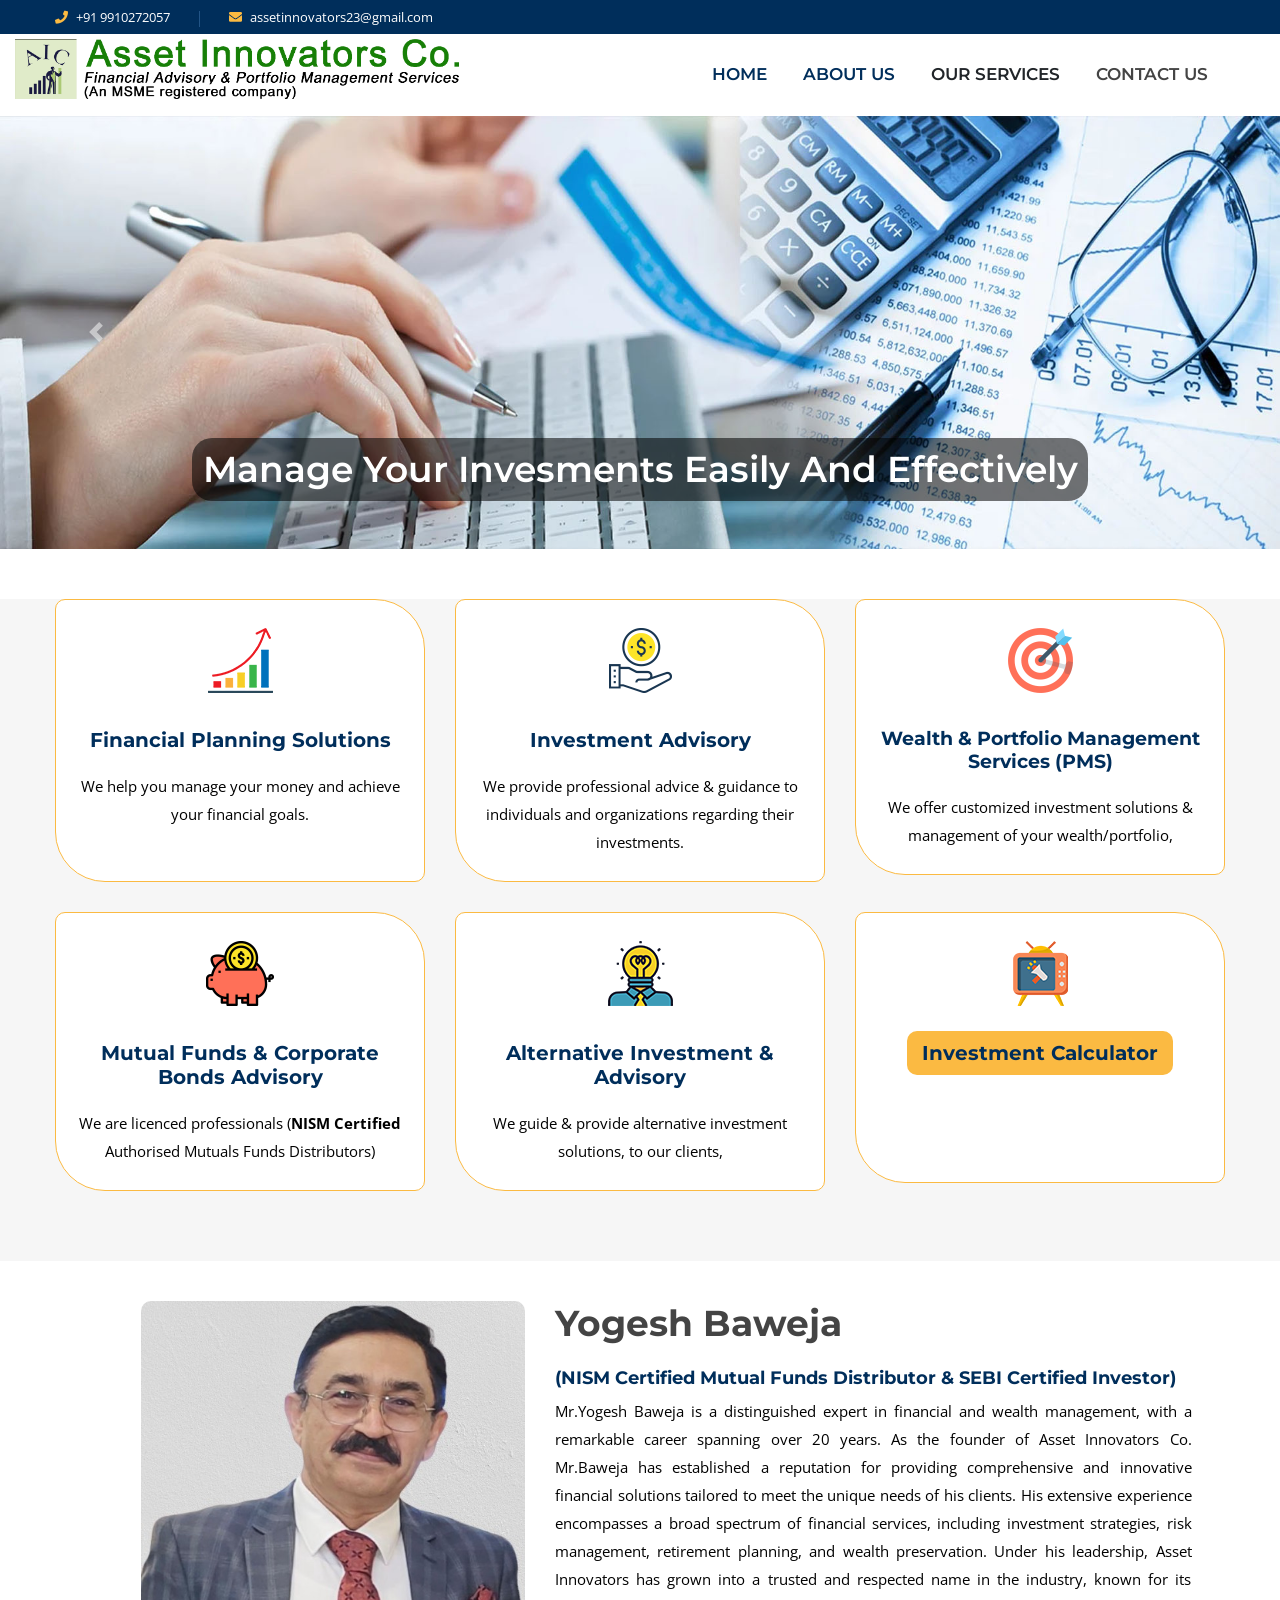
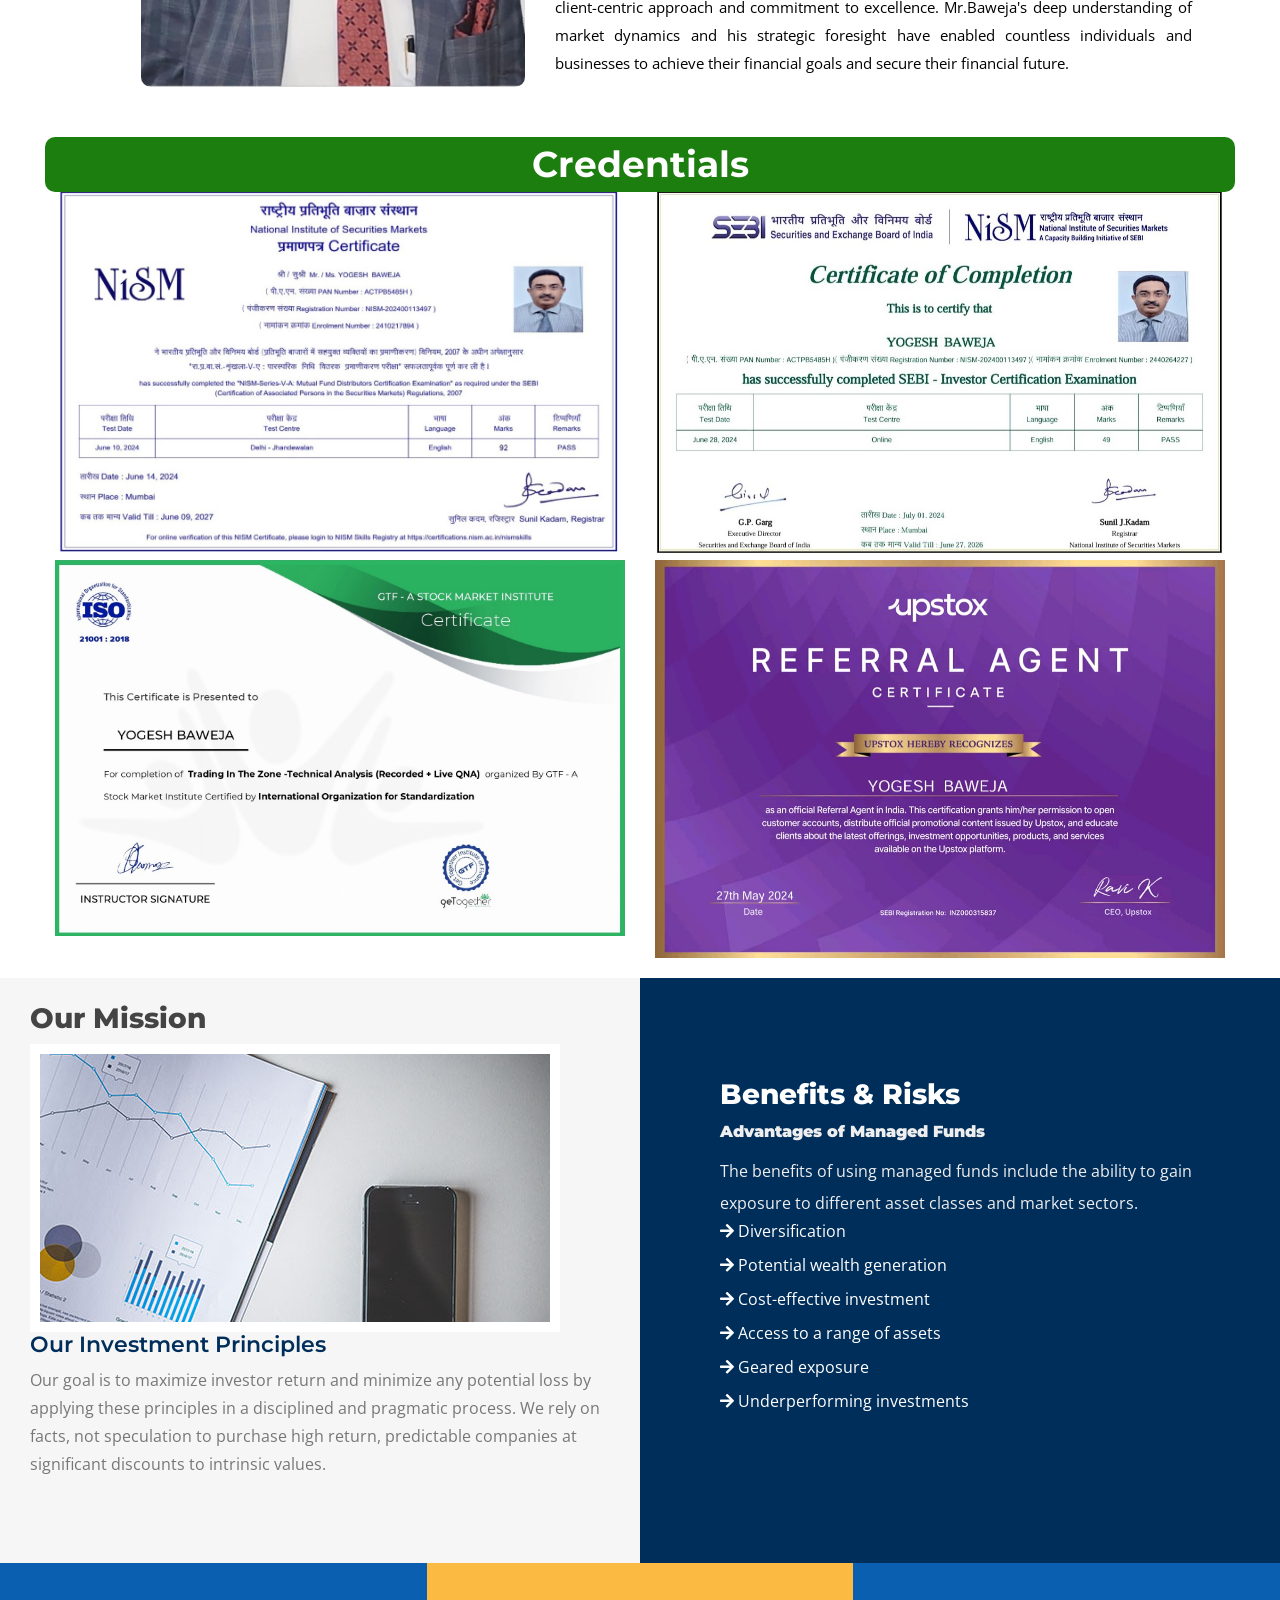
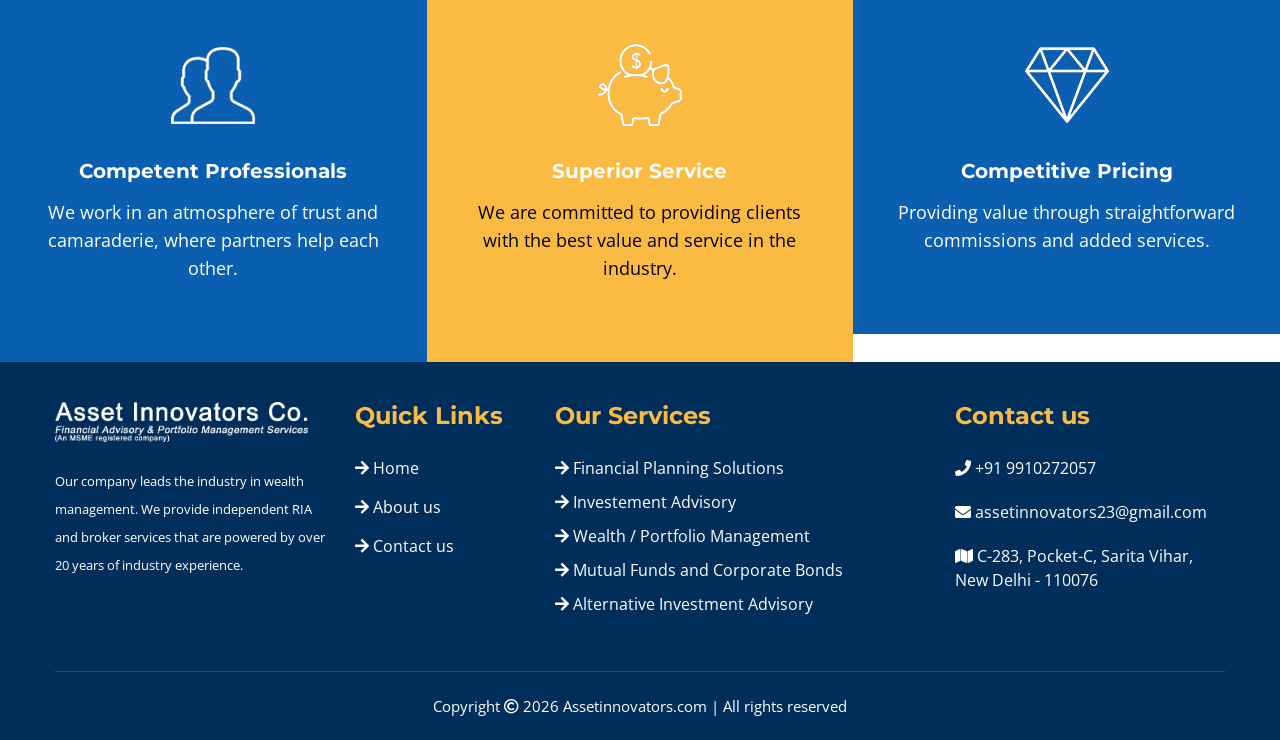
<file: index.html>
<!doctype html>
<html class="no-js" lang="">
<head>
        <meta charset="utf-8">
        <meta http-equiv="x-ua-compatible" content="ie=edge">
        <title>Asset Innovators Co. </title>
        <meta name="description" content="">
        <meta name="viewport" content="width=device-width, initial-scale=1">

        <link rel="manifest" href="https://devsnews.com/template/alochona/alochona/site.webmanifest/">
		<link rel="shortcut icon" type="image/x-icon" href="img/favicon.png">
        <!-- Place favicon.ico in the root directory -->

		<!-- CSS here -->
        <link rel="stylesheet" href="css/bootstrap.min.css">
        <link rel="stylesheet" href="css/owl.carousel.min.css">
        <link rel="stylesheet" href="css/animate.min.css">
        <link rel="stylesheet" href="css/meanmenu.css">
        <link rel="stylesheet" href="css/magnific-popup.css">
        <link rel="stylesheet" href="css/fontawesome-all.min.css">
        <link rel="stylesheet" href="css/slick.css">
        <link rel="stylesheet" href="css/default.css">
        <link rel="stylesheet" href="css/style.css">
        <link rel="stylesheet" href="css/responsive.css">
        <style>
        .logo-fixed {
    height:60px;
  }
  .contact-info span {
    color: #000;
    font-size: 19px;
    font-weight: 700;
}
  .img-cef1{height:360px}
  .img-cef2{height:400px}
            @media only screen and (max-width: 768px) {
  .logo-fixed {
    height:34px;
  }
  .img-cef1{
  height: 220px;
  }
  .img-cef2{height: 216px;}
  .services-text p{font-size: 24px; line-height: 35px;}
  .breadcrumb-area {
        padding: 50px 0;
    }
}
        </style>
    </head>
    <body>
		<header>
			<!-- header-top-area-start -->
			<div class="header-top-area theme-bg">
				<div class="container">
					<div class="row">
						<div class="col-xl-8 col-lg-8 col-md-8 col-sm-12">
							<ul class="header-wrapper">
								<li>
									<div class="header-icon">
										<i class="fas fa-phone"></i>
									</div>
									<div class="header-text">
										<a href="index.html#">+91 9910272057</a>
									</div>
								</li>
								<li>
									<div class="header-icon">
										<i class="fas fa-envelope"></i>
									</div>
									<div class="header-text">
										<a href="mailto:assetinnovators23@gmail.com"><span class="__cf_email__" data-cfemail="91e2e4e1e1fee3e5d1f6fcf0f8fdbff2fefc">assetinnovators23@gmail.com</span></a>
									</div>
								</li>
								<!-- <li>
									<div class="header-icon">
										<i class="fas fa-envelope"></i>
									</div>
									<div class="header-text">
										<a href="mailto:info@assetinnovators.com"><span class="__cf_email__" data-cfemail="91e2e4e1e1fee3e5d1f6fcf0f8fdbff2fefc">info@assetinnovators.com</span></a>
									</div>
								</li> -->
							</ul>
						</div>
						<!-- <div class="col-xl-4 col-lg-4 col-md-4 col-sm-12">
							<div class="header-right-wrapper">
								<ul class="headers-icon">
									<li><a href="index.html#"><i class="fab fa-facebook-f"></i></a></li>
									<li><a href="index.html#"><i class="fab fa-twitter"></i></a></li> -->
									<!-- <li><a href="#"><i class="fab fa-google-plus-g"></i></a></li> -->
									<!-- <li><a href="#"><i class="fab fa-pinterest-p"></i></a></li> -->
									<!-- <li><a href="index.html#"><i class="fab fa-instagram"></i></a></li>
								</ul>
							</div>
						</div> -->
					</div>
				</div>
			</div>
			<!-- header-top-area-end -->
			<div class="header-menu">
				<div class="container-fluid">
					<div class="row">
						<!--<div class="col-xl-1 col-lg-1">-->
						<!--	<div class="logo">-->
						<!--		<a href="index.php"><img style="height:70px;" src="img/logo/l-logo.jpeg" alt="" /></a>-->
						<!--	</div>-->
						<!--</div>-->
						<div class="col-xl-6 col-lg-6">
							<div class="logo">
								<a href="index.html"><img class="logo-fixed" src="img/logo/logo1.png" alt="" /></a>
							</div>
						</div>
						<div class="col-xl-6 col-lg-6">
                           <div class="main-menu text-center">
                               <nav id="mobile-menu">
                                   <ul>
                                       <li class="active"><a href="index.html">home</a></li>
                                       <li class="active"><a href="about.html">About us</a></li>
										<li><a>Our Services</a>
											<ul class="submenu">
												<li>
													<a href="financial-planning-solutions.html">Financial Planning Solutions</a>
												</li>
												<li>
													<a href="investement-advisory.html">Investement Advisory</a>
												</li>
												<li>
													<a href="wealth-portfolio-management.html">Wealth / Portfolio Management </a>
												</li>
												<li>
													<a href="mutual-funds-and-corporate-bonds.html">Mutual Funds and Corporate Bonds </a>
												</li>
												<li>
													<a href="alternative-investment-advisory.html">Alternative Investment Advisory</a>
												</li>
											</ul>
										</li>
										<!--<li><a href="#">Case Study</a> </li>-->
										<li><a href="contact.html">contact us</a> </li>
                                   </ul>
                               </nav>
						   </div>
							<div class="mobile-menu"></div>
                       </div>
					</div>
				</div>
			</div>
		</header>
		<!-- header-end --><style>
	/*.carousel-item{min-height:300px; background:#ccc; }*/
</style>
		<!-- slider-area-start -->
		<div class="slider-area">
			<div id="carousel2_indicator" class="carousel slide carousel-fade" data-ride="carousel">
  <div class="carousel-inner">
    <div class="carousel-item active">
      <img class="d-block w-100" src="img/slider/slider11.jpg" alt="First slide">
      <article class="carousel-caption d-none d-md-block">
	    <h1 style="color:#fff; font-weight: 600; background-color:#0000008a; border-radius:20px; padding:10px 0px;"> Manage Your Invesments Easily And Effectively </h1>
	    
	  </article> 
    </div>
    <div class="carousel-item">
      <img class="d-block w-100" src="img/slider/slider2.jpg" alt="Second slide">
      <article class="carousel-caption d-none d-md-block">
	    <!-- <h1 style="color:#fbba42; font-weight: 600;">Manage Your Invesments Easily And Effectively</h1> -->
	  </article> 
    </div>
   <div class="carousel-item">
      <img class="d-block w-100" src="img/slider/slider3.jpg" alt="Third slide">
      <article class="carousel-caption d-none d-md-block">
	    <!--<h5>Third slide label</h5>-->
	  </article> 
    </div>
    <div class="carousel-item">
      <img class="d-block w-100" src="img/slider/slider4.jpg" alt="Third slide">
      <article class="carousel-caption d-none d-md-block">
	    <!--<h5>Third slide label</h5>-->
	  </article> 
    </div>
  </div>
  <a class="carousel-control-prev" href="index.html#carousel2_indicator" role="button" data-slide="prev">
    <span class="carousel-control-prev-icon" aria-hidden="true"></span>
    <span class="sr-only">Previous</span>
  </a>
  <a class="carousel-control-next" href="index.html#carousel2_indicator" role="button" data-slide="next">
    <span class="carousel-control-next-icon" aria-hidden="true"></span>
    <span class="sr-only">Next</span>
  </a>
</div>
		</div>
		<!-- slider-area-end -->
		<!-- experience-area-start -->
		<!--<div class="experience-area yellow-bg pt-20">-->
		<!--	<div class="container">-->
		<!--		<div class="row">-->
		<!--			<div class="col-xl-8 col-lg-9 col-md-8">-->
		<!--				<div class="experience-text mb-20">-->
		<!--					<h2>Needs experience business consultant?</h2>-->
		<!--				</div>-->
		<!--			</div>-->
		<!--			<div class="col-xl-4 col-lg-3 col-md-4">-->
		<!--				<div class="experience-button text-md-right mb-20">-->
		<!--					<a class="btn" href="#">contact us <i class="fas fa-long-arrow-alt-right"></i></a>-->
		<!--				</div>-->
		<!--			</div>-->
		<!--		</div>-->
		<!--	</div>-->
		<!--</div>-->
		<!-- experience-area-end -->
		<!-- services-area-start -->
		<div class="services-area pb-40 gray-bg">
			<div class="container">
				<div class="section-title text-center mb-50">
					<!--<h1>We Provides Best Services</h1>-->
					<!--<p> Nullam varius turpis et commodo pharetra est eros bibendum elitnec luctus magna felis sollicitudin mauris. Integer mauris eu nibh euismod graviduis tellus etvulp utate vehicula.</p>-->
				</div>
				<div class="row">
					<div class="col-xl-4 col-lg-4 col-md-6 col-sm-12">
						<div class="services-wrapper text-center mb-30">
							<div class="services-img">
								<img src="img/service/1.png" alt="" />
							</div>
							<div class="services-text">
								<h4><a href="financial-planning-solutions.html">Financial Planning Solutions</a></h4>
								<p>We help you manage your money and achieve your financial goals.</p>
								<p>&nbsp;</p>
							</div>
						</div>
					</div>
					<div class="col-xl-4 col-lg-4 col-md-6 col-sm-12">
						<div class="services-wrapper text-center mb-30">
							<div class="services-img">
								<img src="img/service/2.png" alt="" />
							</div>
							<div class="services-text">
								<h4><a href="investement-advisory.html">Investment Advisory</a></h4>
								<p>We provide professional advice & guidance to individuals and organizations regarding their investments. </p>
							</div>
						</div>
					</div>
					<div class="col-xl-4 col-lg-4 col-md-6 col-sm-12">
						<div class="services-wrapper text-center mb-30">
							<div class="services-img">
								<img src="img/service/3.png" alt="" />
							</div>
							<div class="services-text">
								<h4 style="font-size: 19px;"><a href="wealth-portfolio-management.html">Wealth & Portfolio Management Services (PMS)</a></h4>
								<p>We offer customized investment solutions & management of your wealth/portfolio, </p>
							</div>
						</div>
					</div>
					<div class="col-xl-4 col-lg-4 col-md-6 col-sm-12">
						<div class="services-wrapper text-center mb-30">
							<div class="services-img">
								<img src="img/service/4.png" alt="" />
							</div>
							<div class="services-text">
								<h4><a href="mutual-funds-and-corporate-bonds.html">Mutual Funds & Corporate Bonds Advisory</a></h4>
								<p>We are licenced professionals (<strong>NISM Certified</strong> Authorised Mutuals Funds Distributors)</p>
							</div>
						</div>
					</div>
					<div class="col-xl-4 col-lg-4 col-md-6 col-sm-12">
						<div class="services-wrapper text-center mb-30">
							<div class="services-img">
								<img src="img/service/5.png" alt="" />
							</div>
							<div class="services-text">
								<h4><a href="alternative-investment-advisory.html">Alternative Investment & Advisory</a></h4>
								<p>We guide & provide alternative investment solutions, to our clients,</p>
							</div>
						</div>
					</div>
					<div class="col-xl-4 col-lg-4 col-md-6 col-sm-12">
						<div class="services-wrapper text-center mb-30">
							<div class="services-img">
								<img src="img/service/6.png" alt="" />
							</div>
							<div class="services-text">
								<h4><a href="calculator.html" style="background-color:#fbba42; padding:10px 15px; border-radius:10px;">Investment Calculator</a></h4>
								<br>
								<br>
								<br>
								<!-- <p>We guide & provide alternative investment solutions, to our clients,</p> -->
							</div>
						</div>
					</div>
				</div>
			</div>
		</div>
		<!-- services-area-end -->
		<div class="build-area pt-40 pb-20">
			<div class="container">
				<div class="row">
					<div class="col-xl-5 col-lg-5 col-md-5 col-sm-12">
						<div class="build-img mb-30">
							<img class="img-fluid" src="img/bg/founder-6.jpg" style="border-radius: 10px;" alt="" />
						</div>
					</div>
					<div class="col-xl-7 col-lg-7 col-md-7 col-sm-12">
						<div class="build-wrapper single-wrapper mb-30">
							<div class="build-text">
								<h3>Yogesh Baweja</h3>
								<h5 style="font-weight: 700;">(NISM Certified Mutual Funds Distributor & SEBI Certified Investor)</h5>
								<p style="text-align: justify;">Mr.Yogesh Baweja is a distinguished expert in financial and wealth management, with a remarkable career spanning over 20 years. As the founder of Asset Innovators Co. Mr.Baweja has established a reputation for providing comprehensive and innovative financial solutions tailored to meet the unique needs of his clients. His extensive experience encompasses a broad spectrum of financial services, including investment strategies, risk management, retirement planning, and wealth preservation. Under his leadership, Asset Innovators has grown into a trusted and respected name in the industry, known for its client-centric approach and commitment to excellence. Mr.Baweja's deep understanding of market dynamics and his strategic foresight have enabled countless individuals and businesses to achieve their financial goals and secure their financial future.</p>
							</div>
						</div>
					</div>
				</div>
			</div>
		</div>
		<!-- we-are-area-start -->
		<!-- we-are-area-end -->
		<!-- business-area-start -->
		<!--<div class="business-area pt-105 pb-110" style="background-image:url(img/bg/bg2.jpg)">-->
		<!--	<div class="container">-->
		<!--		<div class="row">-->
		<!--			<div class="col-xl-12">-->
		<!--				<div class="business-wrapper">-->
		<!--					<div class="business-text text-center">-->
		<!--						<p style="font-weight: 600;">We want to build & manage your investment <br> growth successfully !!</p>-->
		<!--						<span>Yogesh Baweja</span>-->
		<!--						<div class="single-wrapper">-->
		<!--					<div class="build-text">-->
		<!--						<a href="#" style="color:#fff;">Get In Touch <i class="fas fa-long-arrow-alt-right"></i></a>-->
		<!--					</div>-->
		<!--				</div>-->
		<!--					</div>-->
		<!--				</div>-->
		<!--			</div>-->
		<!--		</div>-->
		<!--	</div>-->
		<!--</div>-->
		<!-- business-area-end -->
		<div class="recent-project-area pb-20">
			<div class="container">
				<div class="row">
				    	<div class="col-xl-12 col-lg-12 col-md-12 col-sm-12" style="padding-right: 5px; padding-left:5px;">
						<div class="build-text">
								<h3 style="text-align:center; color: #fff; background-color:#1D7E10; margin:0px 0px; padding:5px 0px; border-radius:10px">Credentials</h3>
							</div>
					</div>
					
					<div class="col-xl-6 col-lg-6 col-md-6 col-sm-12" style="">
						<div>
							<img class="img-fluid img-cef1" src="img/bg/cf2.jpeg" style="" alt="" />
						</div>
					</div>
					<div class="col-xl-6 col-lg-6 col-md-6 col-sm-12" style="">
						<div>
							<img class="img-fluid" src="img/bg/cf4.jpeg" style="height:100%" alt="" />
						</div>
					</div>
					<div class="col-xl-6 col-lg-6 col-md-6 col-sm-12" style="">
						<div>
							<img class="img-fluid" src="img/bg/GTF%20CERTIFICATE_page-0001.jpg" style="" alt="" />
						</div>
					</div>
					<div class="col-xl-6 col-lg-6 col-md-6 col-sm-12" style="">
						<div>
							<img class="img-fluid" src="img/bg/cf1.jpeg" style="height:100%" alt="" />
						</div>
					</div>
					
					
				</div>
			</div>
		</div>
		
		<!-- recent-project-area-strat -->
		<div class="clients-say-area  gray-bg">
			<div class="row no-gutters">
				<div class="col-xl-6 col-lg-6">
					<div class="clients-say-wrapper">
						<div class="clients-say-title">
							<br>
							
							
							<h1>Our Mission</h1>
							<img class="img-fluid" style="border:10px solid #fff;" src="img/bg/about-1-510x268.jpg" alt="" />
							<h4 style="font-weight:600">Our Investment Principles</h4>
							<p>Our goal is to maximize investor return and minimize any potential loss by applying these principles in a disciplined and pragmatic process. We rely on facts, not speculation to purchase high return, predictable companies at significant discounts to intrinsic values.</p>
						</div>
						
					</div>
				</div>
				<div class="col-xl-6 col-lg-6">
					<div class="request-wrapper requests-wrapper bg-black">
						<div class="request-text">
							<h1>Benefits & Risks</h1>
							<h4 class="discuss"><strong>Advantages of Managed Funds</strong></h4>
							<p>The benefits of using managed funds include the ability to gain exposure to different asset classes and market sectors.</p>
							<ul class="list-marked">
                                    <li style="padding-bottom: 10px;" class="text-white"><i class="fa fa-arrow-right" aria-hidden="true"></i> Diversification</li>
                                    <li style="padding-bottom: 10px;" class="text-white"><i class="fa fa-arrow-right" aria-hidden="true"></i> Potential wealth generation</li>
                                    <li style="padding-bottom: 10px;" class="text-white"><i class="fa fa-arrow-right" aria-hidden="true"></i> Cost-effective investment</li>
                                    <li style="padding-bottom: 10px;" class="text-white"><i class="fa fa-arrow-right" aria-hidden="true"></i> Access to a range of assets</li>
                                    <li style="padding-bottom: 10px;" class="text-white"><i class="fa fa-arrow-right" aria-hidden="true"></i> Geared exposure</li>
                                    <li style="padding-bottom: 10px;" class="text-white"><i class="fa fa-arrow-right" aria-hidden="true"></i> Underperforming investments</li>
                                </ul>
						</div>
					</div>
				</div>
			</div>
		</div>
		
	
	
		<!-- news-area-start -->
		<div class="featureds-area">
			<div class="featureds-inner">
				<div class="featureds-item">
					<div class="featureds-wrapper text-center ">
						<div class="featureds-img">
							<img src="img/featured/01.png" alt="" />
						</div>
						<div class="featureds-text">
							<h4>Competent Professionals</h4>
							<p style="color:#fff; font-size: 18px;">We work in an atmosphere of trust and camaraderie, where partners help each other. </p>
						</div>
					</div>
				</div>
				<div class="featureds-item">
					<div class="featureds-wrapper text-center ">
						<div class="featureds-img">
							<img src="img/featured/02.png" alt="" />
						</div>
						<div class="featureds-text">
							<h4>Superior Service</h4>
							<p style="color:#000; font-size: 18px;">We are committed to providing clients with the best value and service in the industry.</p>
						</div>
					</div>
				</div>
				<div class="featureds-item">
					<div class="featureds-wrapper text-center ">
						<div class="featureds-img">
							<img src="img/featured/03.png" alt="" />
						</div>
						<div class="featureds-text">
							<h4>Competitive Pricing</h4>
							<p style="color:#fff; font-size: 18px;">Providing value through straightforward commissions and added services.</p>
						</div>
					</div>
				</div>
			</div>
		</div>
		<!-- news-area-end -->
		
		<!-- brand-area-end -->
		<!-- footer-start -->
		<footer>
			<div class="footer-top-area theme-bg pt-40">
				<div class="container">
					<div class="footer-border pb-15">
						<div class="row">
						<div class="col-xl-3 col-lg-3 col-md-6 col-sm-12">
							<div class="footer-wrapper mb-30">
								<div class="footer-logo">
									<a href="index.html#"><img style="height: 40px;" src="img/logo/logo-white.png" alt="" /></a>
								</div>
								<div class="footer-text">
									<p style="color:#fff !important;">Our company leads the industry in wealth management. We provide independent RIA and broker services that are powered by over 20 years of industry experience.</p>
								</div>
								<!-- <ul class="footer-icon">
									<li><a href="index.html#"><i class="fab fa-facebook-f"></i></a></li>
									<li><a href="index.html#"><i class="fab fa-instagram"></i></a></li>
									<li><a href="index.html#"><i class="fab fa-twitter"></i></a></li>
								</ul> -->
							</div>
						</div>
						<div class="col-xl-2 col-lg-2 col-md-6 col-sm-12">
							<div class="footer-wrapper mb-30">
								<h3 class="footer-title">Quick Links</h3>
								<ul class="recent-menu">
									<li style="margin-bottom: 15px;"><a style="color:#fff" href="index.html"><i class="fa fa-arrow-right" aria-hidden="true"></i> Home</a></li>
									<li style="margin-bottom: 15px;"><a style="color:#fff" href="about.html"><i class="fa fa-arrow-right" aria-hidden="true"></i> About us</a></li>
								
									<li style="margin-bottom: 15px;"><a style="color:#fff" href="contact.html"><i class="fa fa-arrow-right" aria-hidden="true"></i> Contact us</a></li>
								</ul>
							</div>
						</div>
						<div class="col-xl-4 col-lg-34 col-md-6 col-sm-12">
							<div class="footer-wrapper mb-30">
								<h3 class="footer-title">Our Services</h3>
								<ul class="recent-menu">
												<li style="margin-bottom: 10px;">
													<a style="color:#fff" href="financial-planning-solutions.html"><i class="fa fa-arrow-right" aria-hidden="true"></i> Financial Planning Solutions</a>
												</li>
												<li style="margin-bottom: 10px;">
													<a style="color:#fff" href="investement-advisory.html"><i class="fa fa-arrow-right" aria-hidden="true"></i> Investement Advisory</a>
												</li>
												<li style="margin-bottom: 10px;">
													<a style="color:#fff" href="wealth-portfolio-management.html"><i class="fa fa-arrow-right" aria-hidden="true"></i> Wealth / Portfolio Management </a>
												</li>
												<li style="margin-bottom: 10px;">
													<a style="color:#fff" href="mutual-funds-and-corporate-bonds.html"><i class="fa fa-arrow-right" aria-hidden="true"></i> Mutual Funds and Corporate Bonds </a>
												</li>
												<li style="margin-bottom: 10px;">
													<a style="color:#fff" href="alternative-investment-advisory.html"><i class="fa fa-arrow-right" aria-hidden="true"></i> Alternative Investment Advisory</a>
												</li>
											</ul>
							</div>
						</div>
						<div class="col-xl-3 col-lg-3 col-md-6 col-sm-12">
							<div class="footer-wrapper mb-30">
								<h3 class="footer-title">Contact us</h3>
								<div class="subscribe-text">
									<ul class="recent-menu">
										<li style="color:#fff"><i class="fa fa-phone" aria-hidden="true"></i> +91 9910272057</li>
										<li style="color:#fff"><i class="fa fa-envelope" aria-hidden="true"></i> assetinnovators23@gmail.com</li>
										<!-- <li style="color:#fff"><i class="fa fa-envelope" aria-hidden="true"></i> info@assetinnovators.com</li> -->
										<li style="color:#fff"><i class="fa fa-map" aria-hidden="true"></i> C-283, Pocket-C, Sarita Vihar, <br>New Delhi - 110076</li>
									</ul>
								</div>
							</div>
						</div>
					</div>
					</div>
					
					<div class="footer-bottom-area pt-20 pb-20">
						<div class="row">
							<div class="col-xl-12">
								<div class="copyright text-center">
									<p>Copyright <i class="far fa-copyright"></i> 2026 Assetinnovators.com | All rights reserved </a></p>
								</div>
							</div>
						</div>
					</div>
				</div>
			</div>
		</footer>
		<!-- footer-end -->


		<!-- JS here -->
        <script src="js/vendor/modernizr-3.5.0.min.js"></script>
        <script src="js/vendor/jquery-1.12.4.min.js"></script>
        <script src="js/popper.min.js"></script>
        <script src="js/bootstrap.min.js"></script>
        <script src="js/jquery.meanmenu.js"></script>
        <script src="js/owl.carousel.min.js"></script>
        <script src="js/isotope.pkgd.min.js"></script>
        <script src="js/waypoints.min.js"></script>
        <script src="js/jquery.counterup.min.js"></script>
        <script src="js/jquery.nice-select.min.js"></script>
        <script src="js/slick.min.js"></script>
        <script src="js/ajax-form.js"></script>
        <script src="js/jquery.easypiechart.min.js"></script>
        <script src="js/wow.min.js"></script>
        <script src="js/jquery.scrollUp.min.js"></script>
        <script src="js/imagesloaded.pkgd.min.js"></script>
        <script src="js/jquery.magnific-popup.min.js"></script>
        <script src="js/plugins.js"></script>
        <script src="js/main.js"></script>
    </body>
</html>
<script>
    var url = 'https://wati-integration-service.clare.ai/ShopifyWidget/shopifyWidget.js?78440';
    var s = document.createElement('script');
    s.type = 'text/javascript';
    s.async = true;
    s.src = url;
    var options = {
  "enabled":true,
  "chatButtonSetting":{
      "backgroundColor":"#4dc247",
      "ctaText":"",
      "borderRadius":"25",
      "marginLeft":"10",
      "marginBottom":"20",
      "marginRight":"50",
      "position":"left"
  },
  "brandSetting":{
      "brandName":"Assetinnovators",
      "brandSubTitle":"Typically replies instantly",
      "brandImg":"https://assetinnovators.com/img/favicon.png",
      "welcomeText":"Hi there!\nHow can I help you?",
      "messageText":"Hello, I have a question about {{page_link}}",
      "backgroundColor":"#48cc24",
      "ctaText":"Start Chat",
      "borderRadius":"25",
      "autoShow":false,
      "phoneNumber":"919910272057"
  }
};
    s.onload = function() {
        CreateWhatsappChatWidget(options);
    };
    var x = document.getElementsByTagName('script')[0];
    x.parentNode.insertBefore(s, x);
</script>


		<script src="https://unpkg.com/swiper/swiper-bundle.min.js"></script>
<script>
    var swiper = new Swiper('.swiper-container', {
        loop: true,
        autoplay: {
            delay: 3000,
            disableOnInteraction: false,
        },
        pagination: {
            el: '.swiper-pagination',
            clickable: true,
        },
        navigation: {
            nextEl: '.swiper-button-next',
            prevEl: '.swiper-button-prev',
        },
    });
</script>
</file>
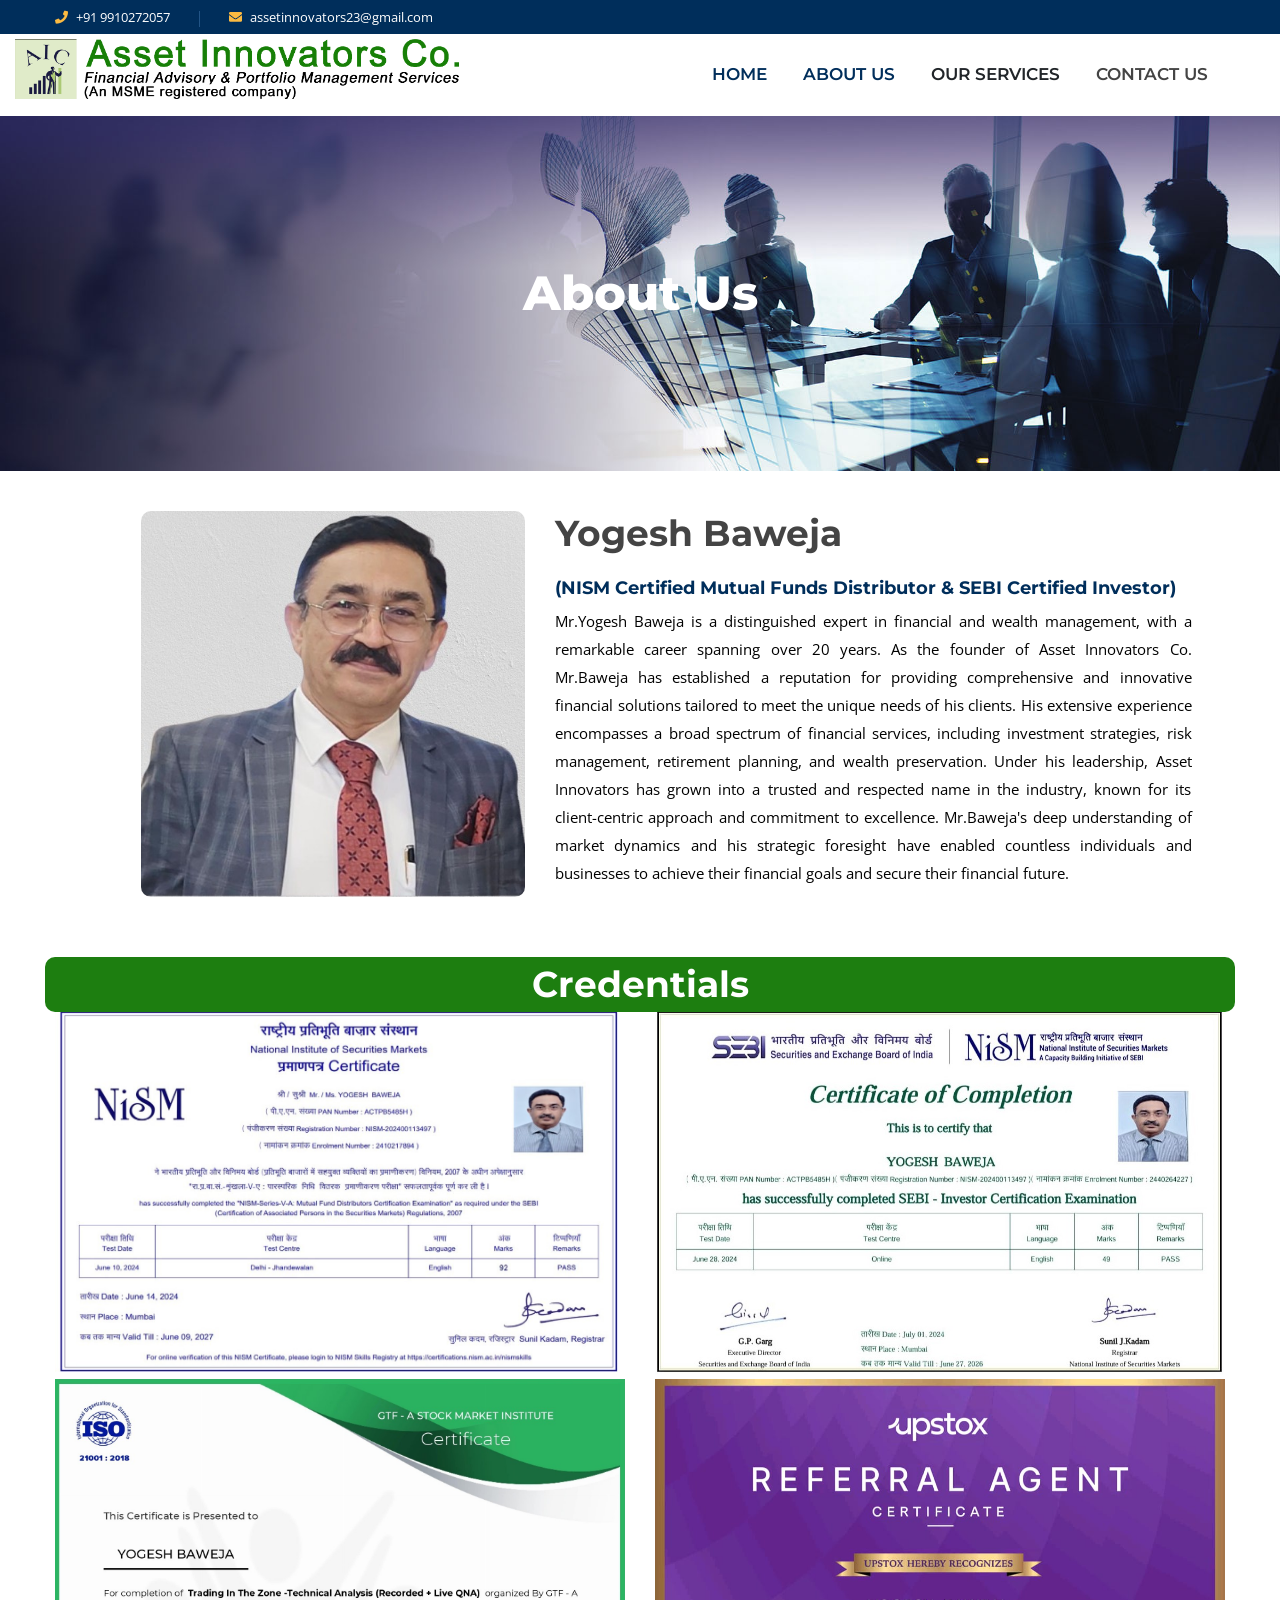
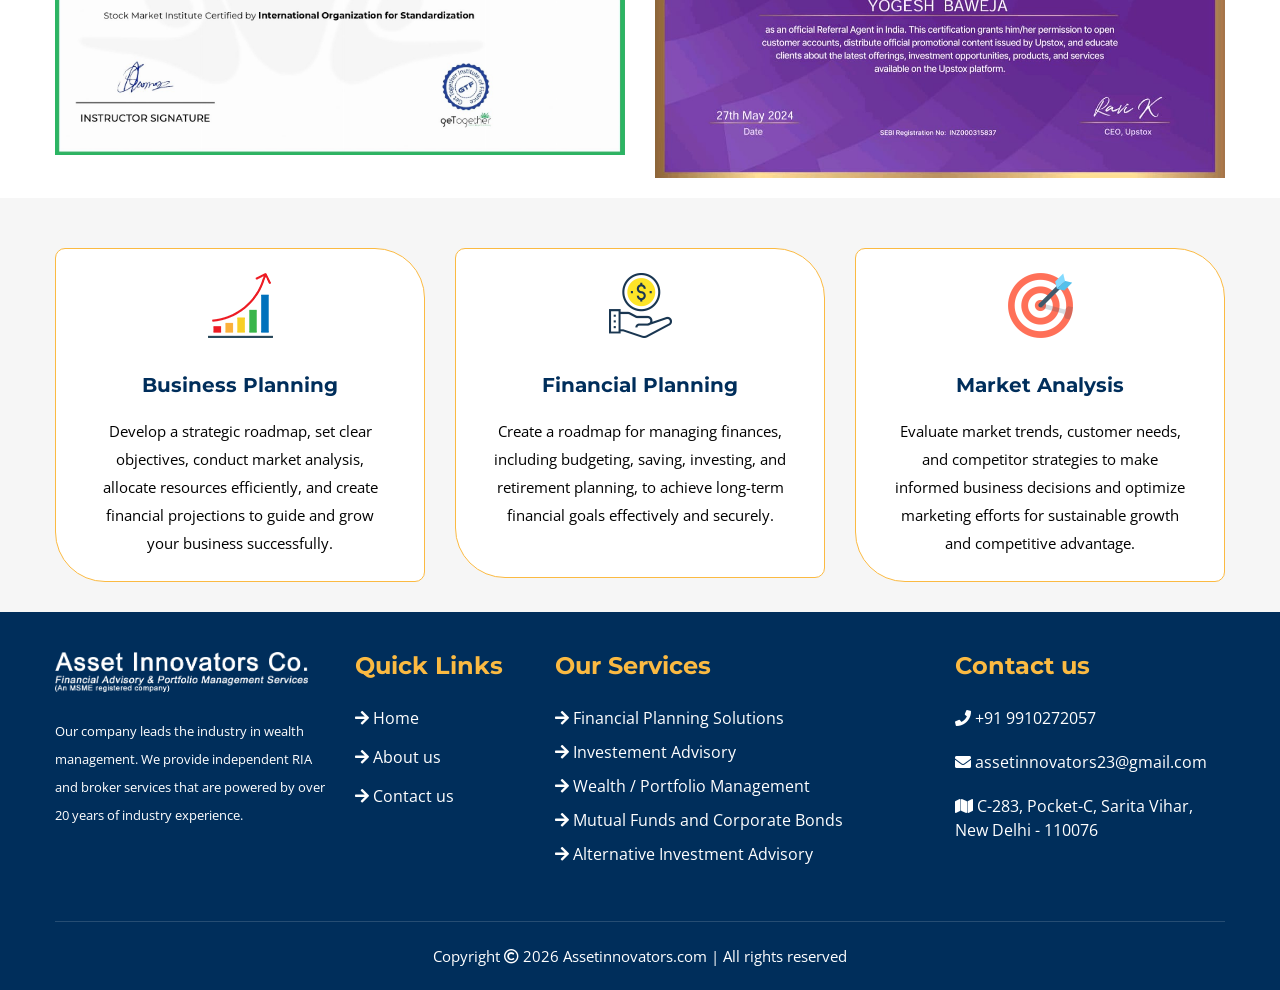
<file: about.html>
<!doctype html>
<html class="no-js" lang="">
<head>
        <meta charset="utf-8">
        <meta http-equiv="x-ua-compatible" content="ie=edge">
        <title>Asset Innovators Co. </title>
        <meta name="description" content="">
        <meta name="viewport" content="width=device-width, initial-scale=1">

        <link rel="manifest" href="https://devsnews.com/template/alochona/alochona/site.webmanifest/">
		<link rel="shortcut icon" type="image/x-icon" href="img/favicon.png">
        <!-- Place favicon.ico in the root directory -->

		<!-- CSS here -->
        <link rel="stylesheet" href="css/bootstrap.min.css">
        <link rel="stylesheet" href="css/owl.carousel.min.css">
        <link rel="stylesheet" href="css/animate.min.css">
        <link rel="stylesheet" href="css/meanmenu.css">
        <link rel="stylesheet" href="css/magnific-popup.css">
        <link rel="stylesheet" href="css/fontawesome-all.min.css">
        <link rel="stylesheet" href="css/slick.css">
        <link rel="stylesheet" href="css/default.css">
        <link rel="stylesheet" href="css/style.css">
        <link rel="stylesheet" href="css/responsive.css">
        <style>
        .logo-fixed {
    height:60px;
  }
  .contact-info span {
    color: #000;
    font-size: 19px;
    font-weight: 700;
}
  .img-cef1{height:360px}
  .img-cef2{height:400px}
            @media only screen and (max-width: 768px) {
  .logo-fixed {
    height:34px;
  }
  .img-cef1{
  height: 220px;
  }
  .img-cef2{height: 216px;}
  .services-text p{font-size: 24px; line-height: 35px;}
  .breadcrumb-area {
        padding: 50px 0;
    }
}
        </style>
    </head>
    <body>
		<header>
			<!-- header-top-area-start -->
			<div class="header-top-area theme-bg">
				<div class="container">
					<div class="row">
						<div class="col-xl-8 col-lg-8 col-md-8 col-sm-12">
							<ul class="header-wrapper">
								<li>
									<div class="header-icon">
										<i class="fas fa-phone"></i>
									</div>
									<div class="header-text">
										<a href="about.html#">+91 9910272057</a>
									</div>
								</li>
								<li>
									<div class="header-icon">
										<i class="fas fa-envelope"></i>
									</div>
									<div class="header-text">
										<a href="mailto:assetinnovators23@gmail.com"><span class="__cf_email__" data-cfemail="91e2e4e1e1fee3e5d1f6fcf0f8fdbff2fefc">assetinnovators23@gmail.com</span></a>
									</div>
								</li>
								<!-- <li>
									<div class="header-icon">
										<i class="fas fa-envelope"></i>
									</div>
									<div class="header-text">
										<a href="mailto:info@assetinnovators.com"><span class="__cf_email__" data-cfemail="91e2e4e1e1fee3e5d1f6fcf0f8fdbff2fefc">info@assetinnovators.com</span></a>
									</div>
								</li> -->
							</ul>
						</div>
						<!-- <div class="col-xl-4 col-lg-4 col-md-4 col-sm-12">
							<div class="header-right-wrapper">
								<ul class="headers-icon"> -->
									<!-- <li><a href="about.html#"><i class="fab fa-facebook-f"></i></a></li> -->
									<!-- <li><a href="about.html#"><i class="fab fa-twitter"></i></a></li> -->
									<!-- <li><a href="#"><i class="fab fa-google-plus-g"></i></a></li> -->
									<!-- <li><a href="#"><i class="fab fa-pinterest-p"></i></a></li> -->
									<!-- <li><a href="about.html#"><i class="fab fa-instagram"></i></a></li> -->
								<!-- </ul>
							</div>
						</div> -->
					</div>
				</div>
			</div>
			<!-- header-top-area-end -->
			<div class="header-menu">
				<div class="container-fluid">
					<div class="row">
						<!--<div class="col-xl-1 col-lg-1">-->
						<!--	<div class="logo">-->
						<!--		<a href="index.php"><img style="height:70px;" src="img/logo/l-logo.jpeg" alt="" /></a>-->
						<!--	</div>-->
						<!--</div>-->
						<div class="col-xl-6 col-lg-6">
							<div class="logo">
								<a href="index.html"><img class="logo-fixed" src="img/logo/logo1.png" alt="" /></a>
							</div>
						</div>
						<div class="col-xl-6 col-lg-6">
                           <div class="main-menu text-center">
                               <nav id="mobile-menu">
                                   <ul>
                                       <li class="active"><a href="index.html">home</a></li>
                                       <li class="active"><a href="about.html">About us</a></li>
										<li><a>Our Services</a>
											<ul class="submenu">
												<li>
													<a href="financial-planning-solutions.html">Financial Planning Solutions</a>
												</li>
												<li>
													<a href="investement-advisory.html">Investement Advisory</a>
												</li>
												<li>
													<a href="wealth-portfolio-management.html">Wealth / Portfolio Management </a>
												</li>
												<li>
													<a href="mutual-funds-and-corporate-bonds.html">Mutual Funds and Corporate Bonds </a>
												</li>
												<li>
													<a href="alternative-investment-advisory.html">Alternative Investment Advisory</a>
												</li>
											</ul>
										</li>
										<!--<li><a href="#">Case Study</a> </li>-->
										<li><a href="contact.html">contact us</a> </li>
                                   </ul>
                               </nav>
						   </div>
							<div class="mobile-menu"></div>
                       </div>
					</div>
				</div>
			</div>
		</header>
		<!-- header-end -->		<!-- breadcrumb-area-start -->
		<div class="breadcrumb-area pt-245 pb-245 " style="background-image:url(About-Us-1.jpg)">
			<div class="container">
				<div class="row">
					<div class="col-xl-12">
						<div class="breadcrumb-wrapper text-center">
							<div class="breadcrumb-text">
							<h1>About Us</h1>
							</div>
						</div>
					</div>
				</div>
			</div>
		</div>
		<!-- breadcrumb-area-start -->
		<!-- build-area-start -->
		<div class="build-area pt-40 pb-10">
			<div class="container">
				<div class="row">
					<div class="col-xl-5 col-lg-5 col-md-5 col-sm-12">
						<div class="build-img mb-30">
							<img class="img-fluid" src="img/bg/founder-6.jpg" style="border-radius: 10px;" alt="" />
						</div>
					</div>
					<div class="col-xl-7 col-lg-7 col-md-7 col-sm-12">
						<div class="build-wrapper single-wrapper mb-30">
							<div class="build-text">
								<h3>Yogesh Baweja</h3>
								<h5 style="font-weight: 700;">(NISM Certified Mutual Funds Distributor & SEBI Certified Investor)</h5>
								<p style="text-align: justify;">Mr.Yogesh Baweja is a distinguished expert in financial and wealth management, with a remarkable career spanning over 20 years. As the founder of Asset Innovators Co. Mr.Baweja has established a reputation for providing comprehensive and innovative financial solutions tailored to meet the unique needs of his clients. His extensive experience encompasses a broad spectrum of financial services, including investment strategies, risk management, retirement planning, and wealth preservation. Under his leadership, Asset Innovators has grown into a trusted and respected name in the industry, known for its client-centric approach and commitment to excellence. Mr.Baweja's deep understanding of market dynamics and his strategic foresight have enabled countless individuals and businesses to achieve their financial goals and secure their financial future.</p>
							</div>
						</div>
					</div>
				</div>
			</div>
		</div>
		<!-- build-area-end -->
			<!-- services-area-end -->
		<div class="recent-project-area pb-20 pt-20">
			<div class="container">
				<div class="row">
				    	<div class="col-xl-12 col-lg-12 col-md-12 col-sm-12" style="padding-right: 5px; padding-left:5px;">
						<div class="build-text">
								<h3 style="text-align:center; color: #fff; background-color:#1D7E10; margin:0px 0px; padding:5px 0px; border-radius:10px">Credentials</h3>
							</div>
					</div>
					
					<div class="col-xl-6 col-lg-6 col-md-6 col-sm-12" style="">
						<div>
							<img class="img-fluid img-cef1" src="img/bg/cf2.jpeg" style="" alt="" />
						</div>
					</div>
					<div class="col-xl-6 col-lg-6 col-md-6 col-sm-12" style="">
						<div>
							<img class="img-fluid" src="img/bg/cf4.jpeg" style="height:100%" alt="" />
						</div>
					</div>
					<div class="col-xl-6 col-lg-6 col-md-6 col-sm-12" style="">
						<div>
							<img class="img-fluid" src="img/bg/GTF%20CERTIFICATE_page-0001.jpg" style="" alt="" />
						</div>
					</div>
					<div class="col-xl-6 col-lg-6 col-md-6 col-sm-12" style="">
						<div>
							<img class="img-fluid" src="img/bg/cf1.jpeg" style="height:100%" alt="" />
						</div>
					</div>
					
					
				</div>
			</div>
		</div>

		<!-- services-area-start -->
		<div class="services-area pt-50 gray-bg">
			<div class="container">
				<div class="row">
					<div class="col-xl-4 col-lg-4 col-md-4 col-sm-12">
						<div class="services-wrapper single-service text-center mb-30">
							<div class="services-img"><br>
								<img src="img/service/1.png" alt="" />
							</div>
							<div class="services-text">
								<h4>Business Planning</h4>
								<p>Develop a strategic roadmap, set clear objectives, conduct market analysis, allocate resources efficiently, and create financial projections to guide and grow your business successfully.</p><br>
							</div>
						</div>
					</div>
					<div class="col-xl-4 col-lg-4 col-md-4 col-sm-12">
						<div class="services-wrapper single-service text-center mb-30">
							<div class="services-img"><br>
								<img src="img/service/2.png" alt="" />
							</div>
							<div class="services-text">
								<h4>Financial Planning</h4>
								<p>Create a roadmap for managing finances, including budgeting, saving, investing, and retirement planning, to achieve long-term financial goals effectively and securely.</p><br><br>
							</div>
						</div>
					</div>
					<div class="col-xl-4 col-lg-4 col-md-4 col-sm-12">
						<div class="services-wrapper single-service text-center mb-30">
							<div class="services-img"><br>
								<img src="img/service/3.png" alt="" />
							</div>
							<div class="services-text">
								<h4>Market Analysis</h4>
								<p>Evaluate market trends, customer needs, and competitor strategies to make informed business decisions and optimize marketing efforts for sustainable growth and competitive advantage. </p><br>
							</div>
						</div>
					</div>
				</div>
			</div>
		</div>
	
		<!-- footer-start -->
		<footer>
			<div class="footer-top-area theme-bg pt-40">
				<div class="container">
					<div class="footer-border pb-15">
						<div class="row">
						<div class="col-xl-3 col-lg-3 col-md-6 col-sm-12">
							<div class="footer-wrapper mb-30">
								<div class="footer-logo">
									<a href="about.html#"><img style="height: 40px;" src="img/logo/logo-white.png" alt="" /></a>
								</div>
								<div class="footer-text">
									<p style="color:#fff !important;">Our company leads the industry in wealth management. We provide independent RIA and broker services that are powered by over 20 years of industry experience.</p>
								</div>
								<!-- <ul class="footer-icon">
									<li><a href="about.html#"><i class="fab fa-facebook-f"></i></a></li>
									<li><a href="about.html#"><i class="fab fa-instagram"></i></a></li>
									<li><a href="about.html#"><i class="fab fa-twitter"></i></a></li>
								</ul> -->
							</div>
						</div>
						<div class="col-xl-2 col-lg-2 col-md-6 col-sm-12">
							<div class="footer-wrapper mb-30">
								<h3 class="footer-title">Quick Links</h3>
								<ul class="recent-menu">
									<li style="margin-bottom: 15px;"><a style="color:#fff" href="index.html"><i class="fa fa-arrow-right" aria-hidden="true"></i> Home</a></li>
									<li style="margin-bottom: 15px;"><a style="color:#fff" href="about.html"><i class="fa fa-arrow-right" aria-hidden="true"></i> About us</a></li>
								
									<li style="margin-bottom: 15px;"><a style="color:#fff" href="contact.html"><i class="fa fa-arrow-right" aria-hidden="true"></i> Contact us</a></li>
								</ul>
							</div>
						</div>
						<div class="col-xl-4 col-lg-34 col-md-6 col-sm-12">
							<div class="footer-wrapper mb-30">
								<h3 class="footer-title">Our Services</h3>
								<ul class="recent-menu">
												<li style="margin-bottom: 10px;">
													<a style="color:#fff" href="financial-planning-solutions.html"><i class="fa fa-arrow-right" aria-hidden="true"></i> Financial Planning Solutions</a>
												</li>
												<li style="margin-bottom: 10px;">
													<a style="color:#fff" href="investement-advisory.html"><i class="fa fa-arrow-right" aria-hidden="true"></i> Investement Advisory</a>
												</li>
												<li style="margin-bottom: 10px;">
													<a style="color:#fff" href="wealth-portfolio-management.html"><i class="fa fa-arrow-right" aria-hidden="true"></i> Wealth / Portfolio Management </a>
												</li>
												<li style="margin-bottom: 10px;">
													<a style="color:#fff" href="mutual-funds-and-corporate-bonds.html"><i class="fa fa-arrow-right" aria-hidden="true"></i> Mutual Funds and Corporate Bonds </a>
												</li>
												<li style="margin-bottom: 10px;">
													<a style="color:#fff" href="alternative-investment-advisory.html"><i class="fa fa-arrow-right" aria-hidden="true"></i> Alternative Investment Advisory</a>
												</li>
											</ul>
							</div>
						</div>
						<div class="col-xl-3 col-lg-3 col-md-6 col-sm-12">
							<div class="footer-wrapper mb-30">
								<h3 class="footer-title">Contact us</h3>
								<div class="subscribe-text">
									<ul class="recent-menu">
										<li style="color:#fff"><i class="fa fa-phone" aria-hidden="true"></i> +91 9910272057</li>
										<li style="color:#fff"><i class="fa fa-envelope" aria-hidden="true"></i> assetinnovators23@gmail.com</li>
										<!-- <li style="color:#fff"><i class="fa fa-envelope" aria-hidden="true"></i> info@assetinnovators.com</li> -->
										<li style="color:#fff"><i class="fa fa-map" aria-hidden="true"></i> C-283, Pocket-C, Sarita Vihar, <br>New Delhi - 110076</li>
									</ul>
								</div>
							</div>
						</div>
					</div>
					</div>
					
					<div class="footer-bottom-area pt-20 pb-20">
						<div class="row">
							<div class="col-xl-12">
								<div class="copyright text-center">
									<p>Copyright <i class="far fa-copyright"></i> 2026 Assetinnovators.com | All rights reserved </a></p>
								</div>
							</div>
						</div>
					</div>
				</div>
			</div>
		</footer>
		<!-- footer-end -->


		<!-- JS here -->
        <script src="js/vendor/modernizr-3.5.0.min.js"></script>
        <script src="js/vendor/jquery-1.12.4.min.js"></script>
        <script src="js/popper.min.js"></script>
        <script src="js/bootstrap.min.js"></script>
        <script src="js/jquery.meanmenu.js"></script>
        <script src="js/owl.carousel.min.js"></script>
        <script src="js/isotope.pkgd.min.js"></script>
        <script src="js/waypoints.min.js"></script>
        <script src="js/jquery.counterup.min.js"></script>
        <script src="js/jquery.nice-select.min.js"></script>
        <script src="js/slick.min.js"></script>
        <script src="js/ajax-form.js"></script>
        <script src="js/jquery.easypiechart.min.js"></script>
        <script src="js/wow.min.js"></script>
        <script src="js/jquery.scrollUp.min.js"></script>
        <script src="js/imagesloaded.pkgd.min.js"></script>
        <script src="js/jquery.magnific-popup.min.js"></script>
        <script src="js/plugins.js"></script>
        <script src="js/main.js"></script>
    </body>
</html>
<script>
    var url = 'https://wati-integration-service.clare.ai/ShopifyWidget/shopifyWidget.js?78440';
    var s = document.createElement('script');
    s.type = 'text/javascript';
    s.async = true;
    s.src = url;
    var options = {
  "enabled":true,
  "chatButtonSetting":{
      "backgroundColor":"#4dc247",
      "ctaText":"",
      "borderRadius":"25",
      "marginLeft":"10",
      "marginBottom":"20",
      "marginRight":"50",
      "position":"left"
  },
  "brandSetting":{
      "brandName":"Assetinnovators",
      "brandSubTitle":"Typically replies instantly",
      "brandImg":"https://assetinnovators.com/img/favicon.png",
      "welcomeText":"Hi there!\nHow can I help you?",
      "messageText":"Hello, I have a question about {{page_link}}",
      "backgroundColor":"#48cc24",
      "ctaText":"Start Chat",
      "borderRadius":"25",
      "autoShow":false,
      "phoneNumber":"919910272057"
  }
};
    s.onload = function() {
        CreateWhatsappChatWidget(options);
    };
    var x = document.getElementsByTagName('script')[0];
    x.parentNode.insertBefore(s, x);
</script>
</file>
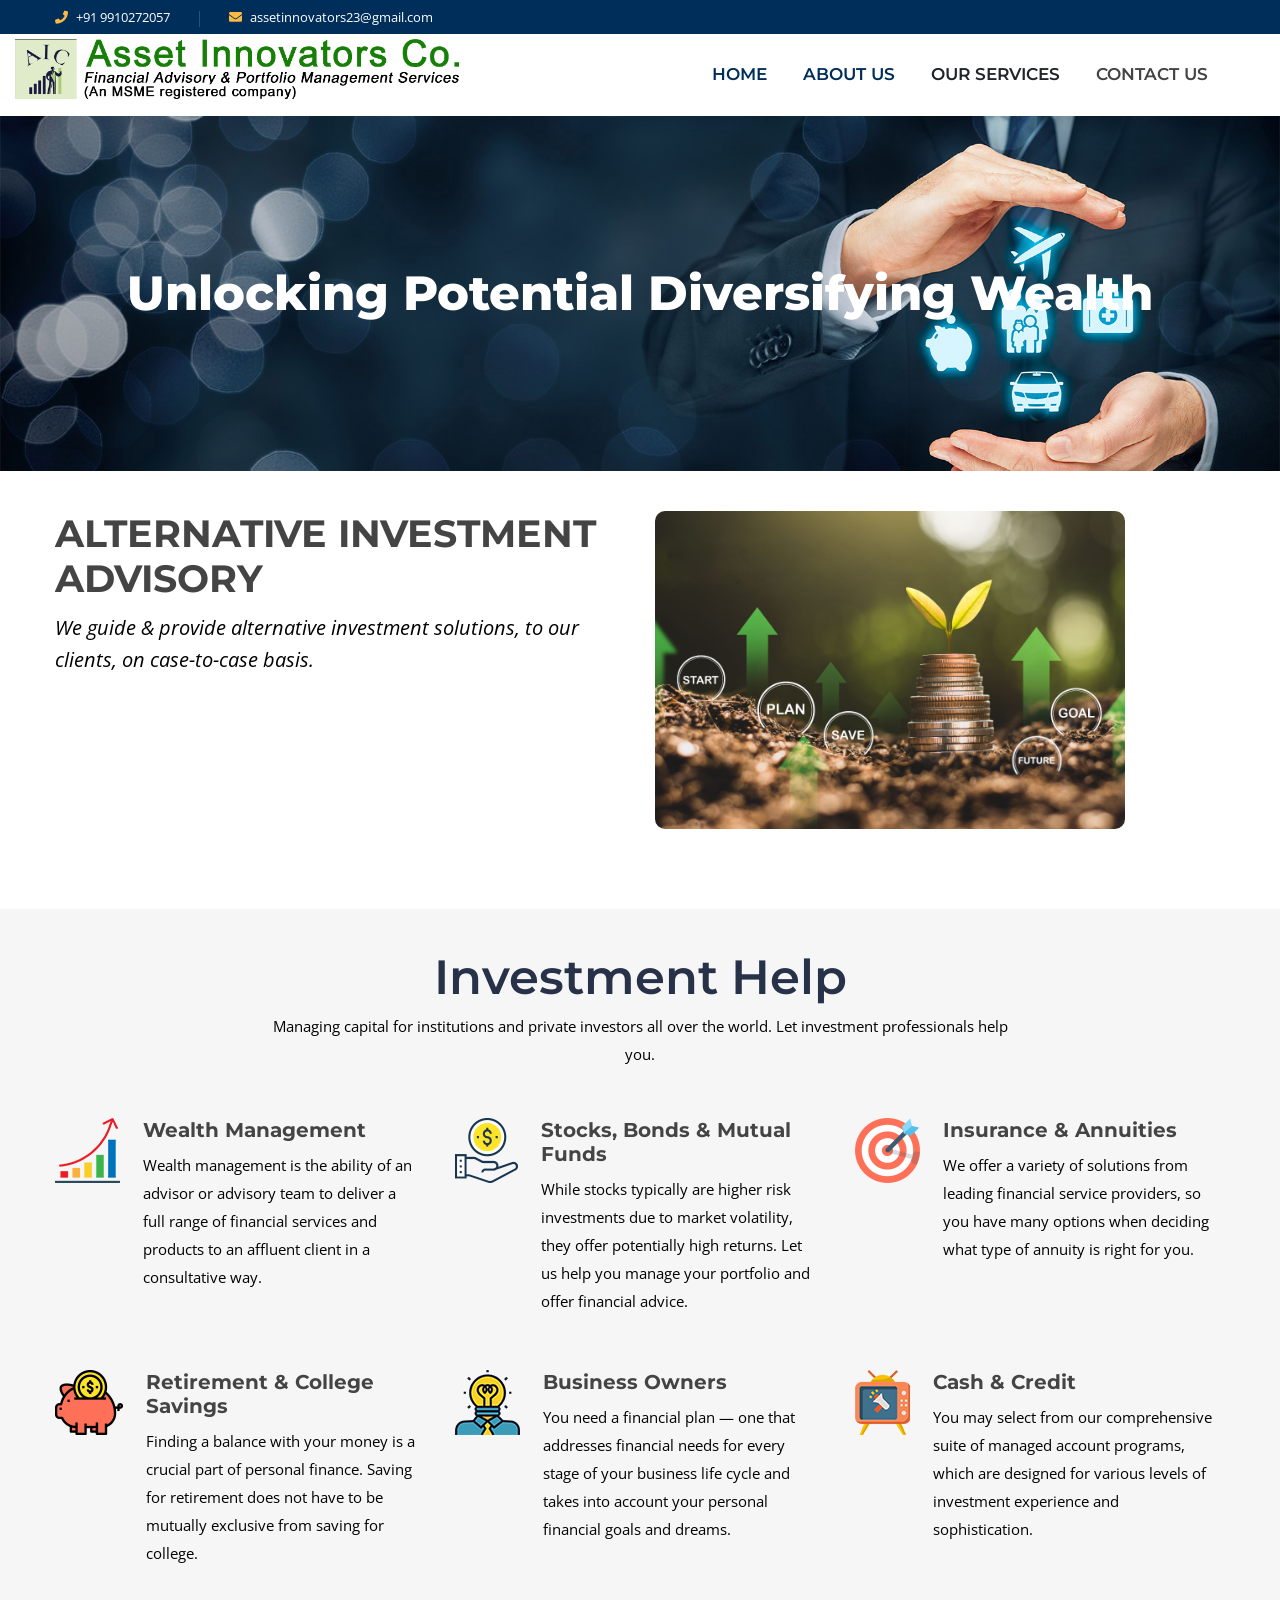
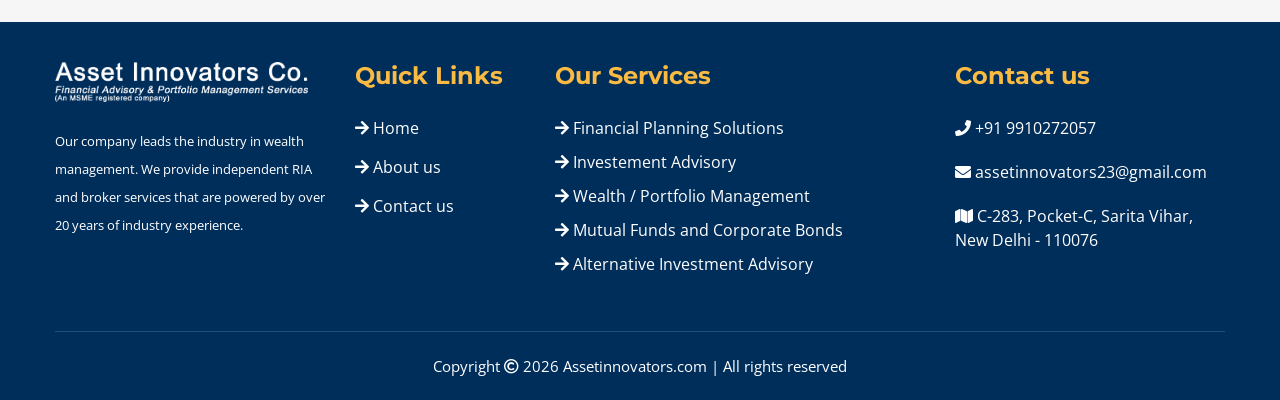
<file: alternative-investment-advisory.html>
<!doctype html>
<html class="no-js" lang="">
<head>
        <meta charset="utf-8">
        <meta http-equiv="x-ua-compatible" content="ie=edge">
        <title>Asset Innovators Co. </title>
        <meta name="description" content="">
        <meta name="viewport" content="width=device-width, initial-scale=1">

        <link rel="manifest" href="https://devsnews.com/template/alochona/alochona/site.webmanifest/">
		<link rel="shortcut icon" type="image/x-icon" href="img/favicon.png">
        <!-- Place favicon.ico in the root directory -->

		<!-- CSS here -->
        <link rel="stylesheet" href="css/bootstrap.min.css">
        <link rel="stylesheet" href="css/owl.carousel.min.css">
        <link rel="stylesheet" href="css/animate.min.css">
        <link rel="stylesheet" href="css/meanmenu.css">
        <link rel="stylesheet" href="css/magnific-popup.css">
        <link rel="stylesheet" href="css/fontawesome-all.min.css">
        <link rel="stylesheet" href="css/slick.css">
        <link rel="stylesheet" href="css/default.css">
        <link rel="stylesheet" href="css/style.css">
        <link rel="stylesheet" href="css/responsive.css">
        <style>
        .logo-fixed {
    height:60px;
  }
  .contact-info span {
    color: #000;
    font-size: 19px;
    font-weight: 700;
}
  .img-cef1{height:360px}
  .img-cef2{height:400px}
            @media only screen and (max-width: 768px) {
  .logo-fixed {
    height:34px;
  }
  .img-cef1{
  height: 220px;
  }
  .img-cef2{height: 216px;}
  .services-text p{font-size: 24px; line-height: 35px;}
  .breadcrumb-area {
        padding: 50px 0;
    }
}
        </style>
    </head>
    <body>
		<header>
			<!-- header-top-area-start -->
			<div class="header-top-area theme-bg">
				<div class="container">
					<div class="row">
						<div class="col-xl-8 col-lg-8 col-md-8 col-sm-12">
							<ul class="header-wrapper">
								<li>
									<div class="header-icon">
										<i class="fas fa-phone"></i>
									</div>
									<div class="header-text">
										<a href="alternative-investment-advisory.html#">+91 9910272057</a>
									</div>
								</li>
								<li>
									<div class="header-icon">
										<i class="fas fa-envelope"></i>
									</div>
									<div class="header-text">
										<a href="mailto:assetinnovators23@gmail.com"><span class="__cf_email__" data-cfemail="91e2e4e1e1fee3e5d1f6fcf0f8fdbff2fefc">assetinnovators23@gmail.com</span></a>
									</div>
								</li>
								<!-- <li>
									<div class="header-icon">
										<i class="fas fa-envelope"></i>
									</div>
									<div class="header-text">
										<a href="mailto:info@assetinnovators.com"><span class="__cf_email__" data-cfemail="91e2e4e1e1fee3e5d1f6fcf0f8fdbff2fefc">info@assetinnovators.com</span></a>
									</div>
								</li> -->
							</ul>
						</div>
						<!-- <div class="col-xl-4 col-lg-4 col-md-4 col-sm-12">
							<div class="header-right-wrapper">
								<ul class="headers-icon">
									<li><a href="alternative-investment-advisory.html#"><i class="fab fa-facebook-f"></i></a></li>
									<li><a href="alternative-investment-advisory.html#"><i class="fab fa-twitter"></i></a></li> -->
									<!-- <li><a href="#"><i class="fab fa-google-plus-g"></i></a></li> -->
									<!-- <li><a href="#"><i class="fab fa-pinterest-p"></i></a></li> -->
									<!-- <li><a href="alternative-investment-advisory.html#"><i class="fab fa-instagram"></i></a></li>
								</ul>
							</div>
						</div> -->
					</div>
				</div>
			</div>
			<!-- header-top-area-end -->
			<div class="header-menu">
				<div class="container-fluid">
					<div class="row">
						<!--<div class="col-xl-1 col-lg-1">-->
						<!--	<div class="logo">-->
						<!--		<a href="index.php"><img style="height:70px;" src="img/logo/l-logo.jpeg" alt="" /></a>-->
						<!--	</div>-->
						<!--</div>-->
						<div class="col-xl-6 col-lg-6">
							<div class="logo">
								<a href="index.html"><img class="logo-fixed" src="img/logo/logo1.png" alt="" /></a>
							</div>
						</div>
						<div class="col-xl-6 col-lg-6">
                           <div class="main-menu text-center">
                               <nav id="mobile-menu">
                                   <ul>
                                       <li class="active"><a href="index.html">home</a></li>
                                       <li class="active"><a href="about.html">About us</a></li>
										<li><a>Our Services</a>
											<ul class="submenu">
												<li>
													<a href="financial-planning-solutions.html">Financial Planning Solutions</a>
												</li>
												<li>
													<a href="investement-advisory.html">Investement Advisory</a>
												</li>
												<li>
													<a href="wealth-portfolio-management.html">Wealth / Portfolio Management </a>
												</li>
												<li>
													<a href="mutual-funds-and-corporate-bonds.html">Mutual Funds and Corporate Bonds </a>
												</li>
												<li>
													<a href="alternative-investment-advisory.html">Alternative Investment Advisory</a>
												</li>
											</ul>
										</li>
										<!--<li><a href="#">Case Study</a> </li>-->
										<li><a href="contact.html">contact us</a> </li>
                                   </ul>
                               </nav>
						   </div>
							<div class="mobile-menu"></div>
                       </div>
					</div>
				</div>
			</div>
		</header>
		<!-- header-end --><style type="text/css">
	.service-details-text p {
    margin-bottom: 5px;
}
h5{font-weight: 600;}
</style>
		<!-- breadcrumb-area-start -->
		<div class="breadcrumb-area pt-245 pb-245 " style="background-image:url(img/bg/banner2.jpg)">
			<div class="container">
				<div class="row">
					<div class="col-xl-12">
						<div class="breadcrumb-wrapper text-center">
							<div class="breadcrumb-text">
							<h1>Unlocking Potential Diversifying Wealth</h1>
							</div>
							
						</div>
					</div>
				</div>
			</div>
		</div>
		<!-- breadcrumb-area-start -->
		<!-- services-details-area-start -->
		<div class="services-details-area pt-40 pb-40">
			<div class="container">
				<div class="row">
					
					<div class="col-xl-6 col-lg-6">
						<div class="service-details-wrapper">
							<div class="service-details-text">
								<h3>ALTERNATIVE INVESTMENT ADVISORY</h3>
								<p style="font-size:20px; margin-bottom:10px"><i>We guide & provide alternative investment solutions, to our clients, on case-to-case basis.</i></p>

								

							</div>
						</div>
					</div>
					<div class="col-xl-5 col-lg-5 mb-30">
						<div class="widget mb-10">
						<img class="img-fluid" style="border-radius:10px;" src="aia.jpg"/>
						</div>
						
					</div>
				</div>
			</div>
		</div>
		
		
		
		
		<div class="services-area pt-40 gray-bg">
			<div class="container">
				<div class="section-title section2-title text-center mb-50">
					<h1>Investment Help</h1>
					<p>Managing capital for institutions and private investors all over the world. Let investment professionals help you.</p>
				</div>
				<div class="row">
					<div class="col-xl-4 col-lg-4 col-md-6 col-sm-12">
						<div class="services2-wrapper mb-55">
							<div class="services-2-img">
								<img src="img/service/1.png" alt="" />
							</div>
							<div class="services-text services-2-text">
								<h4>Wealth Management</h4>
								<p>Wealth management is the ability of an advisor or advisory team to deliver a full range of financial services and products to an affluent client in a consultative way.</p>
							</div>
						</div>
					</div>
					<div class="col-xl-4 col-lg-4 col-md-6 col-sm-12">
						<div class="services2-wrapper mb-55">
							<div class="services-2-img">
								<img src="img/service/2.png" alt="" />
							</div>
							<div class="services-text services-2-text">
								<h4>Stocks, Bonds & Mutual Funds</h4>
								<p>While stocks typically are higher risk investments due to market volatility, they offer potentially high returns. Let us help you manage your portfolio and offer financial advice.</p>
							</div>
						</div>
					</div>
					<div class="col-xl-4 col-lg-4 col-md-6 col-sm-12">
						<div class="services2-wrapper mb-55">
							<div class="services-2-img">
								<img src="img/service/3.png" alt="" />
							</div>
							<div class="services-text services-2-text">
								<h4>Insurance & Annuities</h4>
								<p>We offer a variety of solutions from leading financial service providers, so you have many options when deciding what type of annuity is right for you.</p>
							</div>
						</div>
					</div>
					<div class="col-xl-4 col-lg-4 col-md-6 col-sm-12">
						<div class="services2-wrapper mb-55">
							<div class="services-2-img">
								<img src="img/service/4.png" alt="" />
							</div>
							<div class="services-text services-2-text">
								<h4>Retirement & College Savings</h4>
								<p>Finding a balance with your money is a crucial part of personal finance. Saving for retirement does not have to be mutually exclusive from saving for college.</p>
							</div>
						</div>
					</div>
					<div class="col-xl-4 col-lg-4 col-md-6 col-sm-12">
						<div class="services2-wrapper mb-55">
							<div class="services-2-img">
								<img src="img/service/5.png" alt="" />
							</div>
							<div class="services-text services-2-text">
								<h4>Business Owners</h4>
								<p>You need a financial plan — one that addresses financial needs for every stage of your business life cycle and takes into account your personal financial goals and dreams.</p>
							</div>
						</div>
					</div>
					<div class="col-xl-4 col-lg-4 col-md-6 col-sm-12">
						<div class="services2-wrapper mb-55">
							<div class="services-2-img">
								<img src="img/service/6.png" alt="" />
							</div>
							<div class="services-text services-2-text">
								<h4>Cash & Credit</h4>
								<p>You may select from our comprehensive suite of managed account programs, which are designed for various levels of investment experience and sophistication.</p>
							</div>
						</div>
					</div>
				</div>
			</div>
		</div>

		<!-- footer-start -->
		<footer>
			<div class="footer-top-area theme-bg pt-40">
				<div class="container">
					<div class="footer-border pb-15">
						<div class="row">
						<div class="col-xl-3 col-lg-3 col-md-6 col-sm-12">
							<div class="footer-wrapper mb-30">
								<div class="footer-logo">
									<a href="alternative-investment-advisory.html#"><img style="height: 40px;" src="img/logo/logo-white.png" alt="" /></a>
								</div>
								<div class="footer-text">
									<p style="color:#fff !important;">Our company leads the industry in wealth management. We provide independent RIA and broker services that are powered by over 20 years of industry experience.</p>
								</div>
								<!-- <ul class="footer-icon">
									<li><a href="alternative-investment-advisory.html#"><i class="fab fa-facebook-f"></i></a></li>
									<li><a href="alternative-investment-advisory.html#"><i class="fab fa-instagram"></i></a></li>
									<li><a href="alternative-investment-advisory.html#"><i class="fab fa-twitter"></i></a></li>
								</ul> -->
							</div>
						</div>
						<div class="col-xl-2 col-lg-2 col-md-6 col-sm-12">
							<div class="footer-wrapper mb-30">
								<h3 class="footer-title">Quick Links</h3>
								<ul class="recent-menu">
									<li style="margin-bottom: 15px;"><a style="color:#fff" href="index.html"><i class="fa fa-arrow-right" aria-hidden="true"></i> Home</a></li>
									<li style="margin-bottom: 15px;"><a style="color:#fff" href="about.html"><i class="fa fa-arrow-right" aria-hidden="true"></i> About us</a></li>
								
									<li style="margin-bottom: 15px;"><a style="color:#fff" href="contact.html"><i class="fa fa-arrow-right" aria-hidden="true"></i> Contact us</a></li>
								</ul>
							</div>
						</div>
						<div class="col-xl-4 col-lg-34 col-md-6 col-sm-12">
							<div class="footer-wrapper mb-30">
								<h3 class="footer-title">Our Services</h3>
								<ul class="recent-menu">
												<li style="margin-bottom: 10px;">
													<a style="color:#fff" href="financial-planning-solutions.html"><i class="fa fa-arrow-right" aria-hidden="true"></i> Financial Planning Solutions</a>
												</li>
												<li style="margin-bottom: 10px;">
													<a style="color:#fff" href="investement-advisory.html"><i class="fa fa-arrow-right" aria-hidden="true"></i> Investement Advisory</a>
												</li>
												<li style="margin-bottom: 10px;">
													<a style="color:#fff" href="wealth-portfolio-management.html"><i class="fa fa-arrow-right" aria-hidden="true"></i> Wealth / Portfolio Management </a>
												</li>
												<li style="margin-bottom: 10px;">
													<a style="color:#fff" href="mutual-funds-and-corporate-bonds.html"><i class="fa fa-arrow-right" aria-hidden="true"></i> Mutual Funds and Corporate Bonds </a>
												</li>
												<li style="margin-bottom: 10px;">
													<a style="color:#fff" href="alternative-investment-advisory.html"><i class="fa fa-arrow-right" aria-hidden="true"></i> Alternative Investment Advisory</a>
												</li>
											</ul>
							</div>
						</div>
						<div class="col-xl-3 col-lg-3 col-md-6 col-sm-12">
							<div class="footer-wrapper mb-30">
								<h3 class="footer-title">Contact us</h3>
								<div class="subscribe-text">
									<ul class="recent-menu">
										<li style="color:#fff"><i class="fa fa-phone" aria-hidden="true"></i> +91 9910272057</li>
										<li style="color:#fff"><i class="fa fa-envelope" aria-hidden="true"></i> assetinnovators23@gmail.com</li>
										<!-- <li style="color:#fff"><i class="fa fa-envelope" aria-hidden="true"></i> info@assetinnovators.com</li> -->
										<li style="color:#fff"><i class="fa fa-map" aria-hidden="true"></i> C-283, Pocket-C, Sarita Vihar, <br>New Delhi - 110076</li>
									</ul>
								</div>
							</div>
						</div>
					</div>
					</div>
					
					<div class="footer-bottom-area pt-20 pb-20">
						<div class="row">
							<div class="col-xl-12">
								<div class="copyright text-center">
									<p>Copyright <i class="far fa-copyright"></i> 2026 Assetinnovators.com | All rights reserved </a></p>
								</div>
							</div>
						</div>
					</div>
				</div>
			</div>
		</footer>
		<!-- footer-end -->


		<!-- JS here -->
        <script src="js/vendor/modernizr-3.5.0.min.js"></script>
        <script src="js/vendor/jquery-1.12.4.min.js"></script>
        <script src="js/popper.min.js"></script>
        <script src="js/bootstrap.min.js"></script>
        <script src="js/jquery.meanmenu.js"></script>
        <script src="js/owl.carousel.min.js"></script>
        <script src="js/isotope.pkgd.min.js"></script>
        <script src="js/waypoints.min.js"></script>
        <script src="js/jquery.counterup.min.js"></script>
        <script src="js/jquery.nice-select.min.js"></script>
        <script src="js/slick.min.js"></script>
        <script src="js/ajax-form.js"></script>
        <script src="js/jquery.easypiechart.min.js"></script>
        <script src="js/wow.min.js"></script>
        <script src="js/jquery.scrollUp.min.js"></script>
        <script src="js/imagesloaded.pkgd.min.js"></script>
        <script src="js/jquery.magnific-popup.min.js"></script>
        <script src="js/plugins.js"></script>
        <script src="js/main.js"></script>
    </body>
</html>
<script>
    var url = 'https://wati-integration-service.clare.ai/ShopifyWidget/shopifyWidget.js?78440';
    var s = document.createElement('script');
    s.type = 'text/javascript';
    s.async = true;
    s.src = url;
    var options = {
  "enabled":true,
  "chatButtonSetting":{
      "backgroundColor":"#4dc247",
      "ctaText":"",
      "borderRadius":"25",
      "marginLeft":"10",
      "marginBottom":"20",
      "marginRight":"50",
      "position":"left"
  },
  "brandSetting":{
      "brandName":"Assetinnovators",
      "brandSubTitle":"Typically replies instantly",
      "brandImg":"https://assetinnovators.com/img/favicon.png",
      "welcomeText":"Hi there!\nHow can I help you?",
      "messageText":"Hello, I have a question about {{page_link}}",
      "backgroundColor":"#48cc24",
      "ctaText":"Start Chat",
      "borderRadius":"25",
      "autoShow":false,
      "phoneNumber":"919910272057"
  }
};
    s.onload = function() {
        CreateWhatsappChatWidget(options);
    };
    var x = document.getElementsByTagName('script')[0];
    x.parentNode.insertBefore(s, x);
</script>
</file>
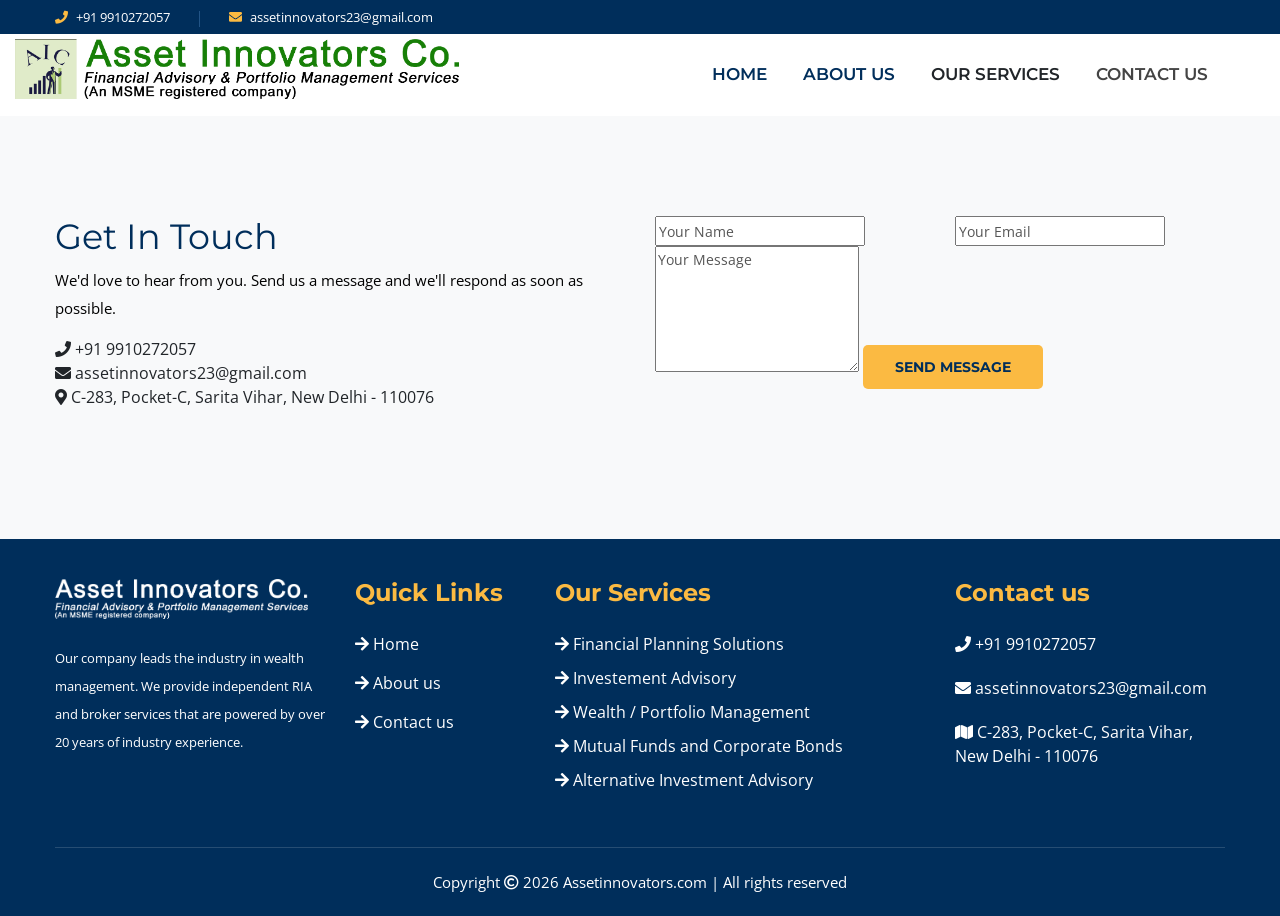
<file: contact.html>
<!doctype html>
<html class="no-js" lang="">
<head>
        <meta charset="utf-8">
        <meta http-equiv="x-ua-compatible" content="ie=edge">
        <title>Contact Us - Asset Innovators Co. </title>
        <meta name="description" content="">
        <meta name="viewport" content="width=device-width, initial-scale=1">

        <link rel="manifest" href="https://devsnews.com/template/alochona/alochona/site.webmanifest/">
		<link rel="shortcut icon" type="image/x-icon" href="img/favicon.png">
        <!-- Place favicon.ico in the root directory -->

		<!-- CSS here -->
        <link rel="stylesheet" href="css/bootstrap.min.css">
        <link rel="stylesheet" href="css/owl.carousel.min.css">
        <link rel="stylesheet" href="css/animate.min.css">
        <link rel="stylesheet" href="css/meanmenu.css">
        <link rel="stylesheet" href="css/magnific-popup.css">
        <link rel="stylesheet" href="css/fontawesome-all.min.css">
        <link rel="stylesheet" href="css/slick.css">
        <link rel="stylesheet" href="css/default.css">
        <link rel="stylesheet" href="css/style.css">
        <link rel="stylesheet" href="css/responsive.css">
        <style>
        .logo-fixed {
    height:60px;
  }
  .contact-info span {
    color: #000;
    font-size: 19px;
    font-weight: 700;
}
  .img-cef1{height:360px}
  .img-cef2{height:400px}
            @media only screen and (max-width: 768px) {
  .logo-fixed {
    height:34px;
  }
  .img-cef1{
  height: 220px;
  }
  .img-cef2{height: 216px;}
  .services-text p{font-size: 24px; line-height: 35px;}
  .breadcrumb-area {
        padding: 50px 0;
    }
}
        </style>
    </head>
    <body>
		<header>
			<!-- header-top-area-start -->
			<div class="header-top-area theme-bg">
				<div class="container">
					<div class="row">
						<div class="col-xl-8 col-lg-8 col-md-8 col-sm-12">
							<ul class="header-wrapper">
								<li>
									<div class="header-icon">
										<i class="fas fa-phone"></i>
									</div>
									<div class="header-text">
										<a href="index.html#">+91 9910272057</a>
									</div>
								</li>
								<li>
									<div class="header-icon">
										<i class="fas fa-envelope"></i>
									</div>
									<div class="header-text">
										<a href="mailto:assetinnovators23@gmail.com"><span class="__cf_email__" data-cfemail="91e2e4e1e1fee3e5d1f6fcf0f8fdbff2fefc">assetinnovators23@gmail.com</span></a>
									</div>
								</li>
								<!-- <li>
									<div class="header-icon">
										<i class="fas fa-envelope"></i>
									</div>
									<div class="header-text">
										<a href="mailto:info@assetinnovators.com"><span class="__cf_email__" data-cfemail="91e2e4e1e1fee3e5d1f6fcf0f8fdbff2fefc">info@assetinnovators.com</span></a>
									</div>
								</li> -->
							</ul>
						</div>
						<!-- <div class="col-xl-4 col-lg-4 col-md-4 col-sm-12">
							<div class="header-right-wrapper">
								<ul class="headers-icon">
									<li><a href="index.html#"><i class="fab fa-facebook-f"></i></a></li>
									<li><a href="index.html#"><i class="fab fa-twitter"></i></a></li> -->
									<!-- <li><a href="#"><i class="fab fa-google-plus-g"></i></a></li> -->
									<!-- <li><a href="#"><i class="fab fa-pinterest-p"></i></a></li> -->
									<!-- <li><a href="index.html#"><i class="fab fa-instagram"></i></a></li>
								</ul>
							</div>
						</div> -->
					</div>
				</div>
			</div>
			<!-- header-top-area-end -->
			<div class="header-menu">
				<div class="container-fluid">
					<div class="row">
						<!--<div class="col-xl-1 col-lg-1">-->
						<!--	<div class="logo">-->
						<!--		<a href="index.php"><img style="height:70px;" src="img/logo/l-logo.jpeg" alt="" /></a>-->
						<!--	</div>-->
						<!--</div>-->
						<div class="col-xl-6 col-lg-6">
							<div class="logo">
								<a href="index.html"><img class="logo-fixed" src="img/logo/logo1.png" alt="" /></a>
							</div>
						</div>
						<div class="col-xl-6 col-lg-6">
                           <div class="main-menu text-center">
                               <nav id="mobile-menu">
                                   <ul>
                                       <li class="active"><a href="index.html">home</a></li>
                                       <li class="active"><a href="about.html">About us</a></li>
										<li><a>Our Services</a>
											<ul class="submenu">
												<li>
													<a href="financial-planning-solutions.html">Financial Planning Solutions</a>
												</li>
												<li>
													<a href="investement-advisory.html">Investement Advisory</a>
												</li>
												<li>
													<a href="wealth-portfolio-management.html">Wealth / Portfolio Management </a>
												</li>
												<li>
													<a href="mutual-funds-and-corporate-bonds.html">Mutual Funds and Corporate Bonds </a>
												</li>
												<li>
													<a href="alternative-investment-advisory.html">Alternative Investment Advisory</a>
												</li>
											</ul>
										</li>
										<!--<li><a href="#">Case Study</a> </li>-->
										<li><a href="contact.html">contact us</a> </li>
                                   </ul>
                               </nav>
						   </div>
							<div class="mobile-menu"></div>
                       </div>
					</div>
				</div>
			</div>
		</header>
		<!-- header-end --><style>
	/*.carousel-item{min-height:300px; background:#ccc; }*/
</style>
		<!-- contact-area-start -->
		<div class="contact-area pt-100 pb-100" style="background-color: #f8f9fa;">
			<div class="container">
				<div class="row">
					<div class="col-xl-6 col-lg-6 col-md-6 col-sm-12">
						<div class="contact-wrapper mb-30">
							<h2>Get In Touch</h2>
							<p>We'd love to hear from you. Send us a message and we'll respond as soon as possible.</p>
							<div class="contact-info">
								<ul>
									<li><i class="fas fa-phone"></i> +91 9910272057</li>
									<li><i class="fas fa-envelope"></i> assetinnovators23@gmail.com</li>
									<!-- <li><i class="fas fa-envelope"></i> info@assetinnovators.com</li> -->
									<li><i class="fas fa-map-marker-alt"></i> C-283, Pocket-C, Sarita Vihar, New Delhi - 110076</li>
								</ul>
							</div>
						</div>
					</div>
					<div class="col-xl-6 col-lg-6 col-md-6 col-sm-12">
						<div class="contact-form-wrapper">
							<form id="contact-form" action="https://formspree.io/f/YOUR_FORM_ID" method="POST">
								<div class="row">
									<div class="col-md-6">
										<input type="text" name="name" placeholder="Your Name" required>
									</div>
									<div class="col-md-6">
										<input type="email" name="email" placeholder="Your Email" required>
									</div>
								</div>
								<textarea name="message" placeholder="Your Message" rows="5" required></textarea>
								<button type="submit" class="btn">Send Message</button>
							</form>
							<div class="ajax-response"></div>
						</div>
					</div>
				</div>
			</div>
		</div>
		<!-- contact-area-end -->
		<!-- brand-area-end -->
		<!-- footer-start -->
		<footer>
			<div class="footer-top-area theme-bg pt-40">
				<div class="container">
					<div class="footer-border pb-15">
						<div class="row">
						<div class="col-xl-3 col-lg-3 col-md-6 col-sm-12">
							<div class="footer-wrapper mb-30">
								<div class="footer-logo">
									<a href="index.html#"><img style="height: 40px;" src="img/logo/logo-white.png" alt="" /></a>
								</div>
								<div class="footer-text">
									<p style="color:#fff !important;">Our company leads the industry in wealth management. We provide independent RIA and broker services that are powered by over 20 years of industry experience.</p>
								</div>
								<!-- <ul class="footer-icon">
									<li><a href="index.html#"><i class="fab fa-facebook-f"></i></a></li>
									<li><a href="index.html#"><i class="fab fa-instagram"></i></a></li>
									<li><a href="index.html#"><i class="fab fa-twitter"></i></a></li>
								</ul> -->
							</div>
						</div>
						<div class="col-xl-2 col-lg-2 col-md-6 col-sm-12">
							<div class="footer-wrapper mb-30">
								<h3 class="footer-title">Quick Links</h3>
								<ul class="recent-menu">
									<li style="margin-bottom: 15px;"><a style="color:#fff" href="index.html"><i class="fa fa-arrow-right" aria-hidden="true"></i> Home</a></li>
									<li style="margin-bottom: 15px;"><a style="color:#fff" href="about.html"><i class="fa fa-arrow-right" aria-hidden="true"></i> About us</a></li>
								
									<li style="margin-bottom: 15px;"><a style="color:#fff" href="contact.html"><i class="fa fa-arrow-right" aria-hidden="true"></i> Contact us</a></li>
								</ul>
							</div>
						</div>
						<div class="col-xl-4 col-lg-34 col-md-6 col-sm-12">
							<div class="footer-wrapper mb-30">
								<h3 class="footer-title">Our Services</h3>
								<ul class="recent-menu">
												<li style="margin-bottom: 10px;">
													<a style="color:#fff" href="financial-planning-solutions.html"><i class="fa fa-arrow-right" aria-hidden="true"></i> Financial Planning Solutions</a>
												</li>
												<li style="margin-bottom: 10px;">
													<a style="color:#fff" href="investement-advisory.html"><i class="fa fa-arrow-right" aria-hidden="true"></i> Investement Advisory</a>
												</li>
												<li style="margin-bottom: 10px;">
													<a style="color:#fff" href="wealth-portfolio-management.html"><i class="fa fa-arrow-right" aria-hidden="true"></i> Wealth / Portfolio Management </a>
												</li>
												<li style="margin-bottom: 10px;">
													<a style="color:#fff" href="mutual-funds-and-corporate-bonds.html"><i class="fa fa-arrow-right" aria-hidden="true"></i> Mutual Funds and Corporate Bonds </a>
												</li>
												<li style="margin-bottom: 10px;">
													<a style="color:#fff" href="alternative-investment-advisory.html"><i class="fa fa-arrow-right" aria-hidden="true"></i> Alternative Investment Advisory</a>
												</li>
											</ul>
							</div>
						</div>
						<div class="col-xl-3 col-lg-3 col-md-6 col-sm-12">
							<div class="footer-wrapper mb-30">
								<h3 class="footer-title">Contact us</h3>
								<div class="subscribe-text">
									<ul class="recent-menu">
										<li style="color:#fff"><i class="fa fa-phone" aria-hidden="true"></i> +91 9910272057</li>
										<li style="color:#fff"><i class="fa fa-envelope" aria-hidden="true"></i> assetinnovators23@gmail.com</li>
										<!-- <li style="color:#fff"><i class="fa fa-envelope" aria-hidden="true"></i> info@assetinnovators.com</li> -->
										<li style="color:#fff"><i class="fa fa-map" aria-hidden="true"></i> C-283, Pocket-C, Sarita Vihar, <br>New Delhi - 110076</li>
									</ul>
								</div>
							</div>
						</div>
					</div>
					</div>
					
					<div class="footer-bottom-area pt-20 pb-20">
						<div class="row">
							<div class="col-xl-12">
								<div class="copyright text-center">
									<p>Copyright <i class="far fa-copyright"></i> 2026 Assetinnovators.com | All rights reserved </a></p>
								</div>
							</div>
						</div>
					</div>
				</div>
			</div>
		</footer>
		<!-- footer-end -->


		<!-- JS here -->
        <script src="js/vendor/modernizr-3.5.0.min.js"></script>
        <script src="js/vendor/jquery-1.12.4.min.js"></script>
        <script src="js/popper.min.js"></script>
        <script src="js/bootstrap.min.js"></script>
        <script src="js/jquery.meanmenu.js"></script>
        <script src="js/owl.carousel.min.js"></script>
        <script src="js/isotope.pkgd.min.js"></script>
        <script src="js/waypoints.min.js"></script>
        <script src="js/jquery.counterup.min.js"></script>
        <script src="js/jquery.nice-select.min.js"></script>
        <script src="js/slick.min.js"></script>
        <script src="js/ajax-form.js"></script>
        <script src="js/jquery.easypiechart.min.js"></script>
        <script src="js/wow.min.js"></script>
        <script src="js/jquery.scrollUp.min.js"></script>
        <script src="js/imagesloaded.pkgd.min.js"></script>
        <script src="js/jquery.magnific-popup.min.js"></script>
        <script src="js/plugins.js"></script>
        <script src="js/main.js"></script>
    </body>
</html>
<script>
    var url = 'https://wati-integration-service.clare.ai/ShopifyWidget/shopifyWidget.js?78440';
    var s = document.createElement('script');
    s.type = 'text/javascript';
    s.async = true;
    s.src = url;
    var options = {
  "enabled":true,
  "chatButtonSetting":{
      "backgroundColor":"#4dc247",
      "ctaText":"",
      "borderRadius":"25",
      "marginLeft":"10",
      "marginBottom":"20",
      "marginRight":"50",
      "position":"left"
  },
  "brandSetting":{
      "brandName":"Assetinnovators",
      "brandSubTitle":"Typically replies instantly",
      "brandImg":"https://assetinnovators.com/img/favicon.png",
      "welcomeText":"Hi there!\nHow can I help you?",
      "messageText":"Hello, I have a question about {{page_link}}",
      "backgroundColor":"#48cc24",
      "ctaText":"Start Chat",
      "borderRadius":"25",
      "autoShow":false,
      "phoneNumber":"919910272057"
  }
};
    s.onload = function() {
        CreateWhatsappChatWidget(options);
    };
    var x = document.getElementsByTagName('script')[0];
    x.parentNode.insertBefore(s, x);
</script>


		<script src="https://unpkg.com/swiper/swiper-bundle.min.js"></script>
<script>
    var swiper = new Swiper('.swiper-container', {
        loop: true,
        autoplay: {
            delay: 3000,
            disableOnInteraction: false,
        },
        pagination: {
            el: '.swiper-pagination',
            clickable: true,
        },
        navigation: {
            nextEl: '.swiper-button-next',
            prevEl: '.swiper-button-prev',
        },
    });
</script>
</file>
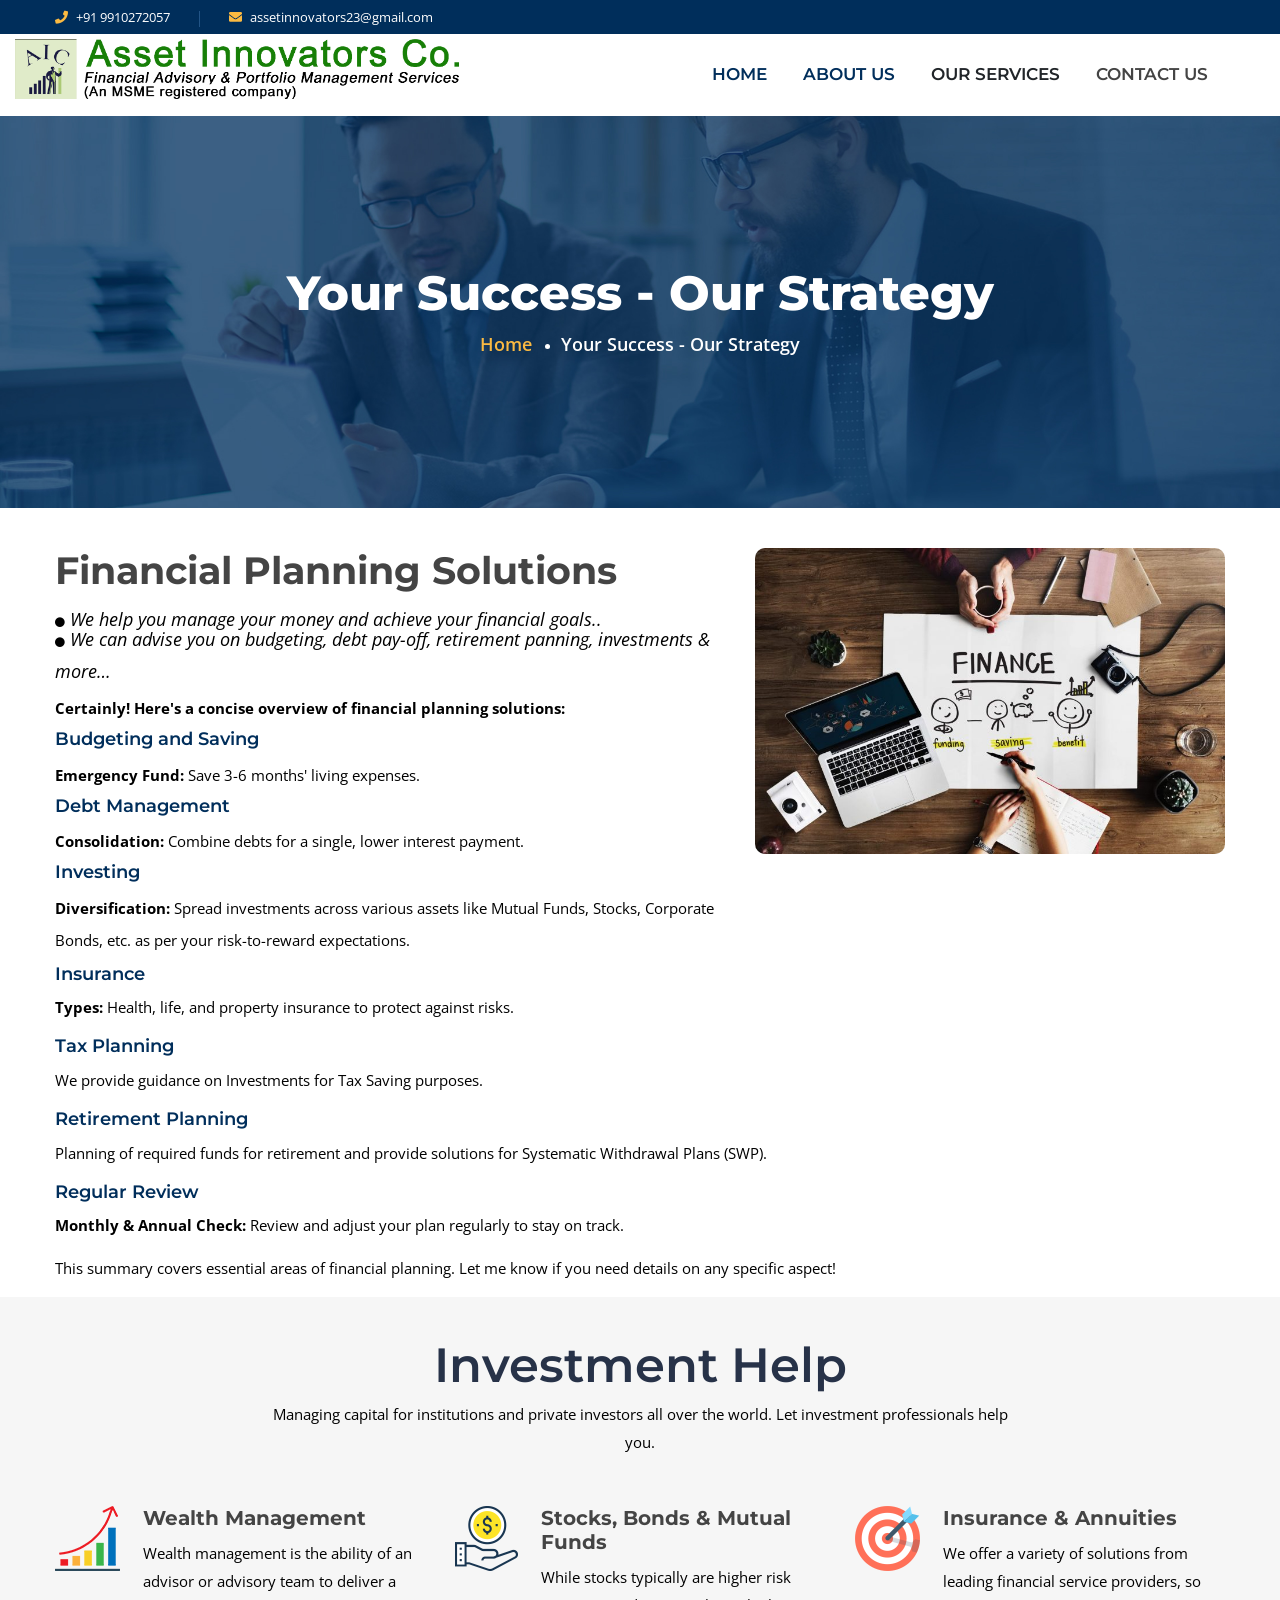
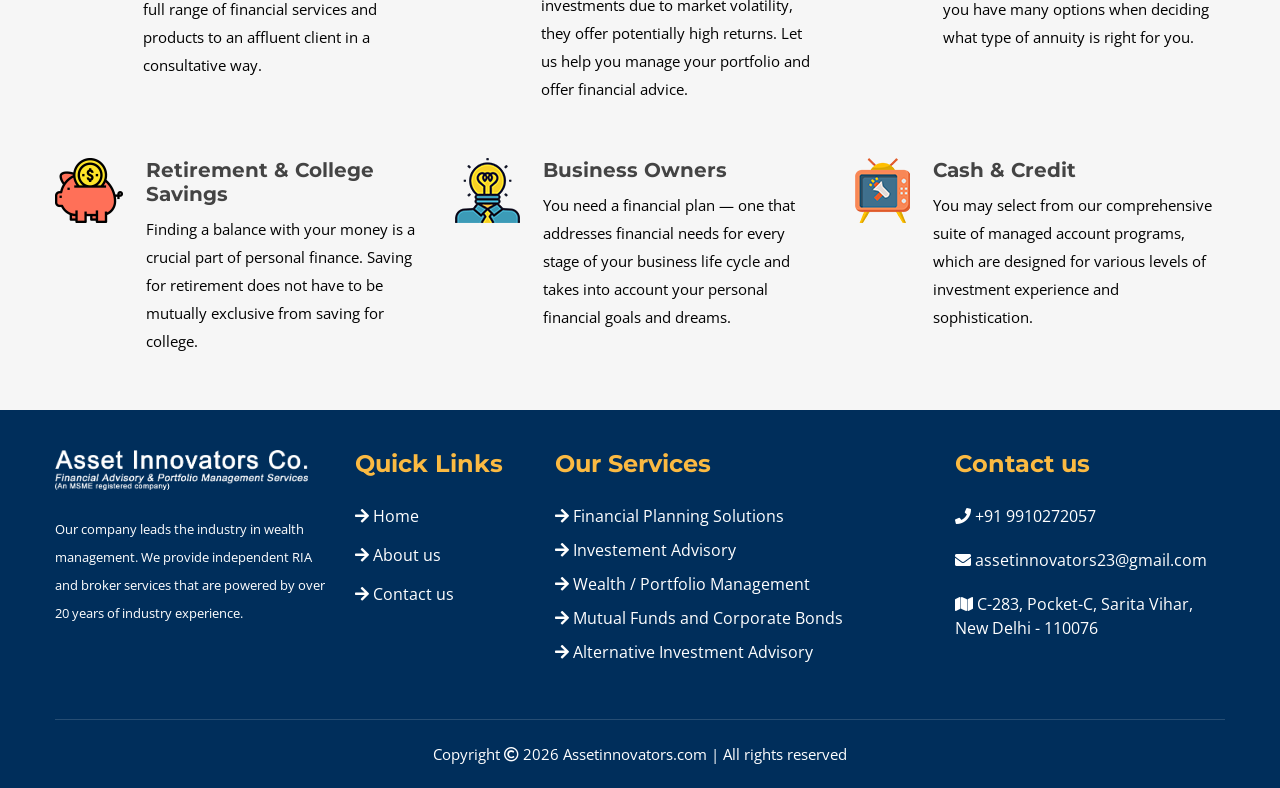
<file: financial-planning-solutions.html>
<!doctype html>
<html class="no-js" lang="">
<head>
        <meta charset="utf-8">
        <meta http-equiv="x-ua-compatible" content="ie=edge">
        <title>Asset Innovators Co. </title>
        <meta name="description" content="">
        <meta name="viewport" content="width=device-width, initial-scale=1">

        <link rel="manifest" href="https://devsnews.com/template/alochona/alochona/site.webmanifest/">
		<link rel="shortcut icon" type="image/x-icon" href="img/favicon.png">
        <!-- Place favicon.ico in the root directory -->

		<!-- CSS here -->
        <link rel="stylesheet" href="css/bootstrap.min.css">
        <link rel="stylesheet" href="css/owl.carousel.min.css">
        <link rel="stylesheet" href="css/animate.min.css">
        <link rel="stylesheet" href="css/meanmenu.css">
        <link rel="stylesheet" href="css/magnific-popup.css">
        <link rel="stylesheet" href="css/fontawesome-all.min.css">
        <link rel="stylesheet" href="css/slick.css">
        <link rel="stylesheet" href="css/default.css">
        <link rel="stylesheet" href="css/style.css">
        <link rel="stylesheet" href="css/responsive.css">
        <style>
        .logo-fixed {
    height:60px;
  }
  .contact-info span {
    color: #000;
    font-size: 19px;
    font-weight: 700;
}
  .img-cef1{height:360px}
  .img-cef2{height:400px}
            @media only screen and (max-width: 768px) {
  .logo-fixed {
    height:34px;
  }
  .img-cef1{
  height: 220px;
  }
  .img-cef2{height: 216px;}
  .services-text p{font-size: 24px; line-height: 35px;}
  .breadcrumb-area {
        padding: 50px 0;
    }
}
        </style>
    </head>
    <body>
		<header>
			<!-- header-top-area-start -->
			<div class="header-top-area theme-bg">
				<div class="container">
					<div class="row">
						<div class="col-xl-8 col-lg-8 col-md-8 col-sm-12">
							<ul class="header-wrapper">
								<li>
									<div class="header-icon">
										<i class="fas fa-phone"></i>
									</div>
									<div class="header-text">
										<a href="financial-planning-solutions.html#">+91 9910272057</a>
									</div>
								</li>
								<li>
									<div class="header-icon">
										<i class="fas fa-envelope"></i>
									</div>
									<div class="header-text">
										<a href="mailto:assetinnovators23@gmail.com"><span class="__cf_email__" data-cfemail="91e2e4e1e1fee3e5d1f6fcf0f8fdbff2fefc">assetinnovators23@gmail.com</span></a>
									</div>
								</li>
								<!-- <li>
									<div class="header-icon">
										<i class="fas fa-envelope"></i>
									</div>
									<div class="header-text">
										<a href="mailto:info@assetinnovators.com"><span class="__cf_email__" data-cfemail="91e2e4e1e1fee3e5d1f6fcf0f8fdbff2fefc">info@assetinnovators.com</span></a>
									</div>
								</li> -->
							</ul>
						</div>
						<!-- <div class="col-xl-4 col-lg-4 col-md-4 col-sm-12">
							<div class="header-right-wrapper">
								<ul class="headers-icon">
									<li><a href="financial-planning-solutions.html#"><i class="fab fa-facebook-f"></i></a></li>
									<li><a href="financial-planning-solutions.html#"><i class="fab fa-twitter"></i></a></li> -->
									<!-- <li><a href="#"><i class="fab fa-google-plus-g"></i></a></li> -->
									<!-- <li><a href="#"><i class="fab fa-pinterest-p"></i></a></li> -->
									<!-- <li><a href="financial-planning-solutions.html#"><i class="fab fa-instagram"></i></a></li>
								</ul>
							</div>
						</div> -->
					</div>
				</div>
			</div>
			<!-- header-top-area-end -->
			<div class="header-menu">
				<div class="container-fluid">
					<div class="row">
						<!--<div class="col-xl-1 col-lg-1">-->
						<!--	<div class="logo">-->
						<!--		<a href="index.php"><img style="height:70px;" src="img/logo/l-logo.jpeg" alt="" /></a>-->
						<!--	</div>-->
						<!--</div>-->
						<div class="col-xl-6 col-lg-6">
							<div class="logo">
								<a href="index.html"><img class="logo-fixed" src="img/logo/logo1.png" alt="" /></a>
							</div>
						</div>
						<div class="col-xl-6 col-lg-6">
                           <div class="main-menu text-center">
                               <nav id="mobile-menu">
                                   <ul>
                                       <li class="active"><a href="index.html">home</a></li>
                                       <li class="active"><a href="about.html">About us</a></li>
										<li><a>Our Services</a>
											<ul class="submenu">
												<li>
													<a href="financial-planning-solutions.html">Financial Planning Solutions</a>
												</li>
												<li>
													<a href="investement-advisory.html">Investement Advisory</a>
												</li>
												<li>
													<a href="wealth-portfolio-management.html">Wealth / Portfolio Management </a>
												</li>
												<li>
													<a href="mutual-funds-and-corporate-bonds.html">Mutual Funds and Corporate Bonds </a>
												</li>
												<li>
													<a href="alternative-investment-advisory.html">Alternative Investment Advisory</a>
												</li>
											</ul>
										</li>
										<!--<li><a href="#">Case Study</a> </li>-->
										<li><a href="contact.html">contact us</a> </li>
                                   </ul>
                               </nav>
						   </div>
							<div class="mobile-menu"></div>
                       </div>
					</div>
				</div>
			</div>
		</header>
		<!-- header-end --><style type="text/css">
	.service-details-text p {
    margin-bottom: 5px;
}
h5{font-weight: 600;}
</style>
		<!-- breadcrumb-area-start -->
		<div class="breadcrumb-area pt-245 pb-245 " style="background-image:url(img/bg/bg9.jpg)">
			<div class="container">
				<div class="row">
					<div class="col-xl-12">
						<div class="breadcrumb-wrapper text-center">
							<div class="breadcrumb-text">
							<h1>Your Success - Our Strategy</h1>
							</div>
							<div class="breadcrumb-menu mt-20">
								<ul>
									<li><a href="index.html">home</a></li>
									<li><span>Your Success - Our Strategy</span></li>
								</ul>
							</div>
						</div>
					</div>
				</div>
			</div>
		</div>
		<!-- breadcrumb-area-start -->
		<!-- services-details-area-start -->
		<div class="services-details-area pt-40">
			<div class="container">
				<div class="row">
					
					<div class="col-xl-7 col-lg-7">
						<div class="service-details-wrapper">
							<!-- <div class="row">
								<div class="col-xl-12 col-lg-12 col-md-12">
									<div class="service-details-img">
										<img src="img/service/4.jpg" alt="" />
									</div>
								</div>
							</div> -->
							<div class="service-details-text">
								<h3>Financial Planning Solutions</h3>
								<p style="margin-bottom:-12px; font-size:18px"><i><i style="font-size:10px;" class="fa fa-circle" aria-hidden="true"></i>
 We help you manage your money and achieve your financial goals..</i></p>
								<p style="font-size:18px"><i><i style="font-size:10px;" class="fa fa-circle" aria-hidden="true"></i>
 We can advise you on budgeting, debt pay-off, retirement panning, investments & more…</i></p>
								<p><strong>Certainly! Here's a concise overview of financial planning solutions:</strong></p>


								<h5>Budgeting and Saving</h5>
			
								<p><strong>Emergency Fund:</strong> Save 3-6 months' living expenses.</p>
									<h5>Debt Management</h5>
							
								<p><strong>Consolidation:</strong> Combine debts for a single, lower interest payment.</p>
								<h5>Investing</h5>
							
								<p><strong>Diversification:</strong> Spread investments across various assets like Mutual Funds, Stocks, Corporate Bonds, etc. as per your risk-to-reward expectations. </p>
							</div>
						</div>
					</div>
					<div class="col-xl-5 col-lg-5 pull-right">
						<div class="widget mb-10">
						<img style="border-radius:10px" class="img-fluid" src="fp.jpg"/>
						</div>
					</div>
						<div class="col-xl-12 col-lg-12">
						<div class="service-details-wrapper">
							<div style="margin-top:-30px">
								<h5>Insurance</h5>
								<p><strong>Types:</strong> Health, life, and property insurance to protect against risks.</p>
								<h5>Tax Planning</h5>
								<p>We provide guidance on Investments for Tax Saving purposes. </p>
								
							
								<h5>Retirement Planning</h5>
								<p>Planning of required funds for retirement and provide solutions for Systematic Withdrawal Plans (SWP). </p>
							
								
								
							
								
								<h5>Regular Review</h5>
								<p><strong>Monthly & Annual Check:</strong> Review and adjust your plan regularly to stay on track.</p>
								<p>This summary covers essential areas of financial planning. Let me know if you need details on any specific aspect!</p>
							</div>
						</div>
					</div>
				</div>
			</div>
		</div>
		<!-- services-details-area-end -->
		
		<div class="services-area gray-bg pt-40">
			<div class="container">
				<div class="section-title section2-title text-center mb-50">
					<h1>Investment Help</h1>
					<p>Managing capital for institutions and private investors all over the world. Let investment professionals help you.</p>
				</div>
				<div class="row">
					<div class="col-xl-4 col-lg-4 col-md-6 col-sm-12">
						<div class="services2-wrapper mb-55">
							<div class="services-2-img">
								<img src="img/service/1.png" alt="" />
							</div>
							<div class="services-text services-2-text">
								<h4>Wealth Management</h4>
								<p>Wealth management is the ability of an advisor or advisory team to deliver a full range of financial services and products to an affluent client in a consultative way.</p>
							</div>
						</div>
					</div>
					<div class="col-xl-4 col-lg-4 col-md-6 col-sm-12">
						<div class="services2-wrapper mb-55">
							<div class="services-2-img">
								<img src="img/service/2.png" alt="" />
							</div>
							<div class="services-text services-2-text">
								<h4>Stocks, Bonds & Mutual Funds</h4>
								<p>While stocks typically are higher risk investments due to market volatility, they offer potentially high returns. Let us help you manage your portfolio and offer financial advice.</p>
							</div>
						</div>
					</div>
					<div class="col-xl-4 col-lg-4 col-md-6 col-sm-12">
						<div class="services2-wrapper mb-55">
							<div class="services-2-img">
								<img src="img/service/3.png" alt="" />
							</div>
							<div class="services-text services-2-text">
								<h4>Insurance & Annuities</h4>
								<p>We offer a variety of solutions from leading financial service providers, so you have many options when deciding what type of annuity is right for you.</p>
							</div>
						</div>
					</div>
					<div class="col-xl-4 col-lg-4 col-md-6 col-sm-12">
						<div class="services2-wrapper mb-55">
							<div class="services-2-img">
								<img src="img/service/4.png" alt="" />
							</div>
							<div class="services-text services-2-text">
								<h4>Retirement & College Savings</h4>
								<p>Finding a balance with your money is a crucial part of personal finance. Saving for retirement does not have to be mutually exclusive from saving for college.</p>
							</div>
						</div>
					</div>
					<div class="col-xl-4 col-lg-4 col-md-6 col-sm-12">
						<div class="services2-wrapper mb-55">
							<div class="services-2-img">
								<img src="img/service/5.png" alt="" />
							</div>
							<div class="services-text services-2-text">
								<h4>Business Owners</h4>
								<p>You need a financial plan — one that addresses financial needs for every stage of your business life cycle and takes into account your personal financial goals and dreams.</p>
							</div>
						</div>
					</div>
					<div class="col-xl-4 col-lg-4 col-md-6 col-sm-12">
						<div class="services2-wrapper mb-55">
							<div class="services-2-img">
								<img src="img/service/6.png" alt="" />
							</div>
							<div class="services-text services-2-text">
								<h4>Cash & Credit</h4>
								<p>You may select from our comprehensive suite of managed account programs, which are designed for various levels of investment experience and sophistication.</p>
							</div>
						</div>
					</div>
				</div>
			</div>
		</div>

		<!-- footer-start -->
		<footer>
			<div class="footer-top-area theme-bg pt-40">
				<div class="container">
					<div class="footer-border pb-15">
						<div class="row">
						<div class="col-xl-3 col-lg-3 col-md-6 col-sm-12">
							<div class="footer-wrapper mb-30">
								<div class="footer-logo">
									<a href="financial-planning-solutions.html#"><img style="height: 40px;" src="img/logo/logo-white.png" alt="" /></a>
								</div>
								<div class="footer-text">
									<p style="color:#fff !important;">Our company leads the industry in wealth management. We provide independent RIA and broker services that are powered by over 20 years of industry experience.</p>
								</div>
								<!-- <ul class="footer-icon">
									<li><a href="financial-planning-solutions.html#"><i class="fab fa-facebook-f"></i></a></li>
									<li><a href="financial-planning-solutions.html#"><i class="fab fa-instagram"></i></a></li>
									<li><a href="financial-planning-solutions.html#"><i class="fab fa-twitter"></i></a></li>
								</ul> -->
							</div>
						</div>
						<div class="col-xl-2 col-lg-2 col-md-6 col-sm-12">
							<div class="footer-wrapper mb-30">
								<h3 class="footer-title">Quick Links</h3>
								<ul class="recent-menu">
									<li style="margin-bottom: 15px;"><a style="color:#fff" href="index.html"><i class="fa fa-arrow-right" aria-hidden="true"></i> Home</a></li>
									<li style="margin-bottom: 15px;"><a style="color:#fff" href="about.html"><i class="fa fa-arrow-right" aria-hidden="true"></i> About us</a></li>
								
									<li style="margin-bottom: 15px;"><a style="color:#fff" href="contact.html"><i class="fa fa-arrow-right" aria-hidden="true"></i> Contact us</a></li>
								</ul>
							</div>
						</div>
						<div class="col-xl-4 col-lg-34 col-md-6 col-sm-12">
							<div class="footer-wrapper mb-30">
								<h3 class="footer-title">Our Services</h3>
								<ul class="recent-menu">
												<li style="margin-bottom: 10px;">
													<a style="color:#fff" href="financial-planning-solutions.html"><i class="fa fa-arrow-right" aria-hidden="true"></i> Financial Planning Solutions</a>
												</li>
												<li style="margin-bottom: 10px;">
													<a style="color:#fff" href="investement-advisory.html"><i class="fa fa-arrow-right" aria-hidden="true"></i> Investement Advisory</a>
												</li>
												<li style="margin-bottom: 10px;">
													<a style="color:#fff" href="wealth-portfolio-management.html"><i class="fa fa-arrow-right" aria-hidden="true"></i> Wealth / Portfolio Management </a>
												</li>
												<li style="margin-bottom: 10px;">
													<a style="color:#fff" href="mutual-funds-and-corporate-bonds.html"><i class="fa fa-arrow-right" aria-hidden="true"></i> Mutual Funds and Corporate Bonds </a>
												</li>
												<li style="margin-bottom: 10px;">
													<a style="color:#fff" href="alternative-investment-advisory.html"><i class="fa fa-arrow-right" aria-hidden="true"></i> Alternative Investment Advisory</a>
												</li>
											</ul>
							</div>
						</div>
						<div class="col-xl-3 col-lg-3 col-md-6 col-sm-12">
							<div class="footer-wrapper mb-30">
								<h3 class="footer-title">Contact us</h3>
								<div class="subscribe-text">
									<ul class="recent-menu">
										<li style="color:#fff"><i class="fa fa-phone" aria-hidden="true"></i> +91 9910272057</li>
										<li style="color:#fff"><i class="fa fa-envelope" aria-hidden="true"></i> assetinnovators23@gmail.com</li>
										<!-- <li style="color:#fff"><i class="fa fa-envelope" aria-hidden="true"></i> info@assetinnovators.com</li> -->
										<li style="color:#fff"><i class="fa fa-map" aria-hidden="true"></i> C-283, Pocket-C, Sarita Vihar, <br>New Delhi - 110076</li>
									</ul>
								</div>
							</div>
						</div>
					</div>
					</div>
					
					<div class="footer-bottom-area pt-20 pb-20">
						<div class="row">
							<div class="col-xl-12">
								<div class="copyright text-center">
									<p>Copyright <i class="far fa-copyright"></i> 2026 Assetinnovators.com | All rights reserved </a></p>
								</div>
							</div>
						</div>
					</div>
				</div>
			</div>
		</footer>
		<!-- footer-end -->


		<!-- JS here -->
        <script src="js/vendor/modernizr-3.5.0.min.js"></script>
        <script src="js/vendor/jquery-1.12.4.min.js"></script>
        <script src="js/popper.min.js"></script>
        <script src="js/bootstrap.min.js"></script>
        <script src="js/jquery.meanmenu.js"></script>
        <script src="js/owl.carousel.min.js"></script>
        <script src="js/isotope.pkgd.min.js"></script>
        <script src="js/waypoints.min.js"></script>
        <script src="js/jquery.counterup.min.js"></script>
        <script src="js/jquery.nice-select.min.js"></script>
        <script src="js/slick.min.js"></script>
        <script src="js/ajax-form.js"></script>
        <script src="js/jquery.easypiechart.min.js"></script>
        <script src="js/wow.min.js"></script>
        <script src="js/jquery.scrollUp.min.js"></script>
        <script src="js/imagesloaded.pkgd.min.js"></script>
        <script src="js/jquery.magnific-popup.min.js"></script>
        <script src="js/plugins.js"></script>
        <script src="js/main.js"></script>
    </body>
</html>
<script>
    var url = 'https://wati-integration-service.clare.ai/ShopifyWidget/shopifyWidget.js?78440';
    var s = document.createElement('script');
    s.type = 'text/javascript';
    s.async = true;
    s.src = url;
    var options = {
  "enabled":true,
  "chatButtonSetting":{
      "backgroundColor":"#4dc247",
      "ctaText":"",
      "borderRadius":"25",
      "marginLeft":"10",
      "marginBottom":"20",
      "marginRight":"50",
      "position":"left"
  },
  "brandSetting":{
      "brandName":"Assetinnovators",
      "brandSubTitle":"Typically replies instantly",
      "brandImg":"https://assetinnovators.com/img/favicon.png",
      "welcomeText":"Hi there!\nHow can I help you?",
      "messageText":"Hello, I have a question about {{page_link}}",
      "backgroundColor":"#48cc24",
      "ctaText":"Start Chat",
      "borderRadius":"25",
      "autoShow":false,
      "phoneNumber":"919910272057"
  }
};
    s.onload = function() {
        CreateWhatsappChatWidget(options);
    };
    var x = document.getElementsByTagName('script')[0];
    x.parentNode.insertBefore(s, x);
</script>
</file>
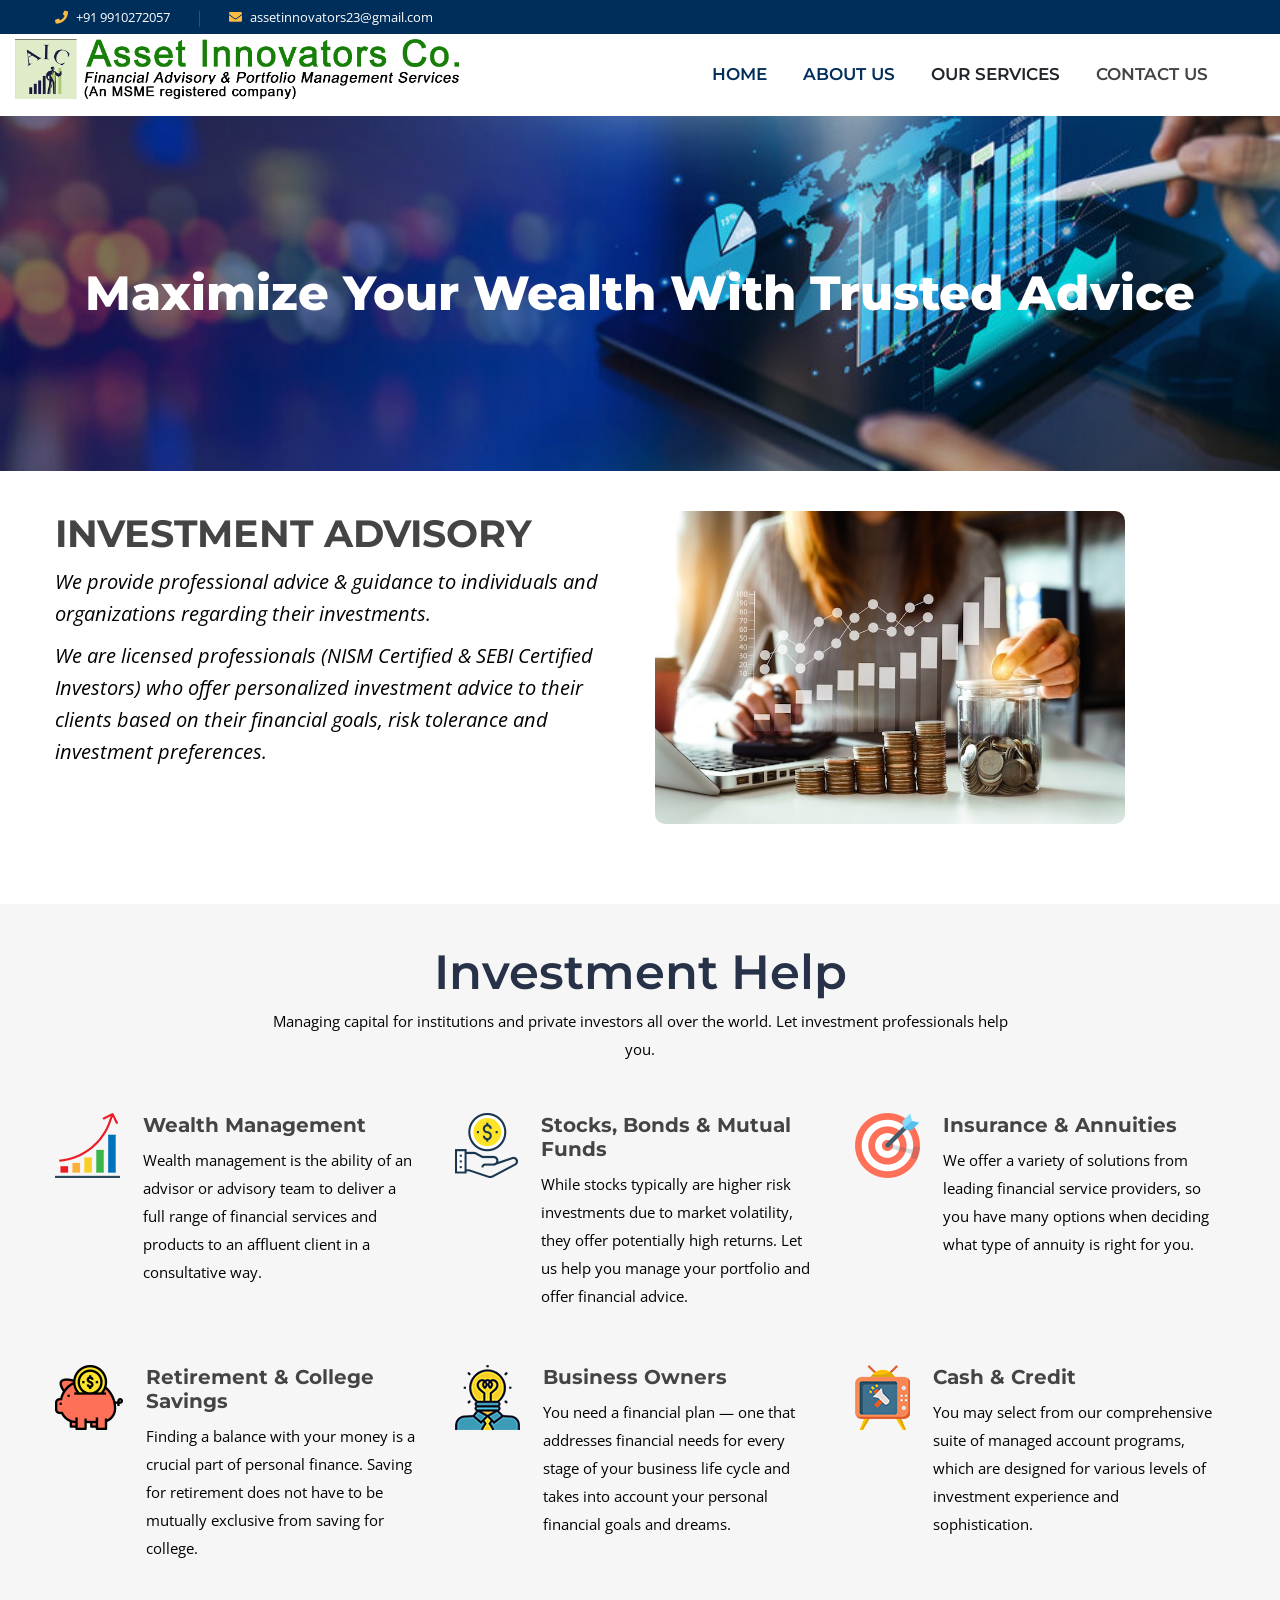
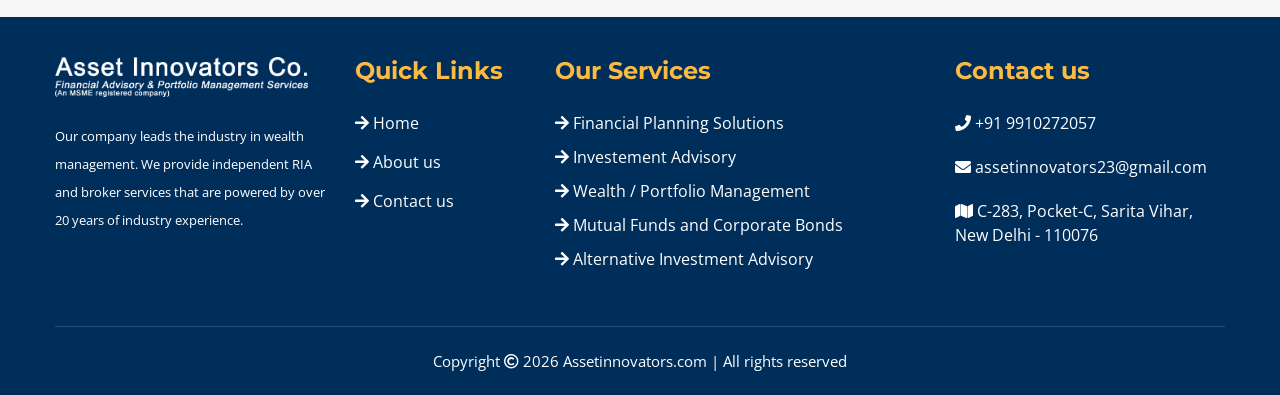
<file: investement-advisory.html>
<!doctype html>
<html class="no-js" lang="">
<head>
        <meta charset="utf-8">
        <meta http-equiv="x-ua-compatible" content="ie=edge">
        <title>Asset Innovators Co. </title>
        <meta name="description" content="">
        <meta name="viewport" content="width=device-width, initial-scale=1">

        <link rel="manifest" href="https://devsnews.com/template/alochona/alochona/site.webmanifest/">
		<link rel="shortcut icon" type="image/x-icon" href="img/favicon.png">
        <!-- Place favicon.ico in the root directory -->

		<!-- CSS here -->
        <link rel="stylesheet" href="css/bootstrap.min.css">
        <link rel="stylesheet" href="css/owl.carousel.min.css">
        <link rel="stylesheet" href="css/animate.min.css">
        <link rel="stylesheet" href="css/meanmenu.css">
        <link rel="stylesheet" href="css/magnific-popup.css">
        <link rel="stylesheet" href="css/fontawesome-all.min.css">
        <link rel="stylesheet" href="css/slick.css">
        <link rel="stylesheet" href="css/default.css">
        <link rel="stylesheet" href="css/style.css">
        <link rel="stylesheet" href="css/responsive.css">
        <style>
        .logo-fixed {
    height:60px;
  }
  .contact-info span {
    color: #000;
    font-size: 19px;
    font-weight: 700;
}
  .img-cef1{height:360px}
  .img-cef2{height:400px}
            @media only screen and (max-width: 768px) {
  .logo-fixed {
    height:34px;
  }
  .img-cef1{
  height: 220px;
  }
  .img-cef2{height: 216px;}
  .services-text p{font-size: 24px; line-height: 35px;}
  .breadcrumb-area {
        padding: 50px 0;
    }
}
        </style>
    </head>
    <body>
		<header>
			<!-- header-top-area-start -->
			<div class="header-top-area theme-bg">
				<div class="container">
					<div class="row">
						<div class="col-xl-8 col-lg-8 col-md-8 col-sm-12">
							<ul class="header-wrapper">
								<li>
									<div class="header-icon">
										<i class="fas fa-phone"></i>
									</div>
									<div class="header-text">
										<a href="investement-advisory.html#">+91 9910272057</a>
									</div>
								</li>
								<li>
									<div class="header-icon">
										<i class="fas fa-envelope"></i>
									</div>
									<div class="header-text">
										<a href="mailto:assetinnovators23@gmail.com"><span class="__cf_email__" data-cfemail="91e2e4e1e1fee3e5d1f6fcf0f8fdbff2fefc">assetinnovators23@gmail.com</span></a>
									</div>
								</li>
								<!-- <li>
									<div class="header-icon">
										<i class="fas fa-envelope"></i>
									</div>
									<div class="header-text">
										<a href="mailto:info@assetinnovators.com"><span class="__cf_email__" data-cfemail="91e2e4e1e1fee3e5d1f6fcf0f8fdbff2fefc">info@assetinnovators.com</span></a>
									</div>
								</li> -->
							</ul>
						</div>
						<!-- <div class="col-xl-4 col-lg-4 col-md-4 col-sm-12">
							<div class="header-right-wrapper">
								<ul class="headers-icon">
									<li><a href="investement-advisory.html#"><i class="fab fa-facebook-f"></i></a></li>
									<li><a href="investement-advisory.html#"><i class="fab fa-twitter"></i></a></li> -->
									<!-- <li><a href="#"><i class="fab fa-google-plus-g"></i></a></li> -->
									<!-- <li><a href="#"><i class="fab fa-pinterest-p"></i></a></li> -->
									<!-- <li><a href="investement-advisory.html#"><i class="fab fa-instagram"></i></a></li>
								</ul>
							</div>
						</div> -->
					</div>
				</div>
			</div>
			<!-- header-top-area-end -->
			<div class="header-menu">
				<div class="container-fluid">
					<div class="row">
						<!--<div class="col-xl-1 col-lg-1">-->
						<!--	<div class="logo">-->
						<!--		<a href="index.php"><img style="height:70px;" src="img/logo/l-logo.jpeg" alt="" /></a>-->
						<!--	</div>-->
						<!--</div>-->
						<div class="col-xl-6 col-lg-6">
							<div class="logo">
								<a href="index.html"><img class="logo-fixed" src="img/logo/logo1.png" alt="" /></a>
							</div>
						</div>
						<div class="col-xl-6 col-lg-6">
                           <div class="main-menu text-center">
                               <nav id="mobile-menu">
                                   <ul>
                                       <li class="active"><a href="index.html">home</a></li>
                                       <li class="active"><a href="about.html">About us</a></li>
										<li><a>Our Services</a>
											<ul class="submenu">
												<li>
													<a href="financial-planning-solutions.html">Financial Planning Solutions</a>
												</li>
												<li>
													<a href="investement-advisory.html">Investement Advisory</a>
												</li>
												<li>
													<a href="wealth-portfolio-management.html">Wealth / Portfolio Management </a>
												</li>
												<li>
													<a href="mutual-funds-and-corporate-bonds.html">Mutual Funds and Corporate Bonds </a>
												</li>
												<li>
													<a href="alternative-investment-advisory.html">Alternative Investment Advisory</a>
												</li>
											</ul>
										</li>
										<!--<li><a href="#">Case Study</a> </li>-->
										<li><a href="contact.html">contact us</a> </li>
                                   </ul>
                               </nav>
						   </div>
							<div class="mobile-menu"></div>
                       </div>
					</div>
				</div>
			</div>
		</header>
		<!-- header-end --><style type="text/css">
	.service-details-text p {
    margin-bottom: 5px;
}
h5{font-weight: 600;}
</style>
		<!-- breadcrumb-area-start -->
		<div class="breadcrumb-area pt-245 pb-245 " style="background-image:url(img/bg/ia.jpg)">
			<div class="container">
				<div class="row">
					<div class="col-xl-12">
						<div class="breadcrumb-wrapper text-center">
							<div class="breadcrumb-text">
							<h1>Maximize Your Wealth With Trusted Advice</h1>
							</div>
							
						</div>
					</div>
				</div>
			</div>
		</div>
		<!-- breadcrumb-area-start -->
		<!-- services-details-area-start -->
		<div class="services-details-area pt-40 pb-40">
			<div class="container">
				<div class="row">
				    	<div class="col-xl-6 col-lg-6">
						<div class="service-details-wrapper">
							<div class="service-details-text">
								<h3>INVESTMENT ADVISORY</h3>
								<p style="font-size:20px; margin-bottom:10px"><i>We provide professional advice & guidance to individuals and organizations regarding their investments.</i></p>
								<p style="font-size:20px"><i>We are licensed professionals (NISM Certified & SEBI Certified Investors) who offer personalized investment advice to their clients based on their financial goals, risk tolerance and investment preferences.</i></p>


								
							</div>
						</div>
					</div>
					<div class="col-xl-5 col-lg-5 mb-30">
						<div class="widget mb-10">
							<img style="border-radius:10px" class="img-fluid" src="ia.jpeg"/>
							
						</div>
						
					</div>
				
				</div>
			</div>
		</div>
		<!-- services-details-area-end -->
		
		<div class="services-area pt-40 gray-bg">
			<div class="container">
				<div class="section-title section2-title text-center mb-50">
				<h1>Investment Help</h1>
					<p>Managing capital for institutions and private investors all over the world. Let investment professionals help you.</p>
				</div>
				<div class="row">
					<div class="col-xl-4 col-lg-4 col-md-6 col-sm-12">
						<div class="services2-wrapper mb-55">
							<div class="services-2-img">
								<img src="img/service/1.png" alt="" />
							</div>
							<div class="services-text services-2-text">
								<h4>Wealth Management</h4>
								<p>Wealth management is the ability of an advisor or advisory team to deliver a full range of financial services and products to an affluent client in a consultative way.</p>
							</div>
						</div>
					</div>
					<div class="col-xl-4 col-lg-4 col-md-6 col-sm-12">
						<div class="services2-wrapper mb-55">
							<div class="services-2-img">
								<img src="img/service/2.png" alt="" />
							</div>
							<div class="services-text services-2-text">
								<h4>Stocks, Bonds & Mutual Funds</h4>
								<p>While stocks typically are higher risk investments due to market volatility, they offer potentially high returns. Let us help you manage your portfolio and offer financial advice.</p>
							</div>
						</div>
					</div>
					<div class="col-xl-4 col-lg-4 col-md-6 col-sm-12">
						<div class="services2-wrapper mb-55">
							<div class="services-2-img">
								<img src="img/service/3.png" alt="" />
							</div>
							<div class="services-text services-2-text">
								<h4>Insurance & Annuities</h4>
								<p>We offer a variety of solutions from leading financial service providers, so you have many options when deciding what type of annuity is right for you.</p>
							</div>
						</div>
					</div>
					<div class="col-xl-4 col-lg-4 col-md-6 col-sm-12">
						<div class="services2-wrapper mb-55">
							<div class="services-2-img">
								<img src="img/service/4.png" alt="" />
							</div>
							<div class="services-text services-2-text">
								<h4>Retirement & College Savings</h4>
								<p>Finding a balance with your money is a crucial part of personal finance. Saving for retirement does not have to be mutually exclusive from saving for college.</p>
							</div>
						</div>
					</div>
					<div class="col-xl-4 col-lg-4 col-md-6 col-sm-12">
						<div class="services2-wrapper mb-55">
							<div class="services-2-img">
								<img src="img/service/5.png" alt="" />
							</div>
							<div class="services-text services-2-text">
								<h4>Business Owners</h4>
								<p>You need a financial plan — one that addresses financial needs for every stage of your business life cycle and takes into account your personal financial goals and dreams.</p>
							</div>
						</div>
					</div>
					<div class="col-xl-4 col-lg-4 col-md-6 col-sm-12">
						<div class="services2-wrapper mb-55">
							<div class="services-2-img">
								<img src="img/service/6.png" alt="" />
							</div>
							<div class="services-text services-2-text">
								<h4>Cash & Credit</h4>
								<p>You may select from our comprehensive suite of managed account programs, which are designed for various levels of investment experience and sophistication.</p>
							</div>
						</div>
					</div>
				</div>
			</div>
		</div>

		<!-- footer-start -->
		<footer>
			<div class="footer-top-area theme-bg pt-40">
				<div class="container">
					<div class="footer-border pb-15">
						<div class="row">
						<div class="col-xl-3 col-lg-3 col-md-6 col-sm-12">
							<div class="footer-wrapper mb-30">
								<div class="footer-logo">
									<a href="investement-advisory.html#"><img style="height: 40px;" src="img/logo/logo-white.png" alt="" /></a>
								</div>
								<div class="footer-text">
									<p style="color:#fff !important;">Our company leads the industry in wealth management. We provide independent RIA and broker services that are powered by over 20 years of industry experience.</p>
								</div>
								<!-- <ul class="footer-icon">
									<li><a href="investement-advisory.html#"><i class="fab fa-facebook-f"></i></a></li>
									<li><a href="investement-advisory.html#"><i class="fab fa-instagram"></i></a></li>
									<li><a href="investement-advisory.html#"><i class="fab fa-twitter"></i></a></li>
								</ul> -->
							</div>
						</div>
						<div class="col-xl-2 col-lg-2 col-md-6 col-sm-12">
							<div class="footer-wrapper mb-30">
								<h3 class="footer-title">Quick Links</h3>
								<ul class="recent-menu">
									<li style="margin-bottom: 15px;"><a style="color:#fff" href="index.html"><i class="fa fa-arrow-right" aria-hidden="true"></i> Home</a></li>
									<li style="margin-bottom: 15px;"><a style="color:#fff" href="about.html"><i class="fa fa-arrow-right" aria-hidden="true"></i> About us</a></li>
								
									<li style="margin-bottom: 15px;"><a style="color:#fff" href="contact.html"><i class="fa fa-arrow-right" aria-hidden="true"></i> Contact us</a></li>
								</ul>
							</div>
						</div>
						<div class="col-xl-4 col-lg-34 col-md-6 col-sm-12">
							<div class="footer-wrapper mb-30">
								<h3 class="footer-title">Our Services</h3>
								<ul class="recent-menu">
												<li style="margin-bottom: 10px;">
													<a style="color:#fff" href="financial-planning-solutions.html"><i class="fa fa-arrow-right" aria-hidden="true"></i> Financial Planning Solutions</a>
												</li>
												<li style="margin-bottom: 10px;">
													<a style="color:#fff" href="investement-advisory.html"><i class="fa fa-arrow-right" aria-hidden="true"></i> Investement Advisory</a>
												</li>
												<li style="margin-bottom: 10px;">
													<a style="color:#fff" href="wealth-portfolio-management.html"><i class="fa fa-arrow-right" aria-hidden="true"></i> Wealth / Portfolio Management </a>
												</li>
												<li style="margin-bottom: 10px;">
													<a style="color:#fff" href="mutual-funds-and-corporate-bonds.html"><i class="fa fa-arrow-right" aria-hidden="true"></i> Mutual Funds and Corporate Bonds </a>
												</li>
												<li style="margin-bottom: 10px;">
													<a style="color:#fff" href="alternative-investment-advisory.html"><i class="fa fa-arrow-right" aria-hidden="true"></i> Alternative Investment Advisory</a>
												</li>
											</ul>
							</div>
						</div>
						<div class="col-xl-3 col-lg-3 col-md-6 col-sm-12">
							<div class="footer-wrapper mb-30">
								<h3 class="footer-title">Contact us</h3>
								<div class="subscribe-text">
									<ul class="recent-menu">
										<li style="color:#fff"><i class="fa fa-phone" aria-hidden="true"></i> +91 9910272057</li>
										<li style="color:#fff"><i class="fa fa-envelope" aria-hidden="true"></i> assetinnovators23@gmail.com</li>
										<!-- <li style="color:#fff"><i class="fa fa-envelope" aria-hidden="true"></i> info@assetinnovators.com</li> -->
										<li style="color:#fff"><i class="fa fa-map" aria-hidden="true"></i> C-283, Pocket-C, Sarita Vihar, <br>New Delhi - 110076</li>
									</ul>
								</div>
							</div>
						</div>
					</div>
					</div>
					
					<div class="footer-bottom-area pt-20 pb-20">
						<div class="row">
							<div class="col-xl-12">
								<div class="copyright text-center">
									<p>Copyright <i class="far fa-copyright"></i> 2026 Assetinnovators.com | All rights reserved </a></p>
								</div>
							</div>
						</div>
					</div>
				</div>
			</div>
		</footer>
		<!-- footer-end -->


		<!-- JS here -->
        <script src="js/vendor/modernizr-3.5.0.min.js"></script>
        <script src="js/vendor/jquery-1.12.4.min.js"></script>
        <script src="js/popper.min.js"></script>
        <script src="js/bootstrap.min.js"></script>
        <script src="js/jquery.meanmenu.js"></script>
        <script src="js/owl.carousel.min.js"></script>
        <script src="js/isotope.pkgd.min.js"></script>
        <script src="js/waypoints.min.js"></script>
        <script src="js/jquery.counterup.min.js"></script>
        <script src="js/jquery.nice-select.min.js"></script>
        <script src="js/slick.min.js"></script>
        <script src="js/ajax-form.js"></script>
        <script src="js/jquery.easypiechart.min.js"></script>
        <script src="js/wow.min.js"></script>
        <script src="js/jquery.scrollUp.min.js"></script>
        <script src="js/imagesloaded.pkgd.min.js"></script>
        <script src="js/jquery.magnific-popup.min.js"></script>
        <script src="js/plugins.js"></script>
        <script src="js/main.js"></script>
    </body>
</html>
<script>
    var url = 'https://wati-integration-service.clare.ai/ShopifyWidget/shopifyWidget.js?78440';
    var s = document.createElement('script');
    s.type = 'text/javascript';
    s.async = true;
    s.src = url;
    var options = {
  "enabled":true,
  "chatButtonSetting":{
      "backgroundColor":"#4dc247",
      "ctaText":"",
      "borderRadius":"25",
      "marginLeft":"10",
      "marginBottom":"20",
      "marginRight":"50",
      "position":"left"
  },
  "brandSetting":{
      "brandName":"Assetinnovators",
      "brandSubTitle":"Typically replies instantly",
      "brandImg":"https://assetinnovators.com/img/favicon.png",
      "welcomeText":"Hi there!\nHow can I help you?",
      "messageText":"Hello, I have a question about {{page_link}}",
      "backgroundColor":"#48cc24",
      "ctaText":"Start Chat",
      "borderRadius":"25",
      "autoShow":false,
      "phoneNumber":"919910272057"
  }
};
    s.onload = function() {
        CreateWhatsappChatWidget(options);
    };
    var x = document.getElementsByTagName('script')[0];
    x.parentNode.insertBefore(s, x);
</script>
</file>
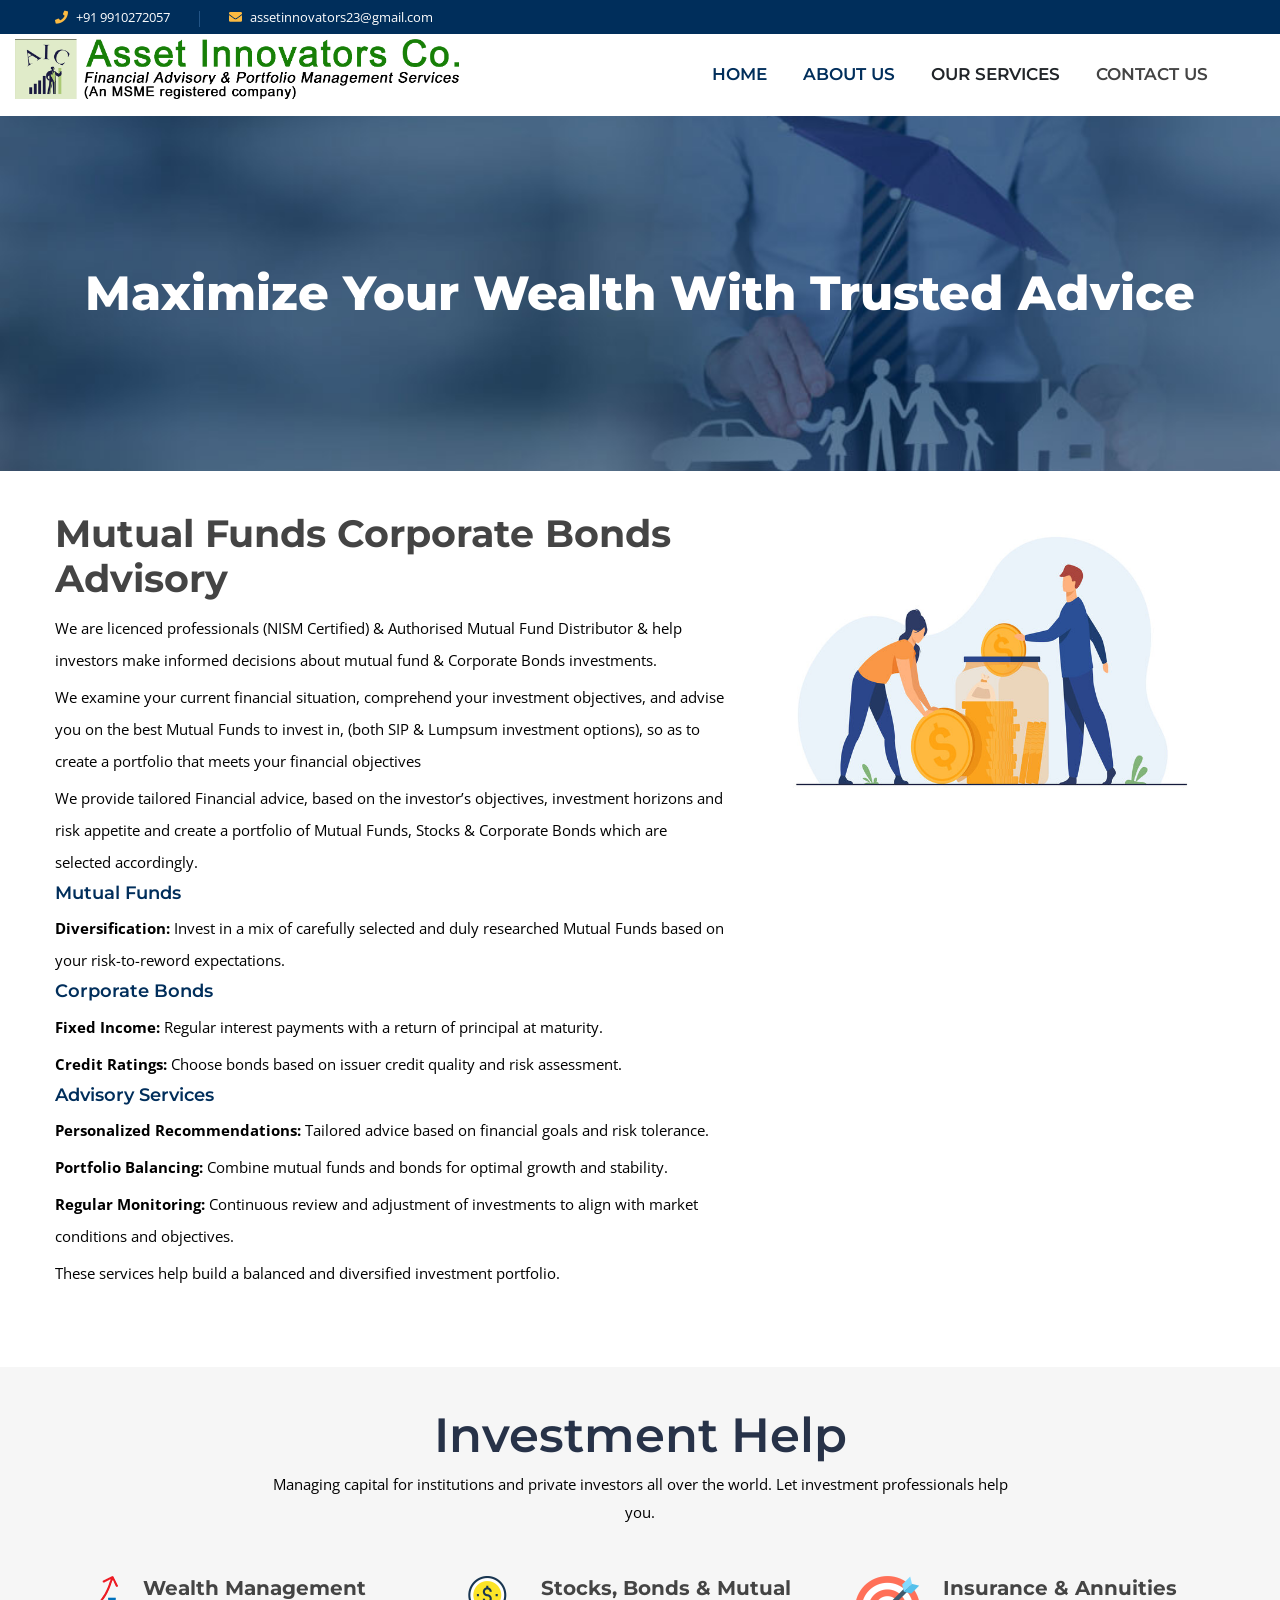
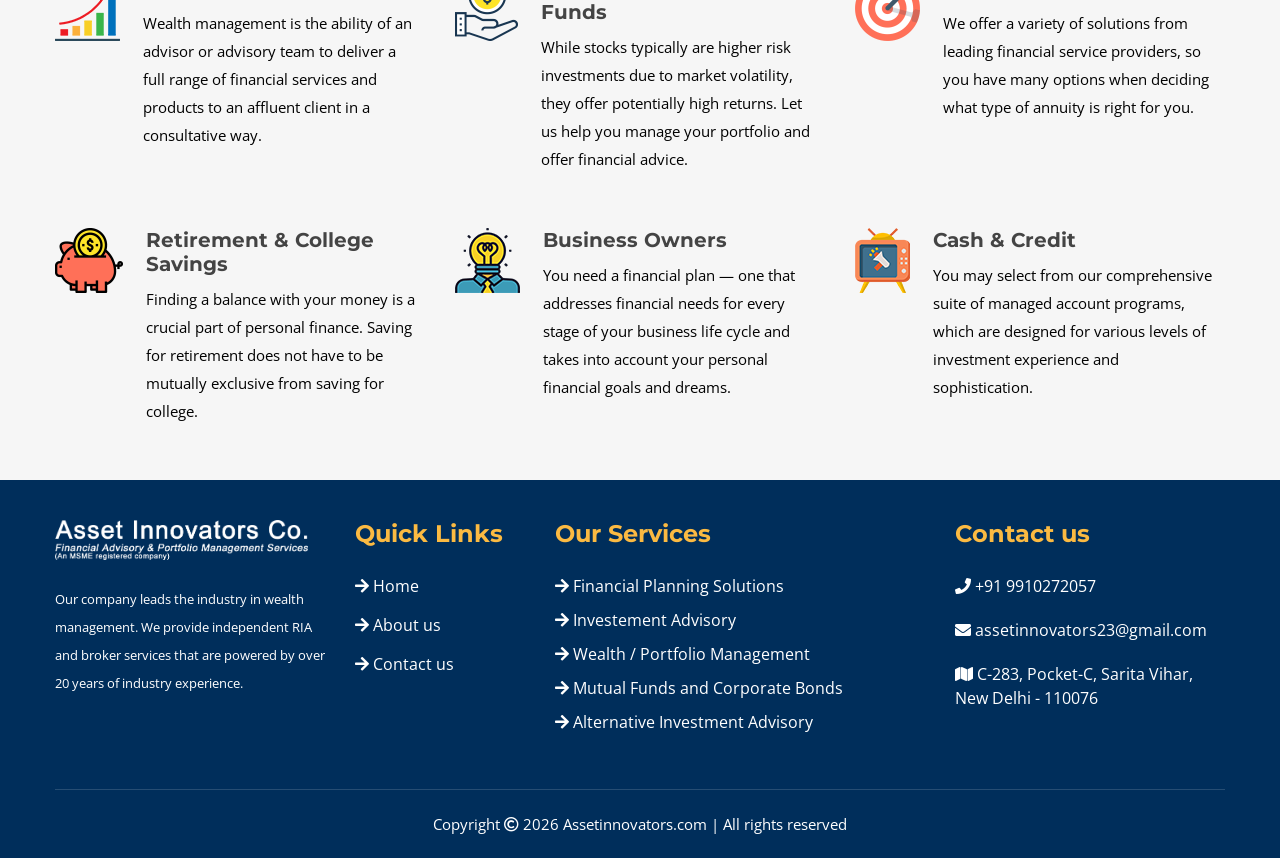
<file: mutual-funds-and-corporate-bonds.html>
<!doctype html>
<html class="no-js" lang="">
<head>
        <meta charset="utf-8">
        <meta http-equiv="x-ua-compatible" content="ie=edge">
        <title>Asset Innovators Co. </title>
        <meta name="description" content="">
        <meta name="viewport" content="width=device-width, initial-scale=1">

        <link rel="manifest" href="https://devsnews.com/template/alochona/alochona/site.webmanifest/">
		<link rel="shortcut icon" type="image/x-icon" href="img/favicon.png">
        <!-- Place favicon.ico in the root directory -->

		<!-- CSS here -->
        <link rel="stylesheet" href="css/bootstrap.min.css">
        <link rel="stylesheet" href="css/owl.carousel.min.css">
        <link rel="stylesheet" href="css/animate.min.css">
        <link rel="stylesheet" href="css/meanmenu.css">
        <link rel="stylesheet" href="css/magnific-popup.css">
        <link rel="stylesheet" href="css/fontawesome-all.min.css">
        <link rel="stylesheet" href="css/slick.css">
        <link rel="stylesheet" href="css/default.css">
        <link rel="stylesheet" href="css/style.css">
        <link rel="stylesheet" href="css/responsive.css">
        <style>
        .logo-fixed {
    height:60px;
  }
  .contact-info span {
    color: #000;
    font-size: 19px;
    font-weight: 700;
}
  .img-cef1{height:360px}
  .img-cef2{height:400px}
            @media only screen and (max-width: 768px) {
  .logo-fixed {
    height:34px;
  }
  .img-cef1{
  height: 220px;
  }
  .img-cef2{height: 216px;}
  .services-text p{font-size: 24px; line-height: 35px;}
  .breadcrumb-area {
        padding: 50px 0;
    }
}
        </style>
    </head>
    <body>
		<header>
			<!-- header-top-area-start -->
			<div class="header-top-area theme-bg">
				<div class="container">
					<div class="row">
						<div class="col-xl-8 col-lg-8 col-md-8 col-sm-12">
							<ul class="header-wrapper">
								<li>
									<div class="header-icon">
										<i class="fas fa-phone"></i>
									</div>
									<div class="header-text">
										<a href="mutual-funds-and-corporate-bonds.html#">+91 9910272057</a>
									</div>
								</li>
								<li>
									<div class="header-icon">
										<i class="fas fa-envelope"></i>
									</div>
									<div class="header-text">
										<a href="mailto:assetinnovators23@gmail.com"><span class="__cf_email__" data-cfemail="91e2e4e1e1fee3e5d1f6fcf0f8fdbff2fefc">assetinnovators23@gmail.com</span></a>
									</div>
								</li>
								<!-- <li>
									<div class="header-icon">
										<i class="fas fa-envelope"></i>
									</div>
									<div class="header-text">
										<a href="mailto:info@assetinnovators.com"><span class="__cf_email__" data-cfemail="91e2e4e1e1fee3e5d1f6fcf0f8fdbff2fefc">info@assetinnovators.com</span></a>
									</div>
								</li> -->
							</ul>
						</div>
						<!-- <div class="col-xl-4 col-lg-4 col-md-4 col-sm-12">
							<div class="header-right-wrapper">
								<ul class="headers-icon">
									<li><a href="mutual-funds-and-corporate-bonds.html#"><i class="fab fa-facebook-f"></i></a></li>
									<li><a href="mutual-funds-and-corporate-bonds.html#"><i class="fab fa-twitter"></i></a></li> -->
									<!-- <li><a href="#"><i class="fab fa-google-plus-g"></i></a></li> -->
									<!-- <li><a href="#"><i class="fab fa-pinterest-p"></i></a></li> -->
									<!-- <li><a href="mutual-funds-and-corporate-bonds.html#"><i class="fab fa-instagram"></i></a></li>
								</ul>
							</div>
						</div> -->
					</div>
				</div>
			</div>
			<!-- header-top-area-end -->
			<div class="header-menu">
				<div class="container-fluid">
					<div class="row">
						<!--<div class="col-xl-1 col-lg-1">-->
						<!--	<div class="logo">-->
						<!--		<a href="index.php"><img style="height:70px;" src="img/logo/l-logo.jpeg" alt="" /></a>-->
						<!--	</div>-->
						<!--</div>-->
						<div class="col-xl-6 col-lg-6">
							<div class="logo">
								<a href="index.html"><img class="logo-fixed" src="img/logo/logo1.png" alt="" /></a>
							</div>
						</div>
						<div class="col-xl-6 col-lg-6">
                           <div class="main-menu text-center">
                               <nav id="mobile-menu">
                                   <ul>
                                       <li class="active"><a href="index.html">home</a></li>
                                       <li class="active"><a href="about.html">About us</a></li>
										<li><a>Our Services</a>
											<ul class="submenu">
												<li>
													<a href="financial-planning-solutions.html">Financial Planning Solutions</a>
												</li>
												<li>
													<a href="investement-advisory.html">Investement Advisory</a>
												</li>
												<li>
													<a href="wealth-portfolio-management.html">Wealth / Portfolio Management </a>
												</li>
												<li>
													<a href="mutual-funds-and-corporate-bonds.html">Mutual Funds and Corporate Bonds </a>
												</li>
												<li>
													<a href="alternative-investment-advisory.html">Alternative Investment Advisory</a>
												</li>
											</ul>
										</li>
										<!--<li><a href="#">Case Study</a> </li>-->
										<li><a href="contact.html">contact us</a> </li>
                                   </ul>
                               </nav>
						   </div>
							<div class="mobile-menu"></div>
                       </div>
					</div>
				</div>
			</div>
		</header>
		<!-- header-end --><style type="text/css">
	.service-details-text p {
    margin-bottom: 5px;
}
h5{font-weight: 600;}
</style>
		<!-- breadcrumb-area-start -->
		<div class="breadcrumb-area pt-245 pb-245 " style="background-image:url(img/bg/mf.jpg)">
			<div class="container">
				<div class="row">
					<div class="col-xl-12">
						<div class="breadcrumb-wrapper text-center">
							<div class="breadcrumb-text">
							<h1>Maximize Your Wealth With Trusted Advice</h1>
							</div>
							
						</div>
					</div>
				</div>
			</div>
		</div>
		<!-- breadcrumb-area-start -->
		<!-- services-details-area-start -->
		<div class="services-details-area pt-40 pb-40">
			<div class="container">
				<div class="row">
					
					<div class="col-xl-7 col-lg-7">
						<div class="service-details-wrapper">
							<div class="service-details-text">
								<h3>Mutual Funds Corporate Bonds Advisory</h3>
								<p>We are licenced professionals (NISM Certified) & Authorised Mutual Fund Distributor & help investors make informed decisions about mutual fund & Corporate Bonds investments.</p>

								<p>We examine your current financial situation, comprehend your investment objectives, and advise you on the best Mutual Funds to invest in, (both SIP & Lumpsum investment options), so as to create a portfolio that meets your financial objectives </p>

								<p>We provide tailored Financial advice, based on the investor’s objectives, investment horizons and risk appetite and create a portfolio of Mutual Funds, Stocks & Corporate Bonds which are selected accordingly.</p>


								<h5>Mutual Funds</h5>

								<p><strong>Diversification:</strong> Invest in a mix of carefully selected and duly researched Mutual Funds based on your risk-to-reword expectations. </p>
							
								<h5>Corporate Bonds</h5>

								<p><strong>Fixed Income:</strong> Regular interest payments with a return of principal at maturity.</p>
								<p><strong>Credit Ratings:</strong> Choose bonds based on issuer credit quality and risk assessment.</p>
								<h5>Advisory Services</h5>

								<p><strong>Personalized Recommendations:</strong> Tailored advice based on financial goals and risk tolerance.</p>
								<p><strong>Portfolio Balancing:</strong> Combine mutual funds and bonds for optimal growth and stability.</p>
								<p><strong>Regular Monitoring:</strong> Continuous review and adjustment of investments to align with market conditions and objectives.</p>
								<p>These services help build a balanced and diversified investment portfolio.</p>
							</div>
						</div>
					</div>
					<div class="col-xl-5 col-lg-5 mb-30">
						<div class="widget mb-10">
							<img class="img-fluid" src="Should-Invest-Corporate-Bond-Funds.jpg"/>
						</div>
						
					</div>
				</div>
			</div>
		</div>
		<!-- services-details-area-end -->
		
		<div class="services-area gray-bg pt-40">
			<div class="container">
				<div class="section-title section2-title text-center mb-50">
					<h1>Investment Help</h1>
					<p>Managing capital for institutions and private investors all over the world. Let investment professionals help you.</p>
				</div>
				<div class="row">
					<div class="col-xl-4 col-lg-4 col-md-6 col-sm-12">
						<div class="services2-wrapper mb-55">
							<div class="services-2-img">
								<img src="img/service/1.png" alt="" />
							</div>
							<div class="services-text services-2-text">
								<h4>Wealth Management</h4>
								<p>Wealth management is the ability of an advisor or advisory team to deliver a full range of financial services and products to an affluent client in a consultative way.</p>
							</div>
						</div>
					</div>
					<div class="col-xl-4 col-lg-4 col-md-6 col-sm-12">
						<div class="services2-wrapper mb-55">
							<div class="services-2-img">
								<img src="img/service/2.png" alt="" />
							</div>
							<div class="services-text services-2-text">
								<h4>Stocks, Bonds & Mutual Funds</h4>
								<p>While stocks typically are higher risk investments due to market volatility, they offer potentially high returns. Let us help you manage your portfolio and offer financial advice.</p>
							</div>
						</div>
					</div>
					<div class="col-xl-4 col-lg-4 col-md-6 col-sm-12">
						<div class="services2-wrapper mb-55">
							<div class="services-2-img">
								<img src="img/service/3.png" alt="" />
							</div>
							<div class="services-text services-2-text">
								<h4>Insurance & Annuities</h4>
								<p>We offer a variety of solutions from leading financial service providers, so you have many options when deciding what type of annuity is right for you.</p>
							</div>
						</div>
					</div>
					<div class="col-xl-4 col-lg-4 col-md-6 col-sm-12">
						<div class="services2-wrapper mb-55">
							<div class="services-2-img">
								<img src="img/service/4.png" alt="" />
							</div>
							<div class="services-text services-2-text">
								<h4>Retirement & College Savings</h4>
								<p>Finding a balance with your money is a crucial part of personal finance. Saving for retirement does not have to be mutually exclusive from saving for college.</p>
							</div>
						</div>
					</div>
					<div class="col-xl-4 col-lg-4 col-md-6 col-sm-12">
						<div class="services2-wrapper mb-55">
							<div class="services-2-img">
								<img src="img/service/5.png" alt="" />
							</div>
							<div class="services-text services-2-text">
								<h4>Business Owners</h4>
								<p>You need a financial plan — one that addresses financial needs for every stage of your business life cycle and takes into account your personal financial goals and dreams.</p>
							</div>
						</div>
					</div>
					<div class="col-xl-4 col-lg-4 col-md-6 col-sm-12">
						<div class="services2-wrapper mb-55">
							<div class="services-2-img">
								<img src="img/service/6.png" alt="" />
							</div>
							<div class="services-text services-2-text">
								<h4>Cash & Credit</h4>
								<p>You may select from our comprehensive suite of managed account programs, which are designed for various levels of investment experience and sophistication.</p>
							</div>
						</div>
					</div>
				</div>
			</div>
		</div>

		<!-- footer-start -->
		<footer>
			<div class="footer-top-area theme-bg pt-40">
				<div class="container">
					<div class="footer-border pb-15">
						<div class="row">
						<div class="col-xl-3 col-lg-3 col-md-6 col-sm-12">
							<div class="footer-wrapper mb-30">
								<div class="footer-logo">
									<a href="mutual-funds-and-corporate-bonds.html#"><img style="height: 40px;" src="img/logo/logo-white.png" alt="" /></a>
								</div>
								<div class="footer-text">
									<p style="color:#fff !important;">Our company leads the industry in wealth management. We provide independent RIA and broker services that are powered by over 20 years of industry experience.</p>
								</div>
								<!-- <ul class="footer-icon">
									<li><a href="mutual-funds-and-corporate-bonds.html#"><i class="fab fa-facebook-f"></i></a></li>
									<li><a href="mutual-funds-and-corporate-bonds.html#"><i class="fab fa-instagram"></i></a></li>
									<li><a href="mutual-funds-and-corporate-bonds.html#"><i class="fab fa-twitter"></i></a></li>
								</ul> -->
							</div>
						</div>
						<div class="col-xl-2 col-lg-2 col-md-6 col-sm-12">
							<div class="footer-wrapper mb-30">
								<h3 class="footer-title">Quick Links</h3>
								<ul class="recent-menu">
									<li style="margin-bottom: 15px;"><a style="color:#fff" href="index.html"><i class="fa fa-arrow-right" aria-hidden="true"></i> Home</a></li>
									<li style="margin-bottom: 15px;"><a style="color:#fff" href="about.html"><i class="fa fa-arrow-right" aria-hidden="true"></i> About us</a></li>
								
									<li style="margin-bottom: 15px;"><a style="color:#fff" href="contact.html"><i class="fa fa-arrow-right" aria-hidden="true"></i> Contact us</a></li>
								</ul>
							</div>
						</div>
						<div class="col-xl-4 col-lg-34 col-md-6 col-sm-12">
							<div class="footer-wrapper mb-30">
								<h3 class="footer-title">Our Services</h3>
								<ul class="recent-menu">
												<li style="margin-bottom: 10px;">
													<a style="color:#fff" href="financial-planning-solutions.html"><i class="fa fa-arrow-right" aria-hidden="true"></i> Financial Planning Solutions</a>
												</li>
												<li style="margin-bottom: 10px;">
													<a style="color:#fff" href="investement-advisory.html"><i class="fa fa-arrow-right" aria-hidden="true"></i> Investement Advisory</a>
												</li>
												<li style="margin-bottom: 10px;">
													<a style="color:#fff" href="wealth-portfolio-management.html"><i class="fa fa-arrow-right" aria-hidden="true"></i> Wealth / Portfolio Management </a>
												</li>
												<li style="margin-bottom: 10px;">
													<a style="color:#fff" href="mutual-funds-and-corporate-bonds.html"><i class="fa fa-arrow-right" aria-hidden="true"></i> Mutual Funds and Corporate Bonds </a>
												</li>
												<li style="margin-bottom: 10px;">
													<a style="color:#fff" href="alternative-investment-advisory.html"><i class="fa fa-arrow-right" aria-hidden="true"></i> Alternative Investment Advisory</a>
												</li>
											</ul>
							</div>
						</div>
						<div class="col-xl-3 col-lg-3 col-md-6 col-sm-12">
							<div class="footer-wrapper mb-30">
								<h3 class="footer-title">Contact us</h3>
								<div class="subscribe-text">
									<ul class="recent-menu">
										<li style="color:#fff"><i class="fa fa-phone" aria-hidden="true"></i> +91 9910272057</li>
										<li style="color:#fff"><i class="fa fa-envelope" aria-hidden="true"></i> assetinnovators23@gmail.com</li>
										<!-- <li style="color:#fff"><i class="fa fa-envelope" aria-hidden="true"></i> info@assetinnovators.com</li> -->
										<li style="color:#fff"><i class="fa fa-map" aria-hidden="true"></i> C-283, Pocket-C, Sarita Vihar, <br>New Delhi - 110076</li>
									</ul>
								</div>
							</div>
						</div>
					</div>
					</div>
					
					<div class="footer-bottom-area pt-20 pb-20">
						<div class="row">
							<div class="col-xl-12">
								<div class="copyright text-center">
									<p>Copyright <i class="far fa-copyright"></i> 2026 Assetinnovators.com | All rights reserved </a></p>
								</div>
							</div>
						</div>
					</div>
				</div>
			</div>
		</footer>
		<!-- footer-end -->


		<!-- JS here -->
        <script src="js/vendor/modernizr-3.5.0.min.js"></script>
        <script src="js/vendor/jquery-1.12.4.min.js"></script>
        <script src="js/popper.min.js"></script>
        <script src="js/bootstrap.min.js"></script>
        <script src="js/jquery.meanmenu.js"></script>
        <script src="js/owl.carousel.min.js"></script>
        <script src="js/isotope.pkgd.min.js"></script>
        <script src="js/waypoints.min.js"></script>
        <script src="js/jquery.counterup.min.js"></script>
        <script src="js/jquery.nice-select.min.js"></script>
        <script src="js/slick.min.js"></script>
        <script src="js/ajax-form.js"></script>
        <script src="js/jquery.easypiechart.min.js"></script>
        <script src="js/wow.min.js"></script>
        <script src="js/jquery.scrollUp.min.js"></script>
        <script src="js/imagesloaded.pkgd.min.js"></script>
        <script src="js/jquery.magnific-popup.min.js"></script>
        <script src="js/plugins.js"></script>
        <script src="js/main.js"></script>
    </body>
</html>
<script>
    var url = 'https://wati-integration-service.clare.ai/ShopifyWidget/shopifyWidget.js?78440';
    var s = document.createElement('script');
    s.type = 'text/javascript';
    s.async = true;
    s.src = url;
    var options = {
  "enabled":true,
  "chatButtonSetting":{
      "backgroundColor":"#4dc247",
      "ctaText":"",
      "borderRadius":"25",
      "marginLeft":"10",
      "marginBottom":"20",
      "marginRight":"50",
      "position":"left"
  },
  "brandSetting":{
      "brandName":"Assetinnovators",
      "brandSubTitle":"Typically replies instantly",
      "brandImg":"https://assetinnovators.com/img/favicon.png",
      "welcomeText":"Hi there!\nHow can I help you?",
      "messageText":"Hello, I have a question about {{page_link}}",
      "backgroundColor":"#48cc24",
      "ctaText":"Start Chat",
      "borderRadius":"25",
      "autoShow":false,
      "phoneNumber":"919910272057"
  }
};
    s.onload = function() {
        CreateWhatsappChatWidget(options);
    };
    var x = document.getElementsByTagName('script')[0];
    x.parentNode.insertBefore(s, x);
</script>
</file>
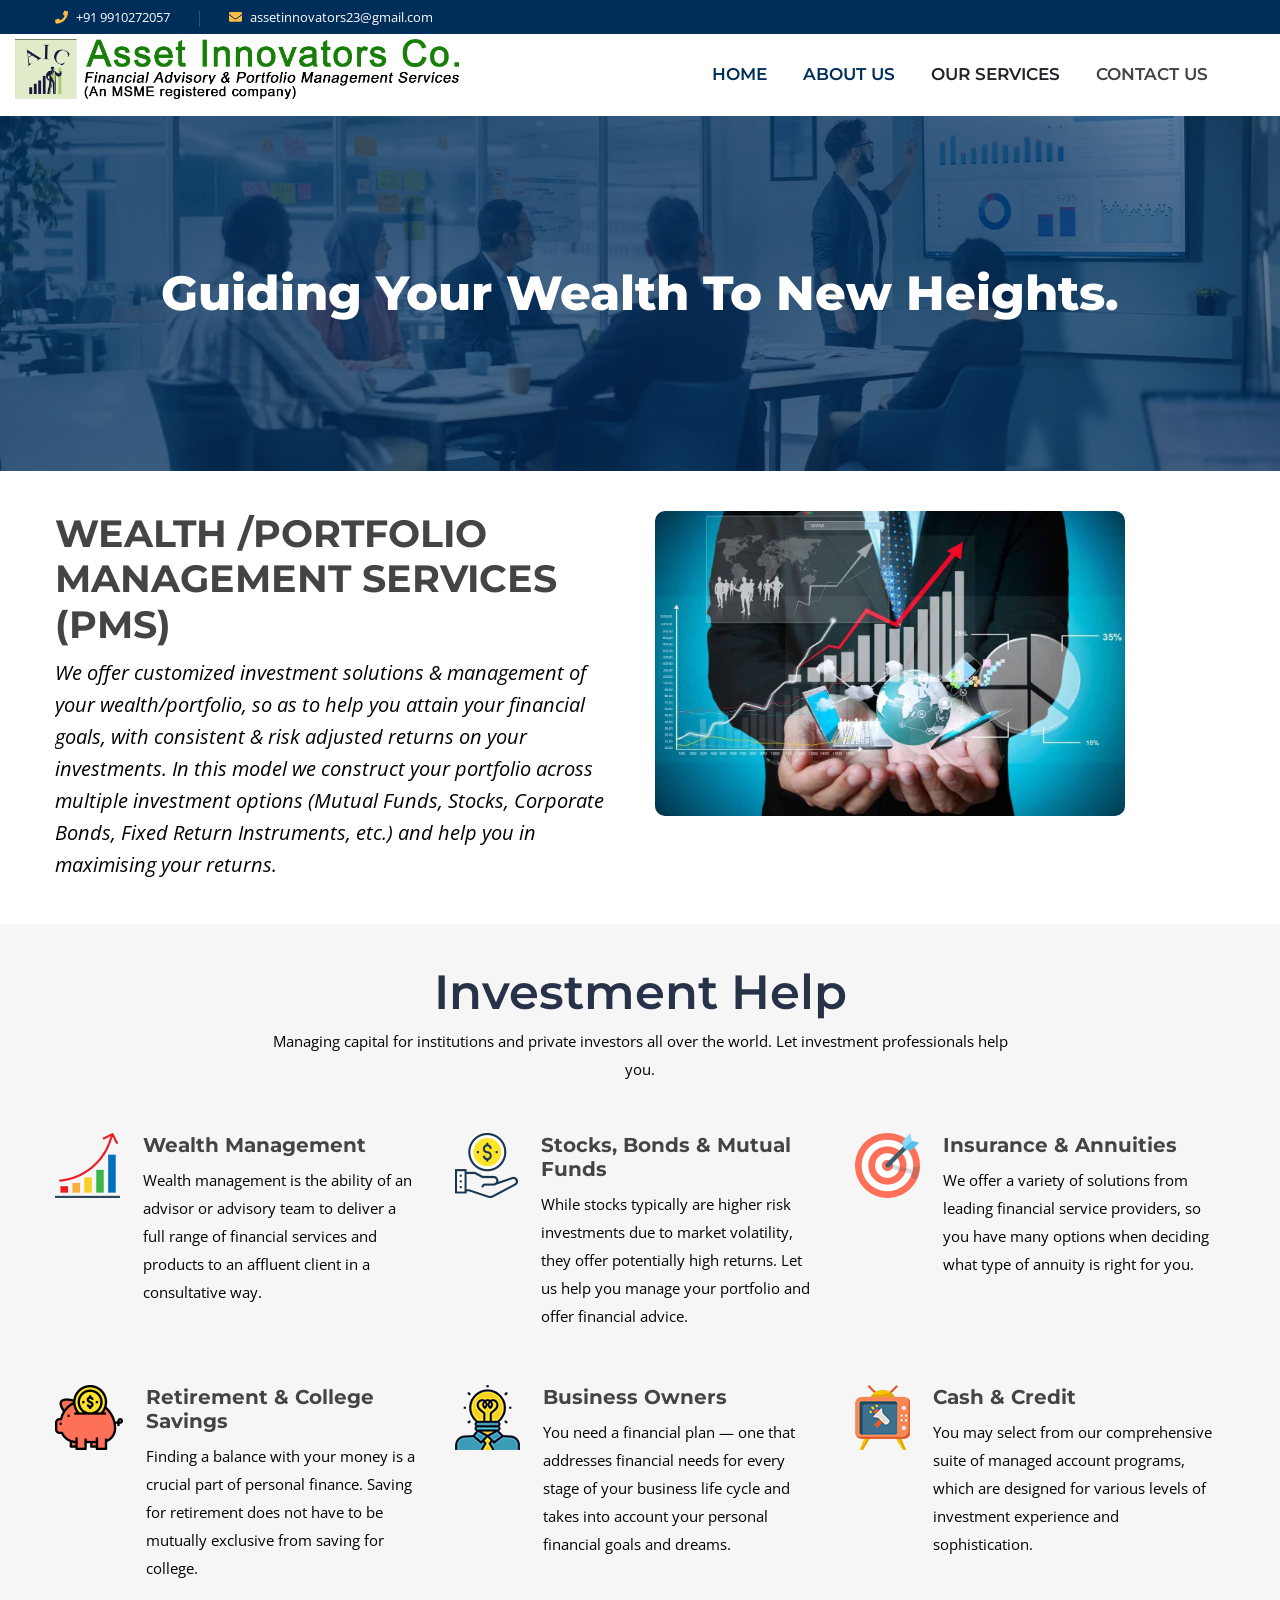
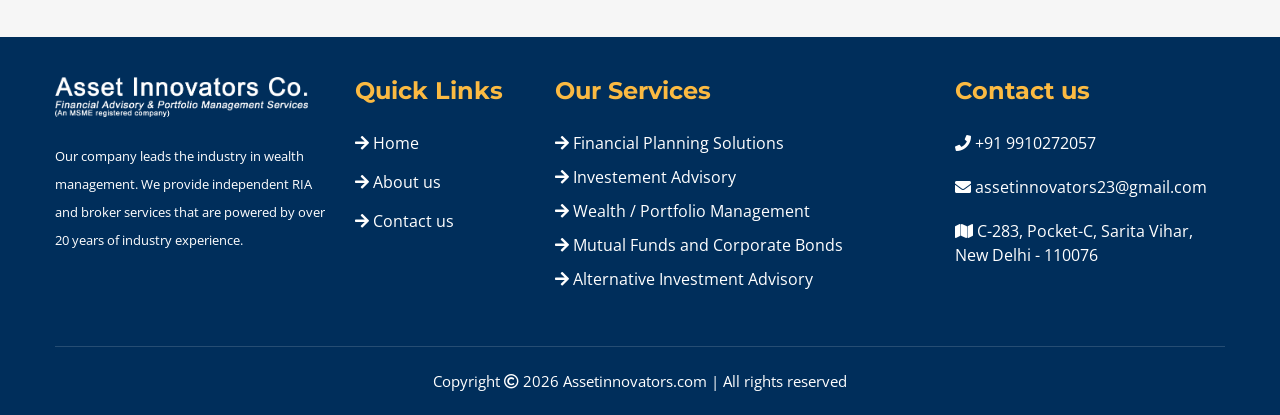
<file: wealth-portfolio-management.html>
<!doctype html>
<html class="no-js" lang="">
<head>
        <meta charset="utf-8">
        <meta http-equiv="x-ua-compatible" content="ie=edge">
        <title>Asset Innovators Co. </title>
        <meta name="description" content="">
        <meta name="viewport" content="width=device-width, initial-scale=1">

        <link rel="manifest" href="https://devsnews.com/template/alochona/alochona/site.webmanifest/">
		<link rel="shortcut icon" type="image/x-icon" href="img/favicon.png">
        <!-- Place favicon.ico in the root directory -->

		<!-- CSS here -->
        <link rel="stylesheet" href="css/bootstrap.min.css">
        <link rel="stylesheet" href="css/owl.carousel.min.css">
        <link rel="stylesheet" href="css/animate.min.css">
        <link rel="stylesheet" href="css/meanmenu.css">
        <link rel="stylesheet" href="css/magnific-popup.css">
        <link rel="stylesheet" href="css/fontawesome-all.min.css">
        <link rel="stylesheet" href="css/slick.css">
        <link rel="stylesheet" href="css/default.css">
        <link rel="stylesheet" href="css/style.css">
        <link rel="stylesheet" href="css/responsive.css">
        <style>
        .logo-fixed {
    height:60px;
  }
  .contact-info span {
    color: #000;
    font-size: 19px;
    font-weight: 700;
}
  .img-cef1{height:360px}
  .img-cef2{height:400px}
            @media only screen and (max-width: 768px) {
  .logo-fixed {
    height:34px;
  }
  .img-cef1{
  height: 220px;
  }
  .img-cef2{height: 216px;}
  .services-text p{font-size: 24px; line-height: 35px;}
  .breadcrumb-area {
        padding: 50px 0;
    }
}
        </style>
    </head>
    <body>
		<header>
			<!-- header-top-area-start -->
			<div class="header-top-area theme-bg">
				<div class="container">
					<div class="row">
						<div class="col-xl-8 col-lg-8 col-md-8 col-sm-12">
							<ul class="header-wrapper">
								<li>
									<div class="header-icon">
										<i class="fas fa-phone"></i>
									</div>
									<div class="header-text">
										<a href="wealth-portfolio-management.html#">+91 9910272057</a>
									</div>
								</li>
								<li>
									<div class="header-icon">
										<i class="fas fa-envelope"></i>
									</div>
									<div class="header-text">
										<a href="mailto:assetinnovators23@gmail.com"><span class="__cf_email__" data-cfemail="91e2e4e1e1fee3e5d1f6fcf0f8fdbff2fefc">assetinnovators23@gmail.com</span></a>
									</div>
								</li>
								<!-- <li>
									<div class="header-icon">
										<i class="fas fa-envelope"></i>
									</div>
									<div class="header-text">
										<a href="mailto:info@assetinnovators.com"><span class="__cf_email__" data-cfemail="91e2e4e1e1fee3e5d1f6fcf0f8fdbff2fefc">info@assetinnovators.com</span></a>
									</div>
								</li> -->
							</ul>
						</div>
						<!-- <div class="col-xl-4 col-lg-4 col-md-4 col-sm-12">
							<div class="header-right-wrapper">
								<ul class="headers-icon">
									<li><a href="wealth-portfolio-management.html#"><i class="fab fa-facebook-f"></i></a></li>
									<li><a href="wealth-portfolio-management.html#"><i class="fab fa-twitter"></i></a></li> -->
									<!-- <li><a href="#"><i class="fab fa-google-plus-g"></i></a></li> -->
									<!-- <li><a href="#"><i class="fab fa-pinterest-p"></i></a></li> -->
									<!-- <li><a href="wealth-portfolio-management.html#"><i class="fab fa-instagram"></i></a></li>
								</ul>
							</div>
						</div> -->
					</div>
				</div>
			</div>
			<!-- header-top-area-end -->
			<div class="header-menu">
				<div class="container-fluid">
					<div class="row">
						<!--<div class="col-xl-1 col-lg-1">-->
						<!--	<div class="logo">-->
						<!--		<a href="index.php"><img style="height:70px;" src="img/logo/l-logo.jpeg" alt="" /></a>-->
						<!--	</div>-->
						<!--</div>-->
						<div class="col-xl-6 col-lg-6">
							<div class="logo">
								<a href="index.html"><img class="logo-fixed" src="img/logo/logo1.png" alt="" /></a>
							</div>
						</div>
						<div class="col-xl-6 col-lg-6">
                           <div class="main-menu text-center">
                               <nav id="mobile-menu">
                                   <ul>
                                       <li class="active"><a href="index.html">home</a></li>
                                       <li class="active"><a href="about.html">About us</a></li>
										<li><a>Our Services</a>
											<ul class="submenu">
												<li>
													<a href="financial-planning-solutions.html">Financial Planning Solutions</a>
												</li>
												<li>
													<a href="investement-advisory.html">Investement Advisory</a>
												</li>
												<li>
													<a href="wealth-portfolio-management.html">Wealth / Portfolio Management </a>
												</li>
												<li>
													<a href="mutual-funds-and-corporate-bonds.html">Mutual Funds and Corporate Bonds </a>
												</li>
												<li>
													<a href="alternative-investment-advisory.html">Alternative Investment Advisory</a>
												</li>
											</ul>
										</li>
										<!--<li><a href="#">Case Study</a> </li>-->
										<li><a href="contact.html">contact us</a> </li>
                                   </ul>
                               </nav>
						   </div>
							<div class="mobile-menu"></div>
                       </div>
					</div>
				</div>
			</div>
		</header>
		<!-- header-end --><style type="text/css">
	.service-details-text p {
    margin-bottom: 5px;
}
h5{font-weight: 600;}
</style>
		<!-- breadcrumb-area-start -->
		<div class="breadcrumb-area pt-245 pb-245 " style="background-image:url(img/bg/pms.jpg)">
			<div class="container">
				<div class="row">
					<div class="col-xl-12">
						<div class="breadcrumb-wrapper text-center">
							<div class="breadcrumb-text">
							<h1>Guiding Your Wealth To New Heights. </h1>
							</div>
						</div>
					</div>
				</div>
			</div>
		</div>
		<!-- breadcrumb-area-start -->
		<!-- services-details-area-start -->
		<div class="services-details-area pt-40">
			<div class="container">
				<div class="row">
			
					<div class="col-xl-6 col-lg-6">
						<div class="service-details-wrapper">
							<div class="service-details-text">
								<h3>WEALTH /PORTFOLIO MANAGEMENT SERVICES (PMS)</h3>
								<p style="font-size:20px; margin-bottom:10px"><i>We offer customized investment solutions & management of your wealth/portfolio, so as to help you attain your financial goals, with consistent & risk adjusted returns on your investments. In this model we construct your portfolio across multiple investment options (Mutual Funds, Stocks, Corporate Bonds, Fixed Return Instruments, etc.) and help you in maximising your returns.</i></p>

								
							</div>
						</div>
					</div>
						<div class="col-xl-5 col-lg-5 mb-30">
						<div class="widget mb-10">
						<img class="img-fluid" style="border-radius:10px;" src="wp.jpg"/>
						</div>
						
					</div>
				</div>
			</div>
		</div>
		<!-- services-details-area-end -->
		
		<div class="services-area gray-bg pt-40">
			<div class="container">
				<div class="section-title section2-title text-center mb-50">
					<h1>Investment Help</h1>
					<p>Managing capital for institutions and private investors all over the world. Let investment professionals help you.</p>
				</div>
				<div class="row">
					<div class="col-xl-4 col-lg-4 col-md-6 col-sm-12">
						<div class="services2-wrapper mb-55">
							<div class="services-2-img">
								<img src="img/service/1.png" alt="" />
							</div>
							<div class="services-text services-2-text">
								<h4>Wealth Management</h4>
								<p>Wealth management is the ability of an advisor or advisory team to deliver a full range of financial services and products to an affluent client in a consultative way.</p>
							</div>
						</div>
					</div>
					<div class="col-xl-4 col-lg-4 col-md-6 col-sm-12">
						<div class="services2-wrapper mb-55">
							<div class="services-2-img">
								<img src="img/service/2.png" alt="" />
							</div>
							<div class="services-text services-2-text">
								<h4>Stocks, Bonds & Mutual Funds</h4>
								<p>While stocks typically are higher risk investments due to market volatility, they offer potentially high returns. Let us help you manage your portfolio and offer financial advice.</p>
							</div>
						</div>
					</div>
					<div class="col-xl-4 col-lg-4 col-md-6 col-sm-12">
						<div class="services2-wrapper mb-55">
							<div class="services-2-img">
								<img src="img/service/3.png" alt="" />
							</div>
							<div class="services-text services-2-text">
								<h4>Insurance & Annuities</h4>
								<p>We offer a variety of solutions from leading financial service providers, so you have many options when deciding what type of annuity is right for you.</p>
							</div>
						</div>
					</div>
					<div class="col-xl-4 col-lg-4 col-md-6 col-sm-12">
						<div class="services2-wrapper mb-55">
							<div class="services-2-img">
								<img src="img/service/4.png" alt="" />
							</div>
							<div class="services-text services-2-text">
								<h4>Retirement & College Savings</h4>
								<p>Finding a balance with your money is a crucial part of personal finance. Saving for retirement does not have to be mutually exclusive from saving for college.</p>
							</div>
						</div>
					</div>
					<div class="col-xl-4 col-lg-4 col-md-6 col-sm-12">
						<div class="services2-wrapper mb-55">
							<div class="services-2-img">
								<img src="img/service/5.png" alt="" />
							</div>
							<div class="services-text services-2-text">
								<h4>Business Owners</h4>
								<p>You need a financial plan — one that addresses financial needs for every stage of your business life cycle and takes into account your personal financial goals and dreams.</p>
							</div>
						</div>
					</div>
					<div class="col-xl-4 col-lg-4 col-md-6 col-sm-12">
						<div class="services2-wrapper mb-55">
							<div class="services-2-img">
								<img src="img/service/6.png" alt="" />
							</div>
							<div class="services-text services-2-text">
								<h4>Cash & Credit</h4>
								<p>You may select from our comprehensive suite of managed account programs, which are designed for various levels of investment experience and sophistication.</p>
							</div>
						</div>
					</div>
				</div>
			</div>
		</div>
		<!-- footer-start -->
		<footer>
			<div class="footer-top-area theme-bg pt-40">
				<div class="container">
					<div class="footer-border pb-15">
						<div class="row">
						<div class="col-xl-3 col-lg-3 col-md-6 col-sm-12">
							<div class="footer-wrapper mb-30">
								<div class="footer-logo">
									<a href="wealth-portfolio-management.html#"><img style="height: 40px;" src="img/logo/logo-white.png" alt="" /></a>
								</div>
								<div class="footer-text">
									<p style="color:#fff !important;">Our company leads the industry in wealth management. We provide independent RIA and broker services that are powered by over 20 years of industry experience.</p>
								</div>
								<!-- <ul class="footer-icon">
									<li><a href="wealth-portfolio-management.html#"><i class="fab fa-facebook-f"></i></a></li>
									<li><a href="wealth-portfolio-management.html#"><i class="fab fa-instagram"></i></a></li>
									<li><a href="wealth-portfolio-management.html#"><i class="fab fa-twitter"></i></a></li>
								</ul> -->
							</div>
						</div>
						<div class="col-xl-2 col-lg-2 col-md-6 col-sm-12">
							<div class="footer-wrapper mb-30">
								<h3 class="footer-title">Quick Links</h3>
								<ul class="recent-menu">
									<li style="margin-bottom: 15px;"><a style="color:#fff" href="index.html"><i class="fa fa-arrow-right" aria-hidden="true"></i> Home</a></li>
									<li style="margin-bottom: 15px;"><a style="color:#fff" href="about.html"><i class="fa fa-arrow-right" aria-hidden="true"></i> About us</a></li>
								
									<li style="margin-bottom: 15px;"><a style="color:#fff" href="contact.html"><i class="fa fa-arrow-right" aria-hidden="true"></i> Contact us</a></li>
								</ul>
							</div>
						</div>
						<div class="col-xl-4 col-lg-34 col-md-6 col-sm-12">
							<div class="footer-wrapper mb-30">
								<h3 class="footer-title">Our Services</h3>
								<ul class="recent-menu">
												<li style="margin-bottom: 10px;">
													<a style="color:#fff" href="financial-planning-solutions.html"><i class="fa fa-arrow-right" aria-hidden="true"></i> Financial Planning Solutions</a>
												</li>
												<li style="margin-bottom: 10px;">
													<a style="color:#fff" href="investement-advisory.html"><i class="fa fa-arrow-right" aria-hidden="true"></i> Investement Advisory</a>
												</li>
												<li style="margin-bottom: 10px;">
													<a style="color:#fff" href="wealth-portfolio-management.html"><i class="fa fa-arrow-right" aria-hidden="true"></i> Wealth / Portfolio Management </a>
												</li>
												<li style="margin-bottom: 10px;">
													<a style="color:#fff" href="mutual-funds-and-corporate-bonds.html"><i class="fa fa-arrow-right" aria-hidden="true"></i> Mutual Funds and Corporate Bonds </a>
												</li>
												<li style="margin-bottom: 10px;">
													<a style="color:#fff" href="alternative-investment-advisory.html"><i class="fa fa-arrow-right" aria-hidden="true"></i> Alternative Investment Advisory</a>
												</li>
											</ul>
							</div>
						</div>
						<div class="col-xl-3 col-lg-3 col-md-6 col-sm-12">
							<div class="footer-wrapper mb-30">
								<h3 class="footer-title">Contact us</h3>
								<div class="subscribe-text">
									<ul class="recent-menu">
										<li style="color:#fff"><i class="fa fa-phone" aria-hidden="true"></i> +91 9910272057</li>
										<li style="color:#fff"><i class="fa fa-envelope" aria-hidden="true"></i> assetinnovators23@gmail.com</li>
										<!-- <li style="color:#fff"><i class="fa fa-envelope" aria-hidden="true"></i> info@assetinnovators.com</li> -->
										<li style="color:#fff"><i class="fa fa-map" aria-hidden="true"></i> C-283, Pocket-C, Sarita Vihar, <br>New Delhi - 110076</li>
									</ul>
								</div>
							</div>
						</div>
					</div>
					</div>
					
					<div class="footer-bottom-area pt-20 pb-20">
						<div class="row">
							<div class="col-xl-12">
								<div class="copyright text-center">
									<p>Copyright <i class="far fa-copyright"></i> 2026 Assetinnovators.com | All rights reserved </a></p>
								</div>
							</div>
						</div>
					</div>
				</div>
			</div>
		</footer>
		<!-- footer-end -->


		<!-- JS here -->
        <script src="js/vendor/modernizr-3.5.0.min.js"></script>
        <script src="js/vendor/jquery-1.12.4.min.js"></script>
        <script src="js/popper.min.js"></script>
        <script src="js/bootstrap.min.js"></script>
        <script src="js/jquery.meanmenu.js"></script>
        <script src="js/owl.carousel.min.js"></script>
        <script src="js/isotope.pkgd.min.js"></script>
        <script src="js/waypoints.min.js"></script>
        <script src="js/jquery.counterup.min.js"></script>
        <script src="js/jquery.nice-select.min.js"></script>
        <script src="js/slick.min.js"></script>
        <script src="js/ajax-form.js"></script>
        <script src="js/jquery.easypiechart.min.js"></script>
        <script src="js/wow.min.js"></script>
        <script src="js/jquery.scrollUp.min.js"></script>
        <script src="js/imagesloaded.pkgd.min.js"></script>
        <script src="js/jquery.magnific-popup.min.js"></script>
        <script src="js/plugins.js"></script>
        <script src="js/main.js"></script>
    </body>
</html>
<script>
    var url = 'https://wati-integration-service.clare.ai/ShopifyWidget/shopifyWidget.js?78440';
    var s = document.createElement('script');
    s.type = 'text/javascript';
    s.async = true;
    s.src = url;
    var options = {
  "enabled":true,
  "chatButtonSetting":{
      "backgroundColor":"#4dc247",
      "ctaText":"",
      "borderRadius":"25",
      "marginLeft":"10",
      "marginBottom":"20",
      "marginRight":"50",
      "position":"left"
  },
  "brandSetting":{
      "brandName":"Assetinnovators",
      "brandSubTitle":"Typically replies instantly",
      "brandImg":"https://assetinnovators.com/img/favicon.png",
      "welcomeText":"Hi there!\nHow can I help you?",
      "messageText":"Hello, I have a question about {{page_link}}",
      "backgroundColor":"#48cc24",
      "ctaText":"Start Chat",
      "borderRadius":"25",
      "autoShow":false,
      "phoneNumber":"919910272057"
  }
};
    s.onload = function() {
        CreateWhatsappChatWidget(options);
    };
    var x = document.getElementsByTagName('script')[0];
    x.parentNode.insertBefore(s, x);
</script>
</file>
<file: css/meanmenu.css>
a.meanmenu-reveal{display:none;}
.mean-container .mean-bar{background:rgba(0, 0, 0, 0) none repeat scroll 0 0;float:left;min-height:0;padding:0;position:relative;width:100%;z-index:999999;}
.mean-container a.meanmenu-reveal {
  border: 1px solid #000;
  color: #000;
  cursor: pointer;
  display: block;
  font-family: Arial,Helvetica,sans-serif;
  font-size: 1px;
  font-weight: 700;
  height: 21px;
  left: auto;
  line-height: 22px;
  margin-top: -53px;
  padding: 5px 8px;
  position: absolute;
  right: 0;
  text-decoration: none;
  top: 0;
  width: 22px;
}
.mean-container a.meanmenu-reveal span {
  background: #000 none repeat scroll 0 0;
  display: block;
  height: 3px;
  margin-top: 3px;
}
.mean-container .mean-nav {
  background: #0c1923 none repeat scroll 0 0;
  float: left;
  margin-top: 1px;
  width: 100%;
}
.mean-container .mean-nav ul{padding:0;margin:0;width:100%;list-style-type:none;}
.mean-container .mean-nav ul li{position:relative;float:left;width:100%;}
.mean-container .mean-nav ul li a {
	border-top: 1px solid rgba(255, 255, 255, 0.5);
	color: #fff;
	display: block;
	float: left;
	margin: 0;
	padding: 11px 5%;
	text-align: left;
	text-decoration: none;
	text-transform: uppercase;
	width: 90%;
	font-size: 12px;
}
.mean-container .mean-nav ul li li a {
  border-top: 1px solid rgba(255, 255, 255, 0.25);
  opacity: 0.75;
  padding: 12px 10%;
  text-shadow: none !important;
  visibility: visible;
  width: 80%;
}
.mean-container .mean-nav ul li.mean-last a{border-bottom:none;margin-bottom:0;}
.mean-container .mean-nav ul li li li a{width:70%;padding:1em 15%;}
.mean-container .mean-nav ul li li li li a{width:60%;padding:1em 20%;}
.mean-container .mean-nav ul li li li li li a{width:50%;padding:1em 25%;}
.mean-container .mean-nav ul li a:hover{background:#252525;background:rgba(255,255,255,0.1);}
.mean-container .mean-nav ul li a.mean-expand {
  -moz-border-bottom-colors: none;
  -moz-border-left-colors: none;
  -moz-border-right-colors: none;
  -moz-border-top-colors: none;
  /*background: rgba(255, 255, 255, 0.1) none repeat scroll 0 0;*/
  /*border-color: currentcolor currentcolor rgba(255, 255, 255, 0.2) rgba(255, 255, 255, 0.4);*/
  /*border-image: none;*/
  /*border-style: none none solid solid;*/
  /*border-width: medium medium 1px 1px;*/
  font-weight: 700;
  height: 35px;
  line-height: 32px;
  margin-top: 1px;
  padding: 2px 10px;
  position: absolute;
  left: 80px;
  text-align: center;
  top: 0;
  width: 26px;
  z-index: 2;
}
/*.mean-container .mean-nav ul li a.mean-expand:hover{background:rgba(0,0,0,0.9);}*/
.mean-container .mean-push{float:left;width:100%;padding:0;margin:0;clear:both;}
.mean-nav .wrapper{width:100%;padding:0;margin:0;}
.mean-container .mean-bar, .mean-container .mean-bar *{-webkit-box-sizing:content-box;-moz-box-sizing:content-box;box-sizing:content-box;}
.mean-remove{display:none !important;}
.mean-nav > ul {
  height: 294px;
  overflow-y: scroll;
}
</file>
<file: css/default.css>
/* Deafult Margin & Padding */
/*-- Margin Top --*/
.mt-5 {
	margin-top: 5px;
}
.mt-10 {
	margin-top: 10px;
}
.mt-15 {
	margin-top: 15px;
}
.mt-20 {
	margin-top: 20px;
}
.mt-25 {
	margin-top: 25px;
}
.mt-30 {
	margin-top: 30px;
}
.mt-35 {
	margin-top: 35px;
}
.mt-40 {
	margin-top: 40px;
}
.mt-45 {
	margin-top: 45px;
}
.mt-50 {
	margin-top: 50px;
}
.mt-55 {
	margin-top: 55px;
}
.mt-60 {
	margin-top: 60px;
}
.mt-65 {
	margin-top: 65px;
}
.mt-70 {
	margin-top: 70px;
}
.mt-75 {
	margin-top: 75px;
}
.mt-80 {
	margin-top: 80px;
}
.mt-85 {
	margin-top: 85px;
}
.mt-90 {
	margin-top: 90px;
}
.mt-95 {
	margin-top: 95px;
}
.mt-100 {
	margin-top: 100px;
}
.mt-105 {
	margin-top: 105px;
}
.mt-110 {
	margin-top: 110px;
}
.mt-115 {
	margin-top: 115px;
}
.mt-120 {
	margin-top: 120px;
}
.mt-125 {
	margin-top: 125px;
}
.mt-130 {
	margin-top: 130px;
}
.mt-135 {
	margin-top: 135px;
}
.mt-140 {
	margin-top: 140px;
}
.mt-145 {
	margin-top: 145px;
}
.mt-150 {
	margin-top: 150px;
}
.mt-155 {
	margin-top: 155px;
}
.mt-160 {
	margin-top: 160px;
}
.mt-165 {
	margin-top: 165px;
}
.mt-170 {
	margin-top: 170px;
}
.mt-175 {
	margin-top: 175px;
}
.mt-180 {
	margin-top: 180px;
}
.mt-185 {
	margin-top: 185px;
}
.mt-190 {
	margin-top: 190px;
}
.mt-195 {
	margin-top: 195px;
}
.mt-200 {
	margin-top: 200px;
}
/*-- Margin Bottom --*/

.mb-5 {
	margin-bottom: 5px;
}
.mb-10 {
	margin-bottom: 10px;
}
.mb-15 {
	margin-bottom: 15px;
}
.mb-20 {
	margin-bottom: 20px;
}
.mb-25 {
	margin-bottom: 25px;
}
.mb-30 {
	margin-bottom: 30px;
}
.mb-35 {
	margin-bottom: 35px;
}
.mb-40 {
	margin-bottom: 40px;
}
.mb-45 {
	margin-bottom: 45px;
}
.mb-50 {
	margin-bottom: 50px;
}
.mb-55 {
	margin-bottom: 55px;
}
.mb-60 {
	margin-bottom: 60px;
}
.mb-65 {
	margin-bottom: 65px;
}
.mb-70 {
	margin-bottom: 70px;
}
.mb-75 {
	margin-bottom: 75px;
}
.mb-80 {
	margin-bottom: 80px;
}
.mb-85 {
	margin-bottom: 85px;
}
.mb-90 {
	margin-bottom: 90px;
}
.mb-95 {
	margin-bottom: 95px;
}
.mb-100 {
	margin-bottom: 100px;
}
.mb-105 {
	margin-bottom: 105px;
}
.mb-110 {
	margin-bottom: 110px;
}
.mb-115 {
	margin-bottom: 115px;
}
.mb-120 {
	margin-bottom: 120px;
}
.mb-125 {
	margin-bottom: 125px;
}
.mb-130 {
	margin-bottom: 130px;
}
.mb-135 {
	margin-bottom: 135px;
}
.mb-140 {
	margin-bottom: 140px;
}
.mb-145 {
	margin-bottom: 145px;
}
.mb-150 {
	margin-bottom: 150px;
}
.mb-155 {
	margin-bottom: 155px;
}
.mb-160 {
	margin-bottom: 160px;
}
.mb-165 {
	margin-bottom: 165px;
}
.mb-170 {
	margin-bottom: 170px;
}
.mb-175 {
	margin-bottom: 175px;
}
.mb-180 {
	margin-bottom: 180px;
}
.mb-185 {
	margin-bottom: 185px;
}
.mb-190 {
	margin-bottom: 190px;
}
.mb-195 {
	margin-bottom: 195px;
}
.mb-200 {
	margin-bottom: 200px;
}
/*-- Padding Top --*/

.pt-5 {
	padding-top: 5px;
}
.pt-10 {
	padding-top: 10px;
}
.pt-15 {
	padding-top: 15px;
}
.pt-20 {
	padding-top: 20px;
}
.pt-25 {
	padding-top: 25px;
}
.pt-30 {
	padding-top: 30px;
}
.pt-35 {
	padding-top: 35px;
}
.pt-40 {
	padding-top: 40px;
}
.pt-45 {
	padding-top: 45px;
}
.pt-50 {
	padding-top: 50px;
}
.pt-55 {
	padding-top: 55px;
}
.pt-60 {
	padding-top: 60px;
}
.pt-65 {
	padding-top: 65px;
}
.pt-70 {
	padding-top: 70px;
}
.pt-75 {
	padding-top: 75px;
}
.pt-80 {
	padding-top: 80px;
}
.pt-85 {
	padding-top: 85px;
}
.pt-90 {
	padding-top: 90px;
}
.pt-95 {
	padding-top: 95px;
}
.pt-100 {
	padding-top: 100px;
}
.pt-105 {
	padding-top: 105px;
}
.pt-110 {
	padding-top: 110px;
}
.pt-115 {
	padding-top: 115px;
}
.pt-120 {
	padding-top: 120px;
}
.pt-125 {
	padding-top: 125px;
}
.pt-130 {
	padding-top: 130px;
}
.pt-135 {
	padding-top: 135px;
}
.pt-140 {
	padding-top: 140px;
}
.pt-145 {
	padding-top: 145px;
}
.pt-150 {
	padding-top: 150px;
}
.pt-155 {
	padding-top: 155px;
}
.pt-160 {
	padding-top: 160px;
}
.pt-165 {
	padding-top: 165px;
}
.pt-170 {
	padding-top: 170px;
}
.pt-175 {
	padding-top: 175px;
}
.pt-180 {
	padding-top: 180px;
}
.pt-185 {
	padding-top: 185px;
}
.pt-190 {
	padding-top: 190px;
}
.pt-195 {
	padding-top: 195px;
}
.pt-200 {
	padding-top: 200px;
}
.pt-240 {
	padding-top: 240px;
}
.pt-245 {
	padding-top: 245px;
}
.pt-250 {
	padding-top: 250px;
}
.pt-260 {
	padding-top: 260px;
}
.pt-270 {
	padding-top: 270px;
}
/*-- Padding Bottom --*/

.pb-5 {
	padding-bottom: 5px;
}
.pb-10 {
	padding-bottom: 10px;
}
.pb-15 {
	padding-bottom: 15px;
}
.pb-20 {
	padding-bottom: 20px;
}
.pb-25 {
	padding-bottom: 25px;
}
.pb-30 {
	padding-bottom: 30px;
}
.pb-35 {
	padding-bottom: 35px;
}
.pb-40 {
	padding-bottom: 40px;
}
.pb-45 {
	padding-bottom: 45px;
}
.pb-50 {
	padding-bottom: 50px;
}
.pb-55 {
	padding-bottom: 55px;
}
.pb-60 {
	padding-bottom: 60px;
}
.pb-65 {
	padding-bottom: 65px;
}
.pb-70 {
	padding-bottom: 70px;
}
.pb-75 {
	padding-bottom: 75px;
}
.pb-80 {
	padding-bottom: 80px;
}
.pb-85 {
	padding-bottom: 85px;
}
.pb-90 {
	padding-bottom: 90px;
}
.pb-95 {
	padding-bottom: 95px;
}
.pb-100 {
	padding-bottom: 100px;
}
.pb-105 {
	padding-bottom: 105px;
}
.pb-110 {
	padding-bottom: 110px;
}
.pb-115 {
	padding-bottom: 115px;
}
.pb-120 {
	padding-bottom: 120px;
}
.pb-125 {
	padding-bottom: 125px;
}
.pb-130 {
	padding-bottom: 130px;
}
.pb-135 {
	padding-bottom: 135px;
}
.pb-140 {
	padding-bottom: 140px;
}
.pb-145 {
	padding-bottom: 145px;
}
.pb-150 {
	padding-bottom: 150px;
}
.pb-155 {
	padding-bottom: 155px;
}
.pb-160 {
	padding-bottom: 160px;
}
.pb-165 {
	padding-bottom: 165px;
}
.pb-170 {
	padding-bottom: 170px;
}
.pb-175 {
	padding-bottom: 175px;
}
.pb-180 {
	padding-bottom: 180px;
}
.pb-185 {
	padding-bottom: 185px;
}
.pb-190 {
	padding-bottom: 190px;
}
.pb-195 {
	padding-bottom: 195px;
}
.pb-200 {
	padding-bottom: 200px;
}
.pb-245 {
	padding-bottom: 245px;
}
.pb-250 {
	padding-bottom: 250px;
}
.pb-255 {
	padding-bottom: 255px;
}.pb-260 {
	padding-bottom: 260px;
}



/*-- Padding Left --*/
.pl-0 {
	padding-left: 0px;
}
.pl-5 {
	padding-left: 5px;
}
.pl-10 {
	padding-left: 10px;
}
.pl-15 {
	padding-left: 15px;
}
.pl-20{
	padding-left: 20px;
}
.pl-25 {
	padding-left: 35px;
}
.pl-30 {
	padding-left: 30px;
}
.pl-35 {
	padding-left: 35px;
}

.pl-35 {
	padding-left: 35px;
}

.pl-40 {
	padding-left: 40px;
}

.pl-45 {
	padding-left: 45px;
}

.pl-50 {
	padding-left: 50px;
}

.pl-55 {
	padding-left: 55px;
}

.pl-60 {
	padding-left: 60px;
}
.pl-65 {
	padding-left: 65px;
}
.pl-70 {
	padding-left: 70px;
}
.pl-75 {
	padding-left: 75px;
}
.pl-80 {
	padding-left: 80px;
}
.pl-85 {
	padding-left: 80px;
}
.pl-90 {
	padding-left: 90px;
}
.pl-95 {
	padding-left: 95px;
}
.pl-100 {
	padding-left: 100px;
}


/*-- Padding Right --*/
.pr-0 {
	padding-right: 0px;
}
.pr-5 {
	padding-right: 5px;
}
.pr-10 {
	padding-right: 10px;
}
.pr-15 {
	padding-right: 15px;
}
.pr-20{
	padding-right: 20px;
}
.pr-25 {
	padding-right: 35px;
}
.pr-30 {
	padding-right: 30px;
}
.pr-35 {
	padding-right: 35px;
}

.pr-35 {
	padding-right: 35px;
}

.pr-40 {
	padding-right: 40px;
}

.pr-45 {
	padding-right: 45px;
}

.pr-50 {
	padding-right: 50px;
}

.pr-55 {
	padding-right: 55px;
}

.pr-60 {
	padding-right: 60px;
}
.pr-65 {
	padding-right: 65px;
}
.pr-70 {
	padding-right: 70px;
}
.pr-75 {
	padding-right: 75px;
}
.pr-80 {
	padding-right: 80px;
}
.pr-85 {
	padding-right: 80px;
}
.pr-90 {
	padding-right: 90px;
}
.pr-95 {
	padding-right: 95px;
}
.pr-100 {
	padding-right: 100px;
}

/* font weight */
.f-700{font-weight: 700;}
.f-600{font-weight: 600;}
.f-500{font-weight: 500;}
.f-400{font-weight: 400;}
.f-300{font-weight: 300;}

/* Background Color */

.gray-bg {
	background: #f6f6f6;
}
.white-bg {
	background: #fff;
}
.black-bg {
	background: #1c1c1c;
}
.black2-bg{
	background: #111111;
}
.theme-bg {
	background: #002e5b;
}
.primary-bg {
	background: #222;
}
.yellow-bg {
	background: #fbba42;
}
/* Color */

.white-color {
	color: #fff;
}
.black-color {
	color: #222;
}
.theme-color {
	color: #222;
}
.primary-color {
	color: #222;
}
/* black overlay */

[data-overlay] {
	position: relative;
}
[data-overlay]::before {
	background: #000 none repeat scroll 0 0;
	content: "";
	height: 100%;
	left: 0;
	position: absolute;
	top: 0;
	width: 100%;
	z-index: 1;
}
[data-overlay="3"]::before {
	opacity: 0.3;
}
[data-overlay="4"]::before {
	opacity: 0.4;
}
[data-overlay="5"]::before {
	opacity: 0.5;
}
[data-overlay="6"]::before {
	opacity: 0.6;
}
[data-overlay="7"]::before {
	opacity: 0.7;
}
[data-overlay="8"]::before {
	opacity: 0.8;
}
[data-overlay="9"]::before {
	opacity: 0.9;
}
</file>
<file: css/style.css>
/*
  Theme Name: Alochona - Consulting, Finance, Business HTML5 Template
  Description: Consulting, Finance, Business HTML5 Template
  Version: 1.0
*/

/* CSS Index
-----------------------------------
1. Theme default css
2. header
3. slider-area
4. experience-area
5. featured-area
6. our-recent-area
7. counter-area
8. services-area
9. we-are-area
10. business-area
11. request-area
12. clients-area
13. brand-area
14. footer
15. choose-area
16. testimonial
17. project-area
18. financial-area
19. progress-area
20. case-study-area
21. join-area
22. question-area
23. request-fomr-area
24. team-area
25. blog
26. build-area
27. news-area
28. pricing-area
29. contact
*/



/* 1. Theme default css */
@import url('https://fonts.googleapis.com/css?family=Montserrat:400,500,600,700,800,900|Open+Sans:400,600,700,800');
 body {
	font-family: 'Open Sans', sans-serif;
	font-weight: normal;
	font-style: normal;
}
.img {
	max-width: 100%;
	transition: all 0.3s ease-out 0s;
}
.f-left {
	float: left
}
.f-right {
	float: right
}
.fix {
	overflow: hidden
}
a,
.button {
	-webkit-transition: all 0.3s ease-out 0s;
	-moz-transition: all 0.3s ease-out 0s;
	-ms-transition: all 0.3s ease-out 0s;
	-o-transition: all 0.3s ease-out 0s;
	transition: all 0.3s ease-out 0s;
}
a:focus,
.button:focus {
	text-decoration: none;
	outline: none;
}
a:focus,
a:hover,
.portfolio-cat a:hover,
.footer -menu li a:hover {
	color: #2B96CC;
	text-decoration: none;
}
a,
button {
	color: #000;
	outline: medium none;
}
button:focus,input:focus,input:focus,textarea,textarea:focus{outline: 0}
.uppercase {
	text-transform: uppercase;
}
.capitalize {
	text-transform: capitalize;
}
h1,
h2,
h3,
h4,
h5,
h6 {
	font-family: 'Montserrat', sans-serif;
	font-weight: normal;
	color: #002e5b;
	margin-top: 0px;
	font-style: normal;
	font-weight: 400;
	text-transform: normal;
}
h1 a,
h2 a,
h3 a,
h4 a,
h5 a,
h6 a {
	color: inherit;
}
h1 {
	font-size: 36px;
	font-weight: 500;
}
h2 {
	font-size: 35px;
}
h3 {
	font-size: 28px;
}
h4 {
	font-size: 22px;
}
h5 {
	font-size: 18px;
}
h6 {
	font-size: 16px;
}
ul {
	margin: 0px;
	padding: 0px;
}
li {
	list-style: none
}
p {
	font-size: 15px;
	font-weight: 400;
	line-height: 28px;
	color: #000;
	margin-bottom: 15px;
}
hr {
	border-bottom: 1px solid #eceff8;
	border-top: 0 none;
	margin: 30px 0;
	padding: 0;
}
label {
	color: #7e7e7e;
	cursor: pointer;
	font-size: 14px;
	font-weight: 400;
}
*::-moz-selection {
	background: #d6b161;
	color: #fff;
	text-shadow: none;
}
::-moz-selection {
	background: #444;
	color: #fff;
	text-shadow: none;
}
::selection {
	background: #444;
	color: #fff;
	text-shadow: none;
}
*::-moz-placeholder {
	color: #555555;
	font-size: 14px;
	opacity: 1;
}
*::placeholder {
	color: #555555;
	font-size: 14px;
	opacity: 1;
}
.theme-overlay {
	position: relative
}
.theme-overlay::before {
	background: #1696e7 none repeat scroll 0 0;
	content: "";
	height: 100%;
	left: 0;
	opacity: 0.6;
	position: absolute;
	top: 0;
	width: 100%;
}
.separator {
	border-top: 1px solid #f2f2f2
}
/* button style */

.btn {
  -moz-user-select: none;
  background: #fbba42 none repeat scroll 0 0;
  border: medium none;
  border-radius: 5px;
  color: #002e5b;
  cursor: pointer;
  display: inline-block;
  font-family: Montserrat;
  font-size: 14px;
  font-weight: 700;
  line-height: 1;
  margin-bottom: 0;
  padding: 15px 32px;
  text-align: center;
  text-transform: uppercase;
  transition: all 0.3s ease 0s;
  vertical-align: middle;
  white-space: nowrap;
}
.btn:hover{background: #002e5b;color: #fff;}
.btn.red-btn {
	background: #CB1011;
	color: #fff;
}
.btn.red-btn:hover {
	background: #444;
}
.btn.white-btn {
	background: #fff;
	color: #444;
}
.btn.white-btn:hover {
	background: #444;
}
.btn.btn-border {
	background: transparent;
	border: 1px solid #2f3440;
	color: #2f3440;
}
.btn.btn-black {
	background: #2f3440;
	color: #fff;
}


.breadcrumb > .active {
	color: #888;
}
.owl-carousel .owl-nav div {
	background: rgba(255, 255, 255, 0.8) none repeat scroll 0 0;
	height: 40px;
	left: 20px;
	line-height: 40px;
	opacity: 0;
	position: absolute;
	text-align: center;
	top: 50%;
	transform: translateY(-50%);
	transition: all 0.3s ease 0s;
	visibility: hidden;
	width: 40px;
}
.owl-carousel .owl-nav div.owl-next {
	left: auto;
	right: 20px;
}
.owl-carousel:hover .owl-nav div {
	opacity: 1;
	visibility: visible;
}
.owl-carousel .owl-nav div:hover {
	background: #2B96CC;
	color: #fff
}

/* scrollUp */
#scrollUp {
	background: #FBBA42;
	height: 35px;
	width: 35px;
	right: 50px;
	bottom: 77px;
	color: #fff;
	font-size: 20px;
	text-align: center;
	border-radius: 50%;
	font-size: 20px;
	line-height: 34px;
}
#scrollUp:hover {
	background: #444;
}
/* 2. header */
.box-wrapper{padding: 50px 50px 0 50px;}
.inner-padding {
	position: relative;
}
.header-top-area {
  padding-bottom: 0px;
  padding-top: 4px;
}
.h-info-pad{padding-left: 130px;}
.header-wrapper {
}
.header-wrapper li {
  display: inline-block;
  margin-right: 55px;
  position: relative;
}
.header-wrapper li:last-child {
    margin-right: 0;
}
.header-wrapper li::before {
  background: #225486 none repeat scroll 0 0;
  content: "";
  height: 16px;
  position: absolute;
  right: -30px;
  top: 7px;
  width: 1px;
}
.header-wrapper li:last-child::before {
    display: none;
}
.header-icon {
  float: left;
  margin-right: 8px;
}
.header-icon i {
  color: #fbba42;
  font-size: 13px;
}
.header-text {
    float: right;
}
.header-text a {
  color: #fff;
  font-size: 13px;
  font-weight: 400;
}
.headers-icon {
  float: right;
}
.headers-icon li {
  display: inline-block;
  margin-right: 35px;
  position: relative;
}
.headers-icon li:last-child{margin-right:0;}
.headers-icon li::before {
	background: #225486 none repeat scroll 0 0;
	content: "";
	height: 16px;
	position: absolute;
	right: -20px;
	top: 6px;
	width: 1px;
}
.headers-icon li:last-child:before{display:none;}
.headers-icon li a {
  color: #fbba42;
  font-size: 13px;
}
.logo {
  margin-top: 5px;
}
.logo2 {
	margin-top: 4px;
}
.main-menu ul li a {
  color:#444444;
  display: inline-block;
  font-family: Montserrat;
  font-size: 17px;
  font-weight: 600;
  padding: 28px 0;
  text-transform: uppercase;
  transition: all 0.3s ease 0s;
}
.main-menu ul li {
  display: inline-block;
  margin-right: 32px;
  position: relative;
}
.main-menu ul li:last-child{margin-right:0;}
.main-menu ul li:hover > a,.main-menu ul li.active > a{color:#002e5b;}
.main-menu ul li ul.submenu {
	border-top:3px solid #fbba42;
    background: #171a21 none repeat scroll 0 0;
    left: 0;
    opacity: 0;
    position: absolute;
    top: 110%;
    transition: all 0.3s ease 0s;
    visibility: hidden;
    width: 250px;
    z-index: 9;
}
.main-menu ul li:hover > ul.submenu {
    opacity: 1;
    top: 100%;
    visibility: visible;
}
.main-menu ul li ul.submenu li {
    border-bottom: 2px solid #1e2128;
    display: block;
    margin: 0;
}
.main-menu ul li ul.submenu li:last-child {
    border: 0 none;
}
.main-menu ul li ul.submenu li a {
	color: #ddd;
	display: block;
	padding: 10px 20px;
	text-align: left;
	font-weight: 500;
}
.main-menu ul li ul.submenu li:hover > a {
    color: #fbba42;
}
.main-menu ul li ul.submenu li ul.submenu {
    left: 100%;
    top: 0;
}
.header-button {
  float: right;
  margin-left: 40px;
  margin-top: 23px;
}
.header-button .btn i {
  padding-left: 5px;
}
.header-button .btn:hover{color:#fff;background:#002e5b;}
/* transparent-header */
.transparent-header {
	position: absolute;
	left: 0;
	top: 0;
	right: 0;
	z-index: 99;
}
.header-social a {
	color: #ffffff;
	font-size: 14px;
	margin-left: 20px;
}
.header-social a:hover{color: #fbba42}
.transparent-header .main-menu ul li a {
	color: #fff;
}
.transparent-header .main-menu ul li:hover > a {
	color: #fbba42;
}
.transparent-header .main-menu ul li ul.submenu {
	border-top: 3px solid #fbba42;
}
.transparent-header .main-menu ul li ul.submenu li:hover > a {
	color: #fbba42;
}
/* red-header */
.red-header .main-menu ul li:hover > a {
	color: #CB1011;
}
.red-header .main-menu ul li ul.submenu {
	border-top: 3px solid #CB1011;
}
.red-header .main-menu ul li ul.submenu li:hover > a {
	color: #CB1011;
}
/* header 5 */
.header-under {
	margin-bottom: -100px;
	z-index: 999;
	position: relative;
}
.header-info .footers-icon  a {
	color: #002e5b;
	height: 40px;
	width: 40px;
	background: #fbba42;
	font-size: 14px;
	display: inline-block;
	text-align: center;
	line-height: 40px;
	border-radius: 50%;
}
.header-info .footer-icon-text h4 {
	color: #002e5b;
	font-size: 16px;
	font-weight: 600;
	margin-bottom: 4px;
	text-transform: capitalize;
}
.header-info .footer-icon-text span {
	color: #444444;
	font-size: 13px;
	font-weight: 400;
	opacity: .7;
}
.overlay-menu {
	background-color: rgba(0, 46, 91,.6);
	padding: 0 40px;
}
.overlay-menu .main-menu ul li a {
	color: #fff;
	padding: 39px 0;
}
.overlay-menu .header-button {
	margin-top: 27px;
}
.overlay-menu{}
/* header-white */
.header-white {
	border-bottom: 1px solid #e8e8e8;
}
.header-white .header-text a {
	color: #777777;
}
.header-white .header-wrapper li::before {
	background: #d4d4d4;
}
.header-white .headers-icon li::before {
	display: none;
}
.header-white .headers-icon li {
	margin-right: 20px;
}
.header-white .headers-icon li a:hover {
	color: #002E5B;
}
.header-white .headers-icon li:last-child {
	margin-right: 0;
}
/* 3. slider-area */
.slider-area{}
.slider-wrapper{}
.slider-wrapper {
	background-position: center top;
	background-size: cover;
}
.slider-content h1 {
  color: #fff;
  font-size: 60px;
  font-weight: 800;
  line-height: 70px;
  margin-bottom: 25px;
}
.slider-content p {
  color: #fff;
  font-size: 18px;
  font-weight: 400;
  line-height: 32px;
  margin-bottom: 0;
  padding-right: 20%;
}
.slider-button {
  margin-top: 40px;
}
.slider-button .btn{}
.slider-button .btn:hover{color:#fff;background:#002e5b;}
.slider-button .btn i {
  margin-left: 5px;
}
.height-full{min-height: 950px;}
.height-800{min-height: 800px;}
/* slider large text */
.slider-content.large-text h1 {
	font-size: 90px;
	line-height: 1.2;
}
.slider-content.large-text p {
	padding: 0;
}
/* slider-box */
.slider-box {
	background-color: rgba(0, 0, 0,.26);
	border-left: 5px solid #fbba42;
	padding: 50px 45px;
	display: inline-block;
	margin-right: 210px;
}
.slider-box  p{
	padding-right: 0;
}
.slider-content.slider-box h1 {
	color: #fff;
	font-size: 55px;
	font-weight: 800;
	line-height: 1.3;
	margin-bottom: 25px;
}

/* slider yellow */
.slider-content.slide-text-black h1 {
	color: #2f3440;
}
.slider-content.slide-text-black p {
	color: #2f3440;
}
/* 4. experience-area */
.experience-area{}
.experience2{}
.experience-text{}
.experience-text h2 {
	color: #002e5b;
	font-size: 36px;
	font-weight: 700;
	margin-bottom: 0;
	margin-top: 0;
}
.experience2 .experience-text h2{color:#444444;}
.experience-button .btn {
  color: #fff;
  background: #002e5b;
  transition:.3s;
}
.experience-button .btn:hover{color:#fbba42;}
.experience-button .btn i{margin-left:5px;}
.experience2 .experience-button .btn{background:#444444;}
/* 5. featured-area */
.featured-area{}
.section-title{}
.section-title h1 {
  color: #002e5b;
  font-size: 48px;
  font-weight: 600;
  margin-bottom: 5px;
}
.section2-title h1{color:#273248;}
.section3-title h1{color:#444444;}
.section-title p {
	font-weight: 400;
	margin: auto;
	width: 740px;
}
.featured-wrapper {
  box-shadow: 0 10px 30px 0 rgba(0, 0, 0, 0.1);
  padding: 20px 20px 40px;
  transition: .3s;
  position: relative;
}
.featured-wrapper::before,.featured-wrapper::after {
	content: "";
	background: #002e5b;
	height: 4px;
	width: 100%;
	transition: .3s;
	bottom: 0;
	left: 0;
	position: absolute;
}
.featured-wrapper:after{width:0;background: #FBBA42;}
.featured-wrapper:hover:after{width:100%}
.featured-img{}
.featured-img img {
  width: 100%;
}
.featured-text {
  margin-top: -22px;
}
.featured-text h4 {
  font-size: 20px;
  font-weight: 700;
  margin-bottom: 10px;
  margin-top: 22px;
}
.featured-text h4 a{color:#002e5b;}
.featured-text p {
  color: #8a8a8a;
  font-size: 14px;
  margin-bottom: 0;
}
.featured-tag{}
.featured-tag span {
  background: #fbba42 none repeat scroll 0 0;
  border-radius: 100%;
  color: #002e5b;
  display: inline-block;
  font-family: Montserrat;
  font-size: 14px;
  font-weight: 700;
  height: 40px;
  line-height: 40px;
  text-align: center;
  width: 40px;
}
/* 6. our-recent-area */
.our-recent-area {
	background-size: cover;
	background-position: center center;
}
.our-recent-wrapper{}
.our-recent-text{}
.our-recent-text span {
	color: #fff;
	font-size: 36px;
	margin-bottom: 3px;
	display: inline-block;
}
.our-recent-text h1 {
	font-weight: 800;
	color: #fff;
	font-size: 48px;
	margin-bottom: 40px;
}
.our-recent-text p {
	color: #fff;
	font-size: 18px;
	line-height: 32px;
	margin-bottom: 0;
	padding: 0 76px;
	font-weight: 600;
}

.text-black{}
.text-black .our-recent-text span {
	color: #2f3440;
}
.text-black .our-recent-text h1 {
	color: #2f3440;
}
.text-black .our-recent-text p {
	color: #2f3440;
}
/* 7. counter-area */
.counter-area {
	margin-top: -210px;
	z-index: 9999;
	position: relative;
	margin-bottom: -90px;
}
.counter2-area {
	background-size: cover;
	background-position: center center;
}
.counter3-area{}
.counter-bg {
	box-shadow: 0px 10px 30px 0px rgba(62, 62, 62, 0.1);
	border-radius: 10px;
	background:#fff;
}
.counter-wrapper{}
.counter-text{}
.counter-text h1 {
	font-size: 36px;
	font-weight: 800;
	color: #002e5b;
	position: relative;
	padding-bottom: 15px;
	margin-bottom: 12px;
}
.counter-text h1:before{
	position:absolute;
	height:4px;
	width:40px;
	background:#FBBA42;
	bottom:0;
	text-align:center;
	content:"";
	margin:auto;
	left:0;
	right:0;
	}
.counter1-text h1{color:#fff;position:relative;}
.counter1-text h1:before{
	position:absolute;
	height:2px;
	width:40px;
	background:#FBBA42;
	bottom:0;
	text-align:center;
	content:"";
	margin:auto;
	left:0;
	right:0;
	}
.counter3-text h1{color:#444444;position:relative;}
.counter3-text h1:before{
	position:absolute;
	height:2px;
	width:40px;
	background:#cb1011;
	bottom:0;
	text-align:center;
	content:"";
	margin:auto;
	left:0;
	right:0;
	}
.counter-text span {
	font-size: 14px;
	color: #8a8a8a;
	font-weight: 600;
}
.counter1-text span{color:#fff;}
/* 8. services-area */
.services-area{}
.services-wrapper {
	background: #fff;
	transition: .3s;
	padding: 28px 18px 25px 18px;
	border-radius: 10px 50px 10px 50px;
	border:1px solid #fbba42;
}
.single-service{padding: 0 38px 0 38px}
.services-wrapper:hover{box-shadow: 0px 5px 30px 0px rgba(172, 172, 172, 0.3);}
.single-service:hover{box-shadow:none}
.services-img {
	margin-bottom: 35px;
}
.services-text{}
.services-text h4 {
	font-size: 20px;
	font-weight: 700;
	color: #002e5b;
	margin-bottom: 20px;
}
.services-text p {
	margin-bottom: 0;
}
.services-2-img {
	float: left;
	margin-right: 23px;
}
.services-2-text{overflow:hidden;}
.services-2-text h4 {
	font-size: 20px;
	font-weight: 700;
	color: #444444;
	margin-bottom: 9px;
}
.services-2-text p {
	padding-right: 10px;
}
/* our-service-area */
.our-service-area{}
.our-service-img {
	margin-bottom: 42px;
}
.our-service-img img{width:100%}
.our-service-wrapper{}
.our-service-text{}
.our-service-text h3 {
	color: #444444;
	font-weight: 800;
	font-size: 24px;
	margin-bottom: 15px;
}
.our-service-text p{margin-bottom:0;}
/* our-service2-area */
.our-service2-area{}
.our-service2-img{}
.our-service2-img img{width:100%}
.our-service2-wrapper{}
.our-service2-text{}
.our-service2-text span {
	color: #fbba42;
	font-size: 36px;
	font-weight: 700;
	margin-bottom: 26px;
	display: inline-block;
	line-height: 26px;
}
.our-service2-text h4 {
	color: #002e5b;
	font-size: 18px;
	font-weight: 800;
	margin-bottom: 14px;
}
.our-service2-text p{margin-bottom:0;}
/* 9. we-are-area */
.we-are-area {
	background-position: right 7% bottom;
	background-repeat: no-repeat;
}
.we-area-wrapper {
	margin-bottom: 62px;
}
.we-area-text{}
.we-area-text h1 {
	font-weight: 800;
	font-size: 48px;
	color: #002e5b;
	margin-bottom: 17px;
}
.we-area-text span {
	font-size: 22px;
	font-family: Montserrat;
	color: #444444;
	font-weight: 600;
	line-height: 36px;
	margin-bottom: 21px;
	display: inline-block;
}
.we-area-text p {
	margin-bottom: 0;
}
.circular-progress{
	position: relative;
	display: inline-block;
	text-align: center;
}
.circular-progress canvas {
  height: 150px;
  width: 150px;
}
.circular-progress span {
	position: absolute;
	left: 50%;
	top: 50%;
	margin-top: -48px;
	margin-left: -33px;
	text-align: center;
	line-height: 95px;
	color: #002e5b;
	font-size: 36px;
	font-weight: 700;
	font-family: Montserrat;
}
.progress-content {
	margin-top: 15px;
}
.progress-content h4 {
	color: #002e5b;
	font-size: 18px;
	font-weight: 600;
	margin-bottom: 0;
}
/* 10. business-area */
.business-area {
	background-size: cover;
	background-position: center center;
}
.business-wrapper{}
.business-text{}
.business-text p {
	font-size: 36px;
	color: #fff;
	font-weight: 800;
	line-height: 50px;
	margin-bottom: 0;
	padding: 0 77px;
}
.text-black .business-text p {
	color: #2f3440;
}
.business-text span {
	color: #d6d6d6;
	font-size: 16px;
	display: inline-block;
	position: relative;
	margin-top: 14px;
}
.text-black .business-text span {
	color: #2f3440;
}
.text-black .business-text span::before {
	background: #2f3440;
}
.business-text span::before {
	position: absolute;
	height: 2px;
	width: 30px;
	background: #fff;
	content: "";
	left: -48px;
	top: 13px;
}
/* 11. request-area */
.request-area {
	background-size: cover;
	background-position: center center;
}
.request-wrapper{}
.request2-wrapper{}
.request-text {
	margin-bottom: 40px;
}
.request-text h1 {
	font-size: 48px;
	color: #fff;
	font-weight: 800;
	margin-bottom: 7px;
}
.request2-wrapper .request-text h1 {
	color: #002e5b;
}
.request-text p {
	font-size: 16px;
	color: #eeeeee;
	line-height: 32px;
	margin-bottom: 0;
}
.request2-wrapper  .request-text p {
	color: #002e5b;
}
.discuss {
	font-weight: 700;
	font-size: 16px;
	color: #eeeeee;
	display: inline-block;
	font-family: Montserrat;
	margin-bottom: 14px;
}
.requests-wrapper {
	padding: 110px 200px 120px;
}
.request2-wrapper  .discuss{color:#002e5b;}
#request-form input {
	border: 1px solid #ebebeb;
	color: #eeeeee;
	font-size: 14px;
	font-weight: 400;
	height: 50px;
	padding-left: 20px;
	text-transform: capitalize;
	width: 100%;
	background: none;
	transition: .3s;
}
.requests-wrapper #request-form input{border:1px solid #3e3e3e;}
.request2-wrapper #request-form input{border:1px solid #ebd10c;}
#request-form input::-moz-placeholder {
	color: #fff;
	font-size: 14px;
	opacity: 1;
}
#request-form input::placeholder {
	color: #fff;
	font-size: 14px;
	opacity: 1;
}
.requests-wrapper #request-form input::-moz-placeholder {
	color:#b3b3b3;
	font-size: 14px;
	opacity: 1;
}
.requests-wrapper #request-form input::placeholder {
	color:#b3b3b3;
	font-size: 14px;
	opacity: 1;
}
.request2-wrapper #request-form input::-moz-placeholder {
	color:#002e5b;
	font-size: 14px;
	opacity: 1;
}
.request2-wrapper #request-form input::placeholder {
	color:#002e5b;
	font-size: 14px;
	opacity: 1;
}
#request-form input:hover{border-color:#fbba42;}
.requests-wrapper #request-form input:hover{border-color:#fbba42;}
.request2-wrapper #request-form input:hover{border-color:#002e5b;}
#request-form .btn {
	padding: 17px 65px;
	border-radius: inherit;
	letter-spacing: 1px;
	transition: .3s;
}
.requests-wrapper #request-form .btn {
	padding: 17px 45px;
	border-radius: inherit;
	letter-spacing: 1px;
	transition: .3s;
	color: #444444;
	background: #fff;
	transition: .3s;
}
.requests-wrapper #request-form .btn:hover{background:#fbba42;color:#444;}
.request2-wrapper #request-form .btn:hover{background:#002e5b;color:#fff;}
#request-form  .btn i{margin-left:5px;}
}
/* 12. clients-area */
.clients-area{}
.clients-wrapper {
	border: 1px solid #e9e9e9;
	padding: 38px 34px 34px 39px;
	position:relative;
}
.clients-wrapper::before {
	top: 0;
	color: #002e5b;
	content: "";
	font-family: "Font Awesome 5 Free";
	font-size: 87px;
	font-weight: 700;
	margin: auto;
	opacity: 0.07;
	position: absolute;
	right: 6%;
	text-align: center;
	z-index: 999;
}
.clients-img {
	float: left;
	margin-right: 16px;
}
.clients-img img{}
.clients-text {
	padding-top: 4px;
}
.clients-text h5 {
	font-weight: 700;
	color: #444444;
	font-size: 16px;
	margin-bottom: 2px;
}
.clients-text span {
	color: #a4a4a4;
	font-size: 14px;
	color: #a4a4a4;
}
.clients-wrapper p {
	margin-bottom: 0;
	margin-top: 41px;
	overflow: hidden;
}
/* 13. brand-area */
.brand-active.owl-carousel .owl-item img {
	display: inline-block;
	width: auto;
}
.brand-img {
	text-align: center;
}
/* 14. footer */
.footer-top-area{}
.footer-wrapper {
	overflow: hidden;
}
.footer-logo {
	margin-bottom: 25px;
}
.footer-text {
	margin-bottom: 16px;
}
.footer-text p {
	color: #fff;
	font-size: 13px;
	margin-bottom: 0;
	/*opacity: .7;*/
}
.footer-icon{margin-top:10px;}
.footer-icon li {
	display: inline-block;
	margin-right: 13px;
}
.footer-icon li:last-child{margin-right:0;}
.footer-icon li a {
	font-size: 13px;
	color: #fff;
	transition: .3s;
	/*opacity: .40;*/
}
.footer-icon li a:hover {color:#fff;opacity: 1;}
.footer-title {
	color: #fbba42;
	font-size: 24px;
	font-weight: 700;
	margin-bottom: 25px;
}
.footer-menu {
    overflow: hidden;
    padding-right: 19px;
}
.footer-menu li {
/*	float: left;*/
	padding-bottom: 6px;
	position: relative;
	width: 100%;
}
.footer-menu li:last-child {
    padding-bottom: 0;
}
.footer-menu li a {
	color: #fff;
	font-size: 13px;
	font-weight: 400;
	transition: all 0.3s ease 0s;
	opacity: .7;
}
.footer-menu li a:hover {
	color: #fff;
	opacity: 1;
}
.recent-menu{}
.recent-menu li {
	margin-bottom: 20px;
}
.recent-menu li:last-child{margin-bottom:0;}
.recent-text{}
.recent-text h6 a {
	color: #fff;
	font-size: 13px;
	margin-bottom: 6px;
	opacity: .7;
	line-height: 24px;
	font-weight: 500;
}
.recent-text h6 a:hover {
	opacity: 1;
}
.recent-icon {
	float: left;
	margin-right: 10px;
}
.recent-icon i{
color:#fbba42;
font-size:13px;
}
.recent-info{}
.recent-info span {
	font-size: 12px;
	color: #fff;
	opacity: .7;
}
.subscribe-text p {
	color: #fff;
	font-size: 13px;
	line-height: 30px;
	margin-bottom: 18px;
	opacity: .6;
}
#footer-form input {
	background: rgba(0, 0, 0, 0) none repeat scroll 0 0;
	border: 1px solid #1c436a;
	color: #fff;
	float: left;
	font-size: 12px;
	font-weight: 400;
	height: 45px;
	padding-left: 17px;
	width: 100%;
}
#footer-form.border-mail input {
	border: 1px solid #717171;
}
#footer-form input::-moz-placeholder {
	color: #fff;
	opacity: .5
}
#footer-form input::placeholder {
	color: #fff;
	opacity: .5
}
#footer-form button {
	background: rgba(0, 0, 0, 0) none repeat scroll 0 0;
	border: medium none;
	color: #fbba42;
	font-size: 15px;
	line-height: 46px;
	position: absolute;
	right: 0;
	transition: all 0.3s ease 0s;
	width: 80px;
}
.footer-border {
  border-bottom: 1px solid #264d73;
}
/* footer-icon-area */
.footer-icon-area {
	border-bottom: 1px solid #264d73;
}
.footer-icon-wrapper{}
.footers-icon {
	float: left;
	margin-right: 20px;
}
.footers-icon a {
	color: #002e5b;
	height: 50px;
	width: 50px;
	background: #fbba42;
	font-size: 16px;
	display: inline-block;
	text-align: center;
	line-height: 50px;
	border-radius: 50%;
}
.footer-icon-text {
  overflow: hidden;
}
.footer-icon-text h4 {
	color: #fbba42;
	font-size: 20px;
	font-weight: 700;
	margin-bottom: 4px;
	text-transform: capitalize;
}
.footer-icon-text span {
	color: #fff;
	font-size: 14px;
	font-weight: 400;
	opacity: .7;
}
.copyright p {
	margin-bottom: 0;
	color: #fff;
	/*opacity: .5;*/
}

/* footer 2 */
.footer-wrapper-2 .footer-title {
	color: #f2f2f2;
	font-size: 16px;
	margin-bottom: 20px;
	text-transform: uppercase;
}
.footer-wrapper-2 .footer-menu li {
	float: none;
	width: 100%;
}
.instagram-list li {
	float: left;
	padding: 0 2px;
	width: 33.33%;
	margin-bottom: 6px;
}
.instagram-list {
	margin: 0 -2px;
}
.instagram-list li img{width: 100%}
.copyright-border{border-top: 1px solid #323232;}
.footer-copyright-icon a {
	color: #ffffff;
	font-size: 14px;
	margin-left: 20px;
	opacity: .5;
}
.footer-copyright-icon a:hover {
	opacity: 1;
}
/* footer-white */
.footer-white .footer-title {
	color: #333333;
}
.footer-white .footer-text p {
	color: #777777;
	opacity: 1;
}
.footer-white .footer-menu li a {
	color: #777777;
	opacity: 1;
}
.footer-white .recent-text h6 a {
	color: #777;
	opacity: 1;
}
.footer-white .recent-info span {
	color: #777;
	opacity: 1;
}
.footer-white .subscribe-text p {
	color: #777;
	opacity: 1;
}
.footer-white .footer-icon li a {
	color: #777777;
	opacity: 1;
}
.footer-white .footer-icon-text h4 {
	color: #333333;
}
.footer-white .footer-icon-text span {
	color: #777777;
	opacity: 1;
}
.footer-white .footer-icon-area {
	border-bottom: 1px solid #e6e6e7;
}
.footer-white .footer-border {
	border-bottom: 1px solid #e6e6e7;
}
.footer-white .copyright p {
	color: #777777;
	opacity: 1;
}
.footer-white #footer-form input {
	background: #fff;
	border: 1px solid #e0e0e0;
}
.footer-white {}
.footer-white #footer-form input::-moz-placeholder {
	color: #777777;
	opacity: 1
}
.footer-white #footer-form input::placeholder {
	color: #777777;
	opacity: 1
}
/* 15. choose-area */
.choose-area {
	background-size: cover;
	background-position: center center;
}
.choose-wrapper {
	background: #002e5b;
	padding: 111px 74px 119px 75px;
	margin-top: -30px;
	margin-bottom: -25px;
	border-bottom: 6px solid #fbba42;
}
.choose-title {
	position: relative;
	padding-bottom: 20px;
	margin-bottom: 30px;
}
.choose-title::before {
	position: absolute;
	height: 2px;
	width: 64px;
	background: #fff;
	content: "";
	left: 0;
	bottom: 0;
}
.choose-title h1 {
	font-size: 48px;
	color: #fff;
	font-weight: 800;
}
.choose-title p {
	color: #fff;
	font-size: 14px;
	margin-bottom: 0;
}
.choose-text{}
.choose-text p {
	font-size: 14px;
	color: #fff;
	line-height: 28px;
	margin-bottom: 22px;
}
.choose-text .btn {
	color: #002e5b;
	margin-top: 19px;
	border: 1px solid transparent;
}
.choose-text .btn:hover {
	color: #fff;
	border: 1px solid #fff;
}
.choose-text .btn i {
	margin-left: 5px;
}
/* 16. testimonial  */
.testimonial-item {
	margin-top: 18px;
}
.testimonial-item > p {
	font-size: 14px;
	line-height: 26px;
	margin-bottom: 25px;
	border-top: 1px solid #e9e9e9;
	border-bottom: 1px solid #e9e9e9;
	padding-top: 22px;
	padding-bottom: 22px;
	position:relative;
}
.testimonial-item > p::before {
	background: #ffffff none repeat scroll 0 0;
	border-radius: 0 0 -8px 0;
	bottom: -15px;
	content: "";
	height: 30px;
	left: 47.3%;
	position: absolute;
	transform: rotate(-45deg);
	width: 30px;
	border-bottom: 1px solid #e9e9e9;
	border-left: 1px solid #e9e9e9;
}
.testimonial-item > p::after {
	background: #ffffff none repeat scroll 0 0;
	border-radius: 0 0 -8px 0;
	top: -15px;
	content: "";
	height: 30px;
	left: 47.3%;
	position: absolute;
	transform: rotate(-45deg);
	width: 30px;
	border-bottom: 1px solid #e9e9e9;
	border-left: 1px solid #e9e9e9;
}
.designation {
	margin-top: 45px;
}
.designation > h3 {
	font-size: 16px;
	font-weight: 600;
	margin-bottom: 0;
	color: #444444;
}
.designation span {
	color: #8a8a8a;
	font-size: 12px;
	font-weight: 400;
}
.testimonial-nav {
  margin: 50px auto auto;
  text-align: center;
  width: 310px;
}
.testimonial-nav button {
  background: rgba(0, 0, 0, 0) none repeat scroll 0 0;
  border: medium none;
  color: #333333;
  font-size: 20px;
  left: -50px;
  position: absolute;
  top: 50%;
  transform: translateY(-50%);
}
.testimonial-nav button.slick-next {
  left: auto;
  right: -50px;
}
.testimonial-thumb > img {
  transform: scale(0.7);
}
.testimonial-thumb.slick-center > img {
  transform: scale(01);
}

.single-brand {
	text-align: center;
}
.single-brand a {
  display: inline-block;
}
/* 17. project-area */
.portfolio-menu button {
	background: rgba(0, 0, 0, 0) none repeat scroll 0 0;
	border: medium none;
	border-radius: none;
	color: #002e5b;
	font-size: 16px;
	font-weight: 700;
	line-height: 1;
	margin-right: 36px;
	padding: 0;
	transition: all 0.3s ease 0s;
	cursor: pointer;
	position:relative;
}
.portfolio-menu button::before {
	bottom: 0px;
	color: #002e5b;
	content: "\f30b";
	font-family: "Font Awesome 5 Free";
	font-size: 14px;
	font-weight: 700;
	position: absolute;
	text-align: center;
	z-index: 999;
	left: -22px;
	opacity:0;
}
.portfolio-menu button.active::before {opacity:1;}
.portfolio-menu button:focus {
    outline: 0 none;
}
.portfolio-menu button:last-child {
    margin-right: 0;
}
.custom {
    margin: 0 -15px;
}
.project-wrapper {}
.project-img {position:relative;overflow:hidden;}
.project-img::before {
	background: #002e5b;
	bottom: 0;
	content: "";
	left: 0;
	opacity: 0;
	position: absolute;
	right: 0;
	top: 0;
	transition: all 0.3s ease 0s;
	z-index: 999;
}
.project-wrapper:hover .project-img::before{opacity:.8;}
.project-img img {
    width: 100%;
	transition:.3s;
}
.project-wrapper:hover .project-img img {
  transform: scale(1.2) rotate(7deg);
}
.project-content {
	left: 0;
	opacity: 0;
	position: absolute;
	right: 0;
	top: 0;
	transition: all 0.3s ease 0s;
	z-index: 9999;
	padding: 35px;
}
.project-wrapper:hover .project-content{opacity:1;}
.project-content span {
	color: #fff;
	display: inline-block;
	font-size: 14px;
	font-weight: 600;
	margin-bottom: 5px;
}
.project-content h4 {
	font-size: 18px;
	font-weight: 700;
	margin-bottom: 0;
	position: relative;
	padding-bottom: 18px;
}
.project-content h4::before {
	background: #fff;
	bottom: 0;
	content: "";
	height: 2px;
	left: 0;
	margin: auto;
	position: absolute;
	width: 40px;
}
.project-content h4 > a {
	color: #fbba42;
}
.project-link {
	position: absolute;
	bottom: 35px;
	right: 35px;
	transition: .3s;
	z-index: 999;
	opacity: 0;
}
.project-wrapper:hover .project-link {opacity:1;}
.project-link a {
	color: #fff;
	font-size: 18px;
	transition: .3s;
}
.project-link a:hover{color:#fbba42;}
/* recent-project-area */
.recent-project-area{}
.recent-project-tab {
}
.recent-project-tab li {
}
.recent-project-tab li a {
	color: #444444;
	font-size: 16px;
	font-weight: 600;
	line-height: 1;
	margin-right: 46px;
	padding: 0;
	transition: all 0.3s ease 0s;
	cursor: pointer;
	position: relative;
}
.recent-project-tab li:last-child a{margin-right:0;}
.recent-project-tab li a::before {
	bottom: 0px;
	color: #002e5b;
	content: "\f30b";
	font-family: "Font Awesome 5 Free";
	font-size: 14px;
	font-weight: 700;
	position: absolute;
	text-align: center;
	z-index: 999;
	left: -22px;
	opacity:0;

}
.recent-project-tab li a.active::before{opacity:1;}
.recent-project-tab li a.active {
    color: #002e5b;
}
.recent-project-tab li:last-child a{margin-right:0;}
.recent-project-tab li a:hover{color:#002e5b;}
.recent-project-wrapper{}
.recent-project-img{position:relative;}
.recent-project-img::before {
	position: absolute;
	content: "";
	height: 100%;
	width: 100%;
	background: #002e5b;
	top: 0;
	left: 0;
	opacity:0;
	transition: .3s;
}
.recent-project-wrapper:hover .recent-project-img::before{opacity:.8;}
.recent-project-img a{}
.recent-project-img a img{}
.product-button {
	position: absolute;
	bottom: 0;
	left:30px;
	transition:.3s;
	opacity:0;
}
.recent-project-wrapper:hover .product-button{opacity:1;bottom:30px;}
.product-button > a {
	color: #002e5b;
	font-size: 14px;
	font-weight: 700;
	padding: 10px 20px;
	background: #fff;
	display: inline-block;
	font-family: Montserrat;
	position: relative;
	transition:.3s;
}
.product-button > a:hover{color:#fdc800;}
.product-button > a::before {
	position: absolute;
	content: "";
	height: 41px;
	width: 5px;
	background: #fdc800;
	left: 0;
	top: 0;
}
.case-details-text.portfolio-desc p{margin-bottom: 15px;}
.lg-port img {
	width: 100%;
}
/* 18. financial-area */
.financial-area{}
.financial-wrapper {
	padding-left: 15px;
	padding-right: 5px;
}
.financial-text{}
.financial-text h1 {
	color: #002e5b;
	font-weight: 800;
	font-size: 48px;
	margin-bottom: 20px;
}
.financial1-text h1 {
	color: #444444;
}
.financial-text p {
	color: #8a8a8a;
	margin-bottom: 0;
}
/* footer2-top-area */
.footer2-top-area{}
.footer-link{}
.footer-link li {
	padding-bottom: 24px;
}
.footer-link li:last-child{padding-bottom:0;}
.footer2-text{}
.footer2-text h5 {
	color: #fff;
	font-size: 16px;
	font-weight: 700;
	margin-bottom: 3px;
	opacity:.6;
}
.footer2-text span {
	color: #8a8a8a;
	font-size: 13px;
	font-weight: 400;
}
.footer2-bottom-area{}
.copyright2{}
.copyright2 p {
	font-size: 15px;
	color: #949494;
	margin-bottom: 0;
	font-weight: 400;
}
.footer-bottom-wrapper{}
.footer-bottom-menu{}
.footer-bottom-menu li {
	display: inline-block;
	color: #949494;
	margin-right: 32px;
}
.footer-bottom-menu li:last-child{margin-right:0;}
.footer-bottom-menu li a {
	color: #949494;
	font-size: 14px;
	font-weight: 500;
	font-family: Montserrat;
	text-transform: capitalize;
	transition: .3s;
}
.footer-bottom-menu li a:hover{color:#fbba42;}
/* 19. progress-area */
.progress-area {
	background-size: cover;
	background-position: center center;
}
.progress2-wrapper {
	background: #222222;
	padding: 110px 64px 115px;
	margin-right: 60px;
	overflow: hidden;
}
.single-skill {
	overflow: hidden;
}
.progress-text {
	margin-bottom: 40px;
}
.progress-text h2 {
	color: #fff;
	font-size: 35px;
	font-weight: 700;
	line-height: 45px;
	margin-bottom: 30px;
}
.progress-text p {
	color: #fff;
	margin-bottom: 0;
}
.bar-title h4 {
	color: #fff;
	display: inline-block;
	font-size: 14px;
	font-weight: 400;
	margin-bottom: 15px;
}
.progress-bar span {
	color: #fff;
	font-size: 14px;
	margin-top: -50px;
}
.bar-title span {
    color: #444;
    font-size: 18px;
}
.progress-bar {
	background-color: #fbba42;
	text-align: right;
}
.progress3-wrapper .progress-bar {
  background-color: #fbba42;
}
.progress {
    border-radius: 0;
    height: 3px;
    overflow: visible;
}
/* 20. case-study-area */
.case-study-area{}
.case-study-wrapper{}
.case-study-img{position:relative;}
.case-study-img a{}
.case-study-img a img {
	width: 100%;
}
.case-study-text {
	position: absolute;
	bottom: 0;
	padding: 30px 30px 22px;
}
.case-study-text > a {
	color: #444;
	background: #fbba42;
	display: inline-block;
	font-size: 13px;
	text-transform: uppercase;
	font-weight: 600;
	padding: 7px 10px;
	line-height: 1;
	margin-bottom: 12px;
}
.case-study-text h4 {
	font-size: 16px;
	font-weight: 600;
	margin-bottom: 0;
	line-height: 26px;
}
.case-study-text h4 > a{color:#fff;}
/* case-details-area */
.case-details-area{}
.case-details-wrapper{}
.case-details-wrapper{}
.case-details-img {
	margin-bottom: 35px;
}
.case-details-img img{width:100%;}
.case-details-text {
	margin-bottom: 48px;
}
.case-details-text h3 {
	font-weight: 700;
	font-size: 24px;
	color: #444444;
}
.case-details-text p {
	margin-bottom: 0;
	padding-right: 10px;
}
.case-details2-text {
	margin-top: 15px;
}
.case-details2-text h4 {
	font-weight: 700;
	font-size: 16px;
	color: #444444;
	margin-bottom: 14px;
}
.case-details2-text h4 i {
	font-size: 14px;
	padding-right: 4px;
}
.case-details2-text p{margin-bottom:0;}
.case-details2-text img img{width:100%}
.case-details-menu {
	margin-top: 44px;
	padding-left: 65px;
	border-left: 1px solid #e9e9e9;
}
.case-details2-img img {
	width: 100%;
}
.case-details-menu li {
	font-weight: 600;
	color: #444444;
	font-size: 14px;
	padding-bottom: 10px;
}
.case-details-menu li:last-child{padding-bottom:0;}
.case-details3-img {
	margin-bottom: 45px;
}
.case1-details-text {
	margin-bottom: 0;
}
.case1-details-text h3 {
	margin-bottom: 14px;
}
.case1-details-text p {
	padding-right: 28px;
}
/* 21. join-area */
.join-area {
	background-size: cover;
	background-position: center center;
}
.join-wrapper{}
.join-icon{}
.join-icon a {
	color: #444;
	font-size: 18px;
	height: 70px;
	width: 70px;
	background: #fff;
	display: inline-block;
	border-radius: 50%;
	line-height: 70px;
	text-align: center;
	transition: .3s;
}
.join-icon a:hover{transform:scale(1.1);}
.join-text{}
.join-text h1 {
	color: #fff;
	font-weight: 800;
	font-size: 48px;
	margin-bottom: 0;
	line-height: 63px;
	margin-top: 25px;
}
/* 22. question-area */
.question-title{margin-bottom:40px;}
.questions-title{margin-bottom:33px;}
.question-title h2 {
	font-size: 48px;
	color: #273248;
	font-weight: 800;
	margin-bottom: 0;
}
.questions-title h3 {
	font-size: 24px;
	color: #444444;
	font-weight: 700;
	margin-bottom: 0;
}
.question-wrapper .question-title h2 {
	color: #fff;
}
.question-collapse {
	padding-right: 100px;
}
.question-wrapper{}
.question-collapse .card {
	border-radius: 0;
	border-left: 3px solid #fbba42;
	margin-bottom: 15px;
	border-bottom: 0;
}
.question-wrapper .card {
	border-radius: 0;
	border-left: 3px solid #fbba42;
	margin-bottom: 15px;
	border-bottom: 0;
	background: none;
	border-right: 1px solid #fff;
	border-top: 1px solid #fff;
	border-bottom: 1px solid #fff;
}
.question-wrapper  .card {
	border-left: 3px solid #fbba42;
}
.single-question {
	padding-right: 0;
}
.single-question  .card {
	border-left: 3px solid #fbba42;
}

.question-collapse .card .card-header {
	padding: 0;
	background-color: inherit;
	padding-top: 18px;
	padding-bottom: 18px;
	padding-left: 30px;
	position: relative;
}
.question-collapse .card .card-header .btn.btn-link {
	padding: 0;
}

.question-wrapper .card .card-body {
	border-top: 1px solid #fff;
}
.question-collapse .card .card-body > p {
	line-height: 26px;
	margin-bottom: 0;
}
.question-wrapper .card .card-body > p {
	line-height: 26px;
	margin-bottom: 0;
	color: #adadad;
}
.question-collapse .card .card-header h5 .btn.btn-link {
	font-size: 16px;
	font-weight: 700;
	color: #444444;
	text-decoration: none;
	line-height: 1;
	background: none;
	text-transform: none;
	width: 100%;
	text-align: left;
}
.question-wrapper .card .card-header h5 .btn.btn-link {
	color: #fff;
}
.question-collapse .card .collapse.show {
	border-bottom: 1px solid #e9e9e9;
}
.question-wrapper  .card .collapse.show {
	border-bottom: none;
}
.question-collapse .card .card-header .btn.btn-link::before {
	position: absolute;
	content: "\f068";
	top: 24px;
	right: 30px;
	bottom: 0;
	margin: auto;
	font-family: "Font Awesome 5 Free";
	font-weight: 800;
}

.question-collapse .card .card-header .btn.btn-link.collapsed::before {
	position: absolute;
	content: "\f067";
	top: 24px;
	right: 30px;
	bottom: 0;
	margin: auto;
	font-family: "Font Awesome 5 Free";
	font-weight: 800;
}

/* 23. request-fomr-area */

.request-title {
	padding-top: 55px;
	padding-bottom: 55px;
	padding-left: 40px;
	padding-right: 40px;
	background-color: #fbba42;
	text-align: center;
}
.request2 .request-title {
	background-color: #fbba42;
}
.request-title > h2 {
	color: #444;
	font-weight: 800;
	font-size: 34px;
	line-height: 1;
	margin: 0;
}
.request2 .request-title>h2 {
	color: #002e5b;
}
.request-form {
	padding-left: 40px;
	padding-right: 40px;
	padding-top: 50px;
	padding-bottom: 70px;
	background-color: #f6f6f6;
}
.request2 .request-form {
	background-color: #fff;
}
.request-form > h2 {
	font-size: 16px;
	font-weight: 600;
	margin-bottom: 20px;
	color: #444444;
}
.request-form .nice-select {
	width: 100%;
	height: 50px;
	line-height: 1;
	padding-top: 18px;
	vertical-align: middle;
	border-radius: 0;
}

.request-form .nice-select .current {
	color: #4444;
}

.request-form .nice-select:focus {
	outline: 0;
}

.request-form .nice-select .list {
	width: 100%;
	border-radius: 0;
}

.request-form .nice-select .option {
	color: #777;
}

.request-form input {
	margin-top: 20px;
	width: 100%;
	height: 50px;
	background: #fff;
	border: 1px solid #e3e3e3;
	padding-left: 20px;
	}
.request-form input::-moz-placeholder {
	color: #b3b3b3;
	font-size: 14px;
	opacity: 1;
}
.request-form input::placeholder {
	color: #b3b3b3;
	font-size: 14px;
	opacity: 1;
}
.req-btn {
	font-size: 14px;
	text-transform: uppercase;
	padding: 17px 44px;
	display: inline-block;
	background-color: #FBBA42;
	font-weight: 700;
	margin-top: 20px;
	text-align: center;
	letter-spacing: 2px;
	line-height: 1;
	color: #444;
}
.req-btn:hover{background: #444;color: #fff;}
.request2 .req-btn {
	text-transform: uppercase;
	background-color: #fbba42;
	color: #002e5b;
	}

.req-btn>i {
	margin-left: 9px;
}

.req-btn:hover {
	color: #fff;
}

.request-form .nice-select::after {
	position: absolute;
	content: "\f078";
	font-family: "Font Awesome 5 Free";
	font-weight: 700;
	right: 20px;
	color: #b3b3b3;
}

.request-form .nice-select.open::after {
	position: absolute;
	content: "\f077";
	font-family: "Font Awesome 5 Free";
	font-weight: 700;
	right: 20px;
	color: #b3b3b3;
	transform: rotate(0deg);
}
/* testimonials-area */
.testimonials-area {}
.section-title h2 {
	color: #273248;
	font-size: 48px;
	font-weight: 800;
	margin-bottom: 0;
}
.testimonials-wrapper {
	padding: 40px 33px 30px 40px;
	background-color: #fff;
}
.testimonials-wrapper>p {
	line-height: 33px;
	font-size: 14px;
	margin-bottom: 10px;
}
.author-info {
	margin-top: 5px;
}
.author-info>h3 {
	font-size: 16px;
	font-weight: 600;
	line-height: 1;
	margin-bottom: 4px;
}
.author-info>span {
	font-size: 12px;
	color: #8a8a8a;
}
.author-thumb {
	margin-right: 15px;
}
.single-testimonials {
	padding-right: 15px;
	padding-left: 15px;
	position: relative;
	margin-bottom: 90px;
}
.testimonial1-active .owl-dots {
	bottom: 15px;
	left: 0;
	position: absolute;
	right: 0;
	text-align: center;
	z-index: 99;
}
.testimonial1-active .owl-dot {
  border-radius: 100%;
  display: inline-block;
  height: 8px;
  margin: 0 5px;
  width: 8px;
  position:relative;
  background:#002e5b;
}
.testimonial1-active .owl-dot.active::before {
	border: 1px solid #fdc800;
	border-radius: 50%;
	content: "";
	height: 16px;
	left: -4px;
	position: absolute;
	top: -4px;
	width: 16px;
}
.testimonial1-active .owl-dot.active {
  background: #fdc800;
  position: relative;
}
/* 24. team-area */
.team-area{}
.team-wrapper {
	overflow: hidden;
}
.team2-wrapper{}
.team-img{position:relative;}
.team-img::before {
	position: absolute;
	height: 100%;
	width: 100%;
	background: #000;
	content: "";
	left: 0;
	top: 0;
	opacity:0;
	transition:.3s;
}
.team-wrapper:hover .team-img::before{opacity: .6;}
.team2-img{position:relative;}
.team2-img::before {
	position: absolute;
	height: 100%;
	width: 100%;
	background: #002e5b;
	content: "";
	left: 0;
	top: 0;
	opacity:0;
	transition:.3s;
}
.team-wrapper:hover .team2-img::before{opacity: .4;}
.team2-img{}
.team2-img img{width:100%;}
.team2-wrapper .team-img::before {
	position: absolute;
	height: 100%;
	width: 100%;
	background-image: -moz-linear-gradient( 90deg, rgb(0,46,91) 0%, rgba(0,46,91,0.55) 30%, rgb(0,46,91) 100%);
	background-image: -webkit-linear-gradient( 90deg, rgb(0,46,91) 0%, rgba(0,46,91,0.55) 30%, rgb(0,46,91) 100%);
    background-image: -ms-linear-gradient( 90deg, rgb(0,46,91) 0%, rgba(0,46,91,0.55) 30%, rgb(0,46,91) 100%);
	content: "";
	left: 0;
	top: 0;
	opacity:0;
	transition:.3s;
}
.team2-wrapper .team-wrapper:hover .team-img::before{opacity:1;}
.team-img img {
	width: 100%;
}
.team-text {
	position: absolute;
	bottom: 0;
	left: 30px;
	opacity:0;
	transition:.3s;
}
.team-wrapper:hover .team-text{opacity:1;bottom:20px;}
.team-text h4 {
	font-weight: 700;
	color: #fff;
	font-size: 18px;
	margin-bottom: 1px;
}
.team-text span {
	color: #fff;
	font-size: 14px;
	font-weight: 400;
}
.team-icon {
	margin-top: 3px;
}
.team-icon li {
	display: inline-block;
}
.team-icon li a {
	font-size: 12px;
	color: #fff;
	margin-right: 11px;
	transition: .3s;
}
.team-icon li:last-child a{margin-right:0;}
.team-icon li a:hover {
	color: #FBBA42;
}
.team2-icon li a:hover{color:#fbba42;}
.team2-text {
	position: absolute;
	z-index: 999;
	bottom: 0;
	left: 0;
	right: 0;
	text-align: center;
	margin-left: 85px;
	margin-right: 85px;
	transition: .3s;
	background: #fff;
	opacity:0;
	transition:.3s;
}
.team-wrapper:hover .team2-text{opacity:1;bottom:40px;}
.team3-icon {
	padding: 12px 45px;
}
.team3-icon li {
	display: inline-block;
}
.team3-icon li a {
	font-size: 14px;
	color: #444444;
	margin-right: 15px;
	transition:.3s;
}
.team3-icon li a:hover{color:#fbba42;}
.team3-icon li:last-child a{margin-right:0;}
.team3-text {
	margin-top: 25px;
}
.team3-text h4 {
	font-size: 18px;
	font-weight: 700;
	color: #444444;
	margin-bottom: 0;
	float: left;
}
.team3-text span {
	float: right;
	color: #777777;
	font-size: 14px;
	font-weight: 600;
	text-transform: capitalize;
}
/* 25. blog */
.latest-news-area{}
.latest-news-wrapper{}
.latest-news-img img {
	width: 100%;
}
.latest-news-img a{}
.latest-news-img a img {
	width: 100%;
}
.latest-news-text {
	margin-top: 20px;
}
.latest-news-text span {
	font-size: 12px;
	color: #8a8a8a;
	font-weight: 400;
}
.latest-news-text h4 {
	font-size: 18px;
	font-weight: 700;
	line-height: 30px;
	position: relative;
	margin-top: 5px;
	margin-bottom: 19px;
	padding-bottom: 22px;
}
.latest-news-text h4::before {
	background: #FBBA42;
	width: 52px;
	left: 0;
	content: "";
	position: absolute;
	height: 2px;
	bottom: 0;
}
.latest-news-text h4 a{color:#444444;transition:.3s;}
.latest-news-text p {
	color: #8a8a8a;
	line-height: 26px;
	margin-bottom: 0;
}
.latest-news-text > a {
	color: #444444;
	font-weight: 700;
	font-size: 14px;
	display: inline-block;
	transition: .3s;
	margin-top: 16px;
}
.latest-news-text > a:hover{color:#FBBA42;}
.latest-news-text a i{padding-left:5px;transition:.3s;}
.latest-news-text a:hover i{padding-left:8px;}
/* 26. build-area */
.build-area{}
.build-img {
	margin-left: 86px;
}
.build-wrapper{}
.single-wrapper{}
.build-text{}
.build-text h3 {
	font-weight: 700;
	font-size: 36px;
	color: #444444;
	padding-right: 16%;
	line-height: 45px;
	margin-bottom: 22px;
}
.build-text p {
	margin-bottom: 23px;
	padding-right: 5%;
}
.build-text a {
	color: #cb1011;
	border: 1px solid #cb1011;
	font-size: 14px;
	font-weight: 700;
	text-transform: uppercase;
	font-family: Montserrat;
	padding: 14px 20px;
	line-height: 1;
	border-radius: 30px;
	transition: .3s;
	display: inline-block;
	margin-top: 30px;
	transition: .3s;
}
.build-text a:hover{background:#cb1011;color:#fff;}
.single-wrapper .build-text a {
	color: #444444;
	border: 1px solid #d0d0d0;
	padding: 14px 30px;
	transition:.3s;
}
.single-wrapper .build-text a:hover{background:#fbba42;color:#fff;border-color:#fbba42;}
.build-text a i{padding-left:5px;}
/* 27. news-area */
.news-area{}
.news-wrapper {
	border-bottom: 1px solid #e9e9e9;
	padding-bottom: 14px;
}
.news-img{position:relative;}
.news-img a{}
.news-img a img {
	width: 100%;
}
.news-info {
	position: absolute;
	bottom: 0;
	padding: 20px;
	left: 0;
	right: 0;
}
.news-info .btn {
	color: #002e5b;
	font-size: 12px;
	padding: 10px 20px;
	background: #fdc800;
	border-radius: 3px;
	transition: .3s;
}
.news-info span {
	float: right;
	color: #fff;
	text-transform: uppercase;
	font-weight: 600;
	font-size: 14px;
	margin-top: 2px;
}
.news-text {
	margin-top: 20px;
}
.news-text h4 {
	font-weight: 700;
	font-size: 18px;
	line-height: 30px;
	margin-top:5px;
}
.news-text h4 a{color:#153d64;}
.news-meta{}
.news-meta span {
	color: #aaaaaa;
	text-transform: uppercase;
	font-size: 12px;
	font-weight: 400;
	margin-right: 44px;
}
.news-meta span:last-child{margin-right:0;}
.news-meta span a{color:#444444;}
/* featureds-area */
.featureds-area {
	overflow: hidden;
}
.featureds-inner{}
.featureds-item {
	float: left;
	width: 33.33%;
	background: #0b5fb1;
}
.featureds-wrapper {
	padding: 80px;
}
.featureds-item:nth-child(2n+2) {
	background: #FBBA42;
}
.featureds-img {
	margin-bottom: 32px;
}
.featureds-text{}
.featureds-text h4 {
	font-size: 20px;
	color: #fff;
	font-weight: 700;
	margin-bottom: 15px;
}
.featureds-text p {
	color: #d8d8d8;
	margin-bottom: 0;
}
.bg-black{background:#002e5b;}
.bg-red{background:#cb1011;}
/* meet-area */
.meet-area{}
.meet-wrapper {
	background: #002e5b;
	margin-left: 10px;
	padding: 52px 70px 60px;
}
.meet-text{}
.meet-text h1 {
	font-size: 48px;
	color: #fff;
	font-weight: 700;
	margin-bottom: 14px;
}
.meet-text p {
	color: #fff;
	font-size: 18px;
	line-height: 36px;
	margin-bottom: 0;
}
.meet-text a {
	color: #fff;
	border: 1px solid #fff;
	font-size: 14px;
	font-weight: 700;
	text-transform: uppercase;
	font-family: Montserrat;
	padding: 15px 25px;
	line-height: 1;
	border-radius: 30px;
	transition: .3s;
	display: inline-block;
	margin-top: 28px;
	transition: .3s;
}
.meet-text a:hover{background: #fff;color: #444}
.meet-text a i{padding-left:5px;}
/* 28. pricing-area */
.pricing-area{}
.pricing-wrapper {
	box-shadow: 0px 10px 30px 0px rgba(0, 0, 0, 0.1);
	padding-top: 42px;
	padding-bottom: 50px;
	position:relative;
	overflow:hidden;
}
.single-pricing{}
.single1-pricing {
	background: #fff;
}
.pricing-wrapper::before {
	position: absolute;
	content: "";
	border: 10px solid #f6f6f6;
	height: 100px;
	width: 100px;
	border-radius: 100%;
	right: -28px;
	top: -23px;
}
.pricing-wrapper::after {
	position: absolute;
	content: "";
	border: 10px solid #f6f6f6;
	height: 80px;
	width: 80px;
	border-radius: 100%;
	left: -32px;
	bottom: -29px;
}
.pricing-top-text{}
.pricing-top-text h3 {
	font-weight: 700;
	font-size: 26px;
	color: #444444;
	position: relative;
	margin-bottom: 15px;
	padding-bottom: 16px;
	transition:.3s;
}
.pricing-wrapper:hover .pricing-top-text h3{color:#cb1011;}
.single-pricing:hover .pricing-top-text h3{color:#002e5b;}
.pricing-top-text h3::before {
	position: absolute;
	height: 2px;
	width: 60px;
	background: #e9e9e9;
	bottom: 0;
	text-align: center;
	content: "";
	margin: auto;
	left: 0;
	right: 0;
}
.pricing-text{}
.single-pricing .pricing-text h2 {
	color: #002e5b;
}
.pricing-text h2 {
	color: #cb1011;
	font-weight: 700;
	font-size: 30px;
	margin-bottom: 0;
}
.pricing-text h2 span {
	color: #444444;
	font-size: 13px;
	font-weight: 600;
}
.pricing-menu {
	margin-top: 38px;
}
.pricing-menu li {
	font-size: 16px;
	color: #777777;
	padding-bottom: 12px;
}
.pricing-menu li:last-child{padding-bottom:0;}
.pricing-button {
	margin-top: 42px;
}
.pricing-button a {
	color: #777777;
	font-size: 12px;
	font-weight: 800;
	text-transform: uppercase;
	font-family: Montserrat;
	background: #f6f6f6;
	display: inline-block;
	padding: 15px 30px;
	line-height: 1;
	border-radius: 30px;
	transition: .3s;
}
.pricing-wrapper:hover .pricing-button a{background:#cb1011;color:#fff;}
.single-pricing:hover .pricing-button a{background:#002e5b;color:#fff;}
.single1-pricing:hover .pricing-button a{background:#fbba42;color:#002e5b;}
/* clients-say-area */
.clients-say-area{}
.clients-say-wrapper {
	padding: 110px 200px 145px;
}
.clients-say-title {
	margin-bottom: 53px;
}
.clients-say-title h1 {
	font-weight: 800;
	font-size: 48px;
	color: #444444;
}
.clients-say-title p {
	font-size: 16px;
	color: #777777;
	margin-bottom: 0;
}
.single-clients{}
.clients-say-img {
	float: left;
	margin-right: 28px;
}
.clients-say-text{overflow:hidden;}
.clients-say-text p {
	color: #444;
	margin-bottom: 0;
}
.clients-say-text h4 {
	color: #444;
	font-size: 16px;
	font-weight: 600;
	margin-top: 15px;
	margin-bottom: 0;
}
.clients-say-text span {
	font-size: 12px;
	color: #666;
}
.clienyts-say-active .owl-dots {
	bottom: -70px;
	left: 0;
	position: absolute;
	text-align: center;
	z-index: 99;
}
.clienyts-say-active .owl-dot {
  border-radius: 100%;
  display: inline-block;
  height: 8px;
  margin: 0 5px;
  width: 8px;
  position:relative;
  background:#444;
}
.clienyts-say-active .owl-dot.active::before {
	border: 1px solid #444;
	border-radius: 50%;
	content: "";
	height: 16px;
	left: -4px;
	position: absolute;
	top: -4px;
	width: 16px;
}
/* map-area-start */
.map {
	height: 600px;
	width: 100%;
}
/* breadcrumb-area */
.breadcrumb-area {
	background-size: cover;
	background-position: center center;
}
.breadcrumb-text{}
.breadcrumb-text h1 {
	font-size: 48px;
	font-weight: 800;
	line-height: 55px;
	color: #fff;
	margin-bottom: 0;
}
.breadcrumb-menu {
	margin-top: 10px;
}
.breadcrumb-menu ul {
}
.breadcrumb-menu ul li {
	display: inline-block;
	text-transform: capitalize;
	padding: 0 10px;
}
.breadcrumb-menu ul li::after {
	background: #fff;
	content: "";
	display: inline-block;
	float: right;
	position: relative;
	right: -13px;
	top: 13px;
	height: 5px;
	width: 5px;
	border-radius: 50%;
}
.breadcrumb-menu ul li:last-child::after {
    display: none;
}
.breadcrumb-menu span {
    color: #fff;
    font-size: 18px;
    font-weight: 600;
}
.breadcrumb-menu ul li a {
	color: #fbba42;
	font-size: 18px;
	font-weight: 600;
	transition: all 0.3s ease 0s;
}
/* services-details-area */
.services-details-area{}
.widget{}
.widget-wrapper{}
.widget-heading {
	background: #002e5b;
	padding: 19px 30px;
}
.widget-heading h2 {
	color: #fff;
	font-weight: 700;
	font-size: 18px;
	text-transform: uppercase;
	margin-bottom: 0;
}
.widget-heading h2 i {
	font-size: 15px;
	padding-right: 6px;
}
.service-details-menu {
	border-left: 1px solid #e6e6e6;
	border-bottom: 1px solid #e6e6e6;
	border-right: 1px solid #e6e6e6;
	padding: 40px 30px 46px;
}
.service-details-menu li {
	padding-bottom: 16px;
}
.service-details-menu li:last-child{padding-bottom:0;}
.service-details-menu li a {
	color: #444444;
	font-weight: 600;
	font-size: 16px;
	transition:.3s;
}
.service-details-menu li a:hover{color:#fbba42;}
.service-details-menu li a i {
	font-size: 16px;
	padding-right: 12px;
}
.service-details-link {
	padding: 30px;
}
.service-details-link li {
	background: #fbba42;
	margin-bottom: 10px;
	padding: 18px 10px 18px 26px;
	position: relative;
}
.service-details-link li::before {
	position: absolute;
	color: #002e5b;
	content: "\f381";
	font-weight: 700;
	right: 0;
	font-family: "Font Awesome 5 Free";
	font-size: 30px;
	opacity: .22;
	top: -10px;
}
.service-details-link  li:last-child{margin-bottom:0;}
.service-details-link li a {
	color: #002e5b;
	font-size: 14px;
	font-weight: 600;
}
.service-details-link li a i {
	font-size: 16px;
	padding-right: 7px;
}
.service-details-left {
	padding: 50px 38px;
}
.service-left-text{position:relative;}
.service-left-text::before {
	bottom: -68px;
	color: #0d3963;
	content: "\f025";
	font-family: "Font Awesome 5 Free";
	font-size: 104px;
	font-weight: 700;
	margin: auto;
	position: absolute;
	right: -2px;
	text-align: center;
	z-index: 999;
}
.service-left-text h3 {
	color: #fff;
	font-size: 24px;
	font-weight: 700;
	line-height: 32px;
	margin-bottom: 22px;
}
.service-left-text p {
	color: #fff;
	font-weight: 600;
	font-size: 14px;
	line-height: 26px;
	margin-bottom: 0;
}
.service-left-text a {
	color: #002e5b;
	font-size: 14px;
	font-weight: 400;
	display: inline-block;
	background: #fbba42;
	padding: 10px 30px;
	line-height: 1;
	border-radius: 30px;
	margin-top: 32px;
}
.service-left-text a i {
	padding-right: 5px;
}
.service-details-wrapper{}
.service-details-img {
	margin-bottom: 34px;
}
.service-details-img img {
	width: 100%;
}
.service-details-text {
	overflow: hidden;
	margin-bottom: 33px;
}
.service-details-text h3 {
	font-weight: 700;
	color: #444444;
	font-size: 38px;
	margin-bottom: 10px;
}
.service-details-text p {
	line-height: 32px;
	margin-bottom: 13px;
}
.single-service-details{}
.single-service-details h3 {
	color: #444444;
	font-size: 24px;
	font-weight: 700;
	margin-bottom: 12px;
}
.single-service-details p {
	margin-bottom: 0;
}
.sevices-details-img{}
.sevices-details-img img {
	width: 100%;
}
.service-details-business-text{}
.service-details-business-text h4 {
	font-size: 18px;
	font-weight: 600;
	color: #444444;
	margin-bottom: 14px;
}
.service-details-business-text h3 {
	font-size: 24px;
	font-weight: 700;
	color: #444444;
	margin-bottom: 14px;
}
.service-details-business-text p {
	margin-bottom: 0;
}
blockquote {
	color: #656565;
	font-weight: 400;
	line-height: 32px;
	margin: 36px 100px 60px 0;
	padding: 34px 50px 36px 40px;
	background: #f6f6f6;
	position: relative;
}
blockquote::before {
	bottom: 2px;
	color: #182d43;
	content: "\f10e";
	font-family: "Font Awesome 5 Free";
	font-size: 70px;
	font-weight: 700;
	margin: auto;
	position: absolute;
	right: 37px;
	text-align: center;
	z-index: 999;
}
blockquote span {
	display: block;
	color: #656565;
	font-weight: 600;
	position: relative;
	font-size: 14px;
	margin-top: 4px;
	margin-left: 55px;
}
blockquote span::before {
	position: absolute;
	content: "";
	background: #9e9e9e;
	width: 40px;
	height: 2px;
	left: -53px;
	top: 15px;
}
/* company-area */
.company-area{}
.company-wrapper{}
.company-img{}
.company-img img{width:100%;}
.company-text {
	margin-top: 24px;
}
.company-text h4 {
	font-size: 20px;
	font-weight: 700;
	color: #444444;
	margin-bottom: 10px;
}
.company-text p {
	margin-bottom: 0;
	padding: 0 17px;
}
/* welcome-area */
.welcome-area{}
.welcome-wrapper{}
.welcome-text {
	margin-top: 16px;
}
.welcome-text h2 {
	color: #444444;
	font-size: 36px;
	font-weight: 700;
	line-height: 45px;
	margin-bottom:20px;
}
.welcome-text p {
	margin-bottom: 20px;
}
.welcome-text p:last-child{margin-bottom}
.welcome-img{}
.welcome-img img{}
/* history-company */
.history-company{}
.history-company-wrapper{}
.history-company-text{margin-left:70px;}
.history-company-text h4 {
	font-size: 18px;
	font-weight: 700;
	color: #444444;
	position:relative;
}
.history-company-text h4::before {
	position: absolute;
	content: "";
	height: 1px;
	width: 50px;
	background: #c6c6c6;
	left: -67px;
	top: 10px;
}
.history-company-text h4::after {
	position: absolute;
	content: "";
	height: 8px;
	width: 8px;
	background: #c6c6c6;
	left: -17px;
	border-radius: 100%;
	top: 6px;
}
.history-company-text p {
	margin-bottom: 0;
}
/* our-capabilities-area */
.our-capabilities-area{}
.capabilities-img {
	position: relative;
}
.capabilities-icon {
	position: absolute;
	top: 50%;
	left: 0;
	right: 0;
	text-align: center;
	transform: translateY(-50%);
	text-align: center;
}
.capabilities-icon a {
	color: #fff;
	font-size: 12px;
	height: 50px;
	width: 50px;
	display: inline-block;
	border-radius: 50%;
	line-height: 50px;
	text-align: center;
	transition: .3s;
	border: 1px solid #fff;
}
.capabilities-icon a:hover{transform:scale(1.1);background:#fbba42;border-color:#fbba42;}
.capabilities-wrapper{}
.capabilities-text {
	margin-top: 20px;
}
.capabilities-text h3 {
	font-weight: 700;
	font-size: 36px;
	color: #444444;
	margin-bottom: 22px;
}
.capabilities-text p {
	margin-bottom: 23px;
	padding-right: 90px;
}
.capabilities-text p:last-child{margin-bottom:0;}
/* project */
.project-masonry .project-content {
	position: static;
	opacity: 1;
}
.project-content.project-content-bottom {
	padding: 0;
	padding-top: 20px;
}
.project-masonry .project-content h4 > a {
	color: #002e5b;
}
.project-masonry .project-content span {
	color: #777777;
}
.project-masonry .project-content h4::before {
	background: #fbba42;
}
.project-masonry .project-link {
	position: absolute;
	bottom: inherit;
	right: 0;
	transition: .3s;
	z-index: 999;
	opacity: 0;
	left: 0;
	top: 50%;
	text-align: center;
	transform: translateY(-50%);
}
.project-masonry .project-link a {
	color: #fff;
	font-size: 17px;
	transition: .3s;
	height: 50px;
	width: 50px;
	border: 1px solid #ddd;
	display: inline-block;
	line-height: 46px;
	border-radius: 50%;
	margin: 0 3px;
}
.project-masonry .project-link a:hover {
	color: #444;
	background: #fbba42;
	border-color: #fbba42
}
/* blog list */
.blog-list .latest-news-text h4 {
	font-size: 24px;
	line-height: 1.4;
}
.blog-list {}
.blog-list {}
/* pagination */
.blog-pagination .page-item:first-child .page-link {
	border-radius: 50%;
	margin-left: 0;
}
.blog-pagination .page-item:last-child .page-link {
	border-radius: 50%;
}
.blog-pagination .page-item {
  margin: 0 5px;
}
.blog-pagination .page-item:first-child{margin-left: 0}
.blog-pagination .page-link {
	background-color: #002e5b;
	border: 0;
	color: #fbba42;
	display: block;
	font-weight: 600;
	line-height: 1.25;
	margin-left: -1p padding: 0.5rem 0.75rem;
	position: relative;
	text-align: center;
	width: 40px;
	font-size: 18px;
	border-radius: 50%;
	height: 40px;
}
.blog-pagination .page-item.active .page-link, .blog-pagination .page-item .page-link:hover {
	background-color: #fbba42;
	color: #002e5b;
	z-index: 1;
}
/* sidebar */
.latest-news-wrapper.blog-details p {
	margin-bottom: 15px;
}
.latest-news-wrapper.blog-details h5 {
	font-weight: 700;
	font-size: 22px;
	margin-bottom: 15px;
	margin-top: 20px;
}
.blog-meta span {
	text-transform: uppercase;
	margin-right: 10px;
}
.widget {
	overflow: hidden;
}
.widget-title {
	color: #444444;
	display: inline-block;
	font-size: 18px;
	font-weight: bold;
	height: auto;
	letter-spacing: 1px;
	line-height: 1;
	margin-bottom: 25px;
	padding: 0 0 15px;
	position: relative;
}
.widget-title::before {
  background: #e2e2e2 none repeat scroll 0 0;
  bottom: 0;
  content: "";
  height: 2px;
  position: absolute;
  width: 50px;
}
.sidebar-form{}
.sidebar-form form {
  position: relative;
}
.sidebar-form form input {
	background: rgba(0, 0, 0, 0) none repeat scroll 0 0;
	border: 1px solid #eee;
	color: #ccc;
	padding: 0 10px;
	text-indent: 10px;
	transition: all 0.2s ease 0s;
	width: 100%;
	height: 50px;
}
.sidebar-form form input::-moz-placeholder {
  color: #999;
  font-size: 12px;
  opacity: .5;
}
.sidebar-form form button {
  background: #222 none repeat scroll 0 0;
  border: 0 none;
  color: #fff;
  font-size: 20px;
  height: 100%;
  position: absolute;
  right: 0;
  top: 0;
  transition: all 0.3s ease 0s;
  width: 50px;
}
.sidebar-form form button:hover{background:#FBBA42;}
.sidebar-rc-post{}
.sidebar-rc-post ul{}
.sidebar-rc-post ul li {
  border-bottom: 1px solid #f5f5f5;
  color: #000;
  display: block;
  font-size: 13px;
  margin-bottom: 15px;
  overflow: hidden;
  padding-bottom: 15px;
}
.sidebar-rc-post ul li:last-child{border:0;margin:0;padding:0;;}
.sidebar-rc-post .rc-post-thumb {
  display: inline-block;
  float: left;
  height: 70px;
  overflow: hidden;
  position: relative;
  width: 90px;
}
.sidebar-rc-post .rc-post-content {
  margin-left: 105px;
}
.sidebar-rc-post .rc-post-content h4 {
	color: #444;
	display: block;
	font-size: 13px;
	font-weight: 700;
	line-height: 19px;
	margin: 0;
	text-indent: 0;
	transition: all 0.2s ease 0s;
}
.sidebar-rc-post .rc-post-content h4 a:hover {
	color: #FBBA42;
}
.widget-date {
	color: #777;
	display: inline-block;
	float: left;
	font-size: 11px;
	line-height: 1;
	margin: 10px 5px 0 0;
	padding: 0 8px 0 0;
	text-decoration: none;
	text-indent: 0;
	text-transform: uppercase;
}
.sidebar-blog .widget{margin-bottom:35px;}
.sidebar-blog .widget:last-child{margin-bottom:0;}
.widget-social{}
.widget-social a {
  background: #000 none repeat scroll 0 0;
  color: #fff;
  display: inline-block;
  font-size: 19px;
  height: 45px;
  line-height: 45px;
  margin-right: 12px;
  text-align: center;
  width: 45px;
}
.widget-social a.facebook{background:#3b5998 }
.widget-social a.twitter{background:#1da1f2 }
.widget-social a.instagram{background:#dd4b39 }
.widget-social a.googleplus{background:#dd4b39 }
.widget-social a.linkedin{background:#0077b5 }
.widget-social a:hover{opacity: 0.8;}
.sidebar-link{}
.sidebar-link li {
  border-bottom: 1px solid #f5f5f5;
  color: #000;
  display: block;
  font-size: 13px;
  line-height: 20px;
  margin-bottom: 10px;
  padding-bottom: 10px;
}
.sidebar-link li:last-child{border:0;padding:0;margin:0;}
.sidebar-link li a {
	color: #444;
	font-weight: 600;
	padding-left: 5px;
}
.sidebar-link li a:hover {
	color: #FBBA42;
}
.sidebar-link li span{float:right;}
.instagram-link{margin:0 -5px}
.instagram-link li {
  float: left;
  margin-bottom: 10px;
  padding: 0 5px;
  width: 33.33%;
}
.instagram-link li a{}
.instagram-link li img {
	width: 100%;
}
.widget-banner img {
	width: 100%;
}
.sidebar-tad{}
.sidebar-tad li {
  float: left;
  margin-bottom: 5px;
  margin-right: 5px;
}
.sidebar-tad li a {
	background: #f7f7f7 none repeat scroll 0 0;
	color: #444;
	display: inline-block;
	font-size: 12px;
	font-weight: 600;
	line-height: 1;
	padding: 12px 20px;
	text-transform: uppercase;
}
.sidebar-tad li a:hover{background:#FBBA42;color:#fff}
/* blog comments */
.blog-post-tag > a {
	border: 1px solid #ededed;
	color: #444;
	display: inline-block;
	font-size: 12px;
	padding: 10px 15px;
	margin-bottom: 5px;
}
.blog-post-tag > a:hover {
	background: #FBBA42;
	border-color: #FBBA42;
	color: #fff;
}
.blog-share-icon > span {
  color: #595959;
  font-size: 15px;
}
.blog-share-icon> a {
  color: #595959;
  font-size: 15px;
  margin: 0 8px;
}
.blog-share-icon> a:hover{color: #FBBA42}
.blog-share-icon {
  margin-top: 8px;
}
.post-heading-title h2 {
	font-size: 24px;
	font-weight: 700;
}
.comments-avatar {
  float: left;
  width: 103px;
}
.comments-text {
  overflow: hidden;
  padding-left: 30px;
}
.avatar-name > h5 {
    float: left;
    font-size: 14px;
    font-weight: 600;
}
.avatar-name > span {
    color: #646464;
    float: right;
    font-size: 12px;
}
.avatar-name {
    margin-bottom: 10px;
    overflow: hidden;
}
.comments-box {
  margin-bottom: 50px;
}
.comments-reply {
  padding-left: 130px;
}
.comments-text > p {
    color: #646464;
    font-size: 14px;
    line-height: 24px;
    margin-bottom: 25px;
}
.comments-text > a {
    border: 1px solid #ddd;
    color: #444;
    display: inline-block;
    font-size: 13px;
    font-weight: 500;
    padding: 7px 20px;
    text-transform: uppercase;
}
.comments-text > a:hover{background: #FBBA42;border-color: #FBBA42;color: #fff}

.post-comments-form {}
.post-comments-form input {
  border: 1px solid #e6e6e6;
  height: 45px;
  margin-bottom: 25px;
  padding: 0 15px;
  width: 100%;
}
.post-comments-form textarea {
  border: 1px solid #e6e6e6;
  height: 130px;
  margin-bottom: 25px;
  padding: 15px;
  width: 100%;
}
.post-comments-form  button{}
/* slider btn */
.slider-active .slick-dots {
	text-align: center;
	bottom: 30px;
	z-index: 99;
	position: absolute;
	left: 0;
	right: 0;
	z-index: 12;
}
.slider-active .slick-dots li {
	display: inline-block;
	margin: 0 4px;
}
.slider-active .slick-dots li button {
	background: no-repeat;
	border: 0;
	height: 10px;
	width: 13px;
	text-indent: -9999px;
	transition: .3s;
	padding: 0;
	border: 2px solid #fff;
	height: 13px;
	border-radius: 50%;
}
.slider-active .slick-dots li.slick-active button {
	border-color: #999;
}
/* 29. contact */
.contact-info > i {
	font-size: 32px;
	color: #fbba42;
	margin-bottom: 20px;
}
.contact-info h5 {
	font-size: 18px;
	color: #444444;
	font-weight: 700;
	margin-bottom: 15px;
	text-transform: capitalize;
}
.contact-info span {
	color: #000;
	font-size: 19px;
}
.contact-social a {
	color: #777777;
	font-size: 14px;
	margin-right: 10px;
}
.contact-social a:hover {
	color: #fbba42;
}
.contact-bg {
	padding: 60px;
/*	margin-bottom: -100px;*/
	position: relative;
	z-index: 9;
}
.contact-form input {
	width: 100%;
	height: 50px;
	border: 1px solid #ddd;
	padding: 0 15px;
}
.contact-form textarea {
	width: 100%;
	padding: 15px;
	border: 1px solid #ddd;
	height: 200px;
}
.title-contact{}
.title-contact h1{font-size: 28px;}

/* graph */
#chartContainer{height: 300px; width: 100%}
</file>
<file: css/responsive.css>
/* Normal desktop :1200px. */
@media (min-width: 1200px) and (max-width: 1500px) {
.progress-wrapper {
	text-align: center;
}
.header-social a {
	margin-left: 11px;
}
.height-full {
	min-height: 750px;
}
.progress2-wrapper {
	padding: 35px 32px 40px;
	margin-right: 35px;
}
.progress-text h2 {
	font-size: 24px;
	line-height: 40px;
	margin-bottom: 15px;
}
.join-area {
	padding: 160px 0;
}
.box-wrapper {
	padding: 50px 30px 0 30px;
}
.featureds-wrapper {
	padding: 80px 40px;
}
.clients-say-wrapper {
	padding: 0px 30px 15px;
}
.requests-wrapper {
	padding: 100px 80px 100px;
}
.request-text h1 {
	font-size: 28px;
}
.clients-say-title h1 {
	font-size: 28px;
}
.breadcrumb-area {
	padding: 150px 0;
}
.we-are-area {
	background-position: right -24% bottom;
}


}


/* Normal desktop :992px. */
@media (min-width: 992px) and (max-width: 1200px) {
.header-button {
  margin-left: 15px;
}
.main-menu ul li {
  margin-right: 17px;
}
.experience-text h2 {
  font-size: 33px;
}
.build-text h3 {
	font-size: 27px;
	padding-right: 0;
	line-height: 36px;
}
.services-wrapper {
	padding: 58px 20px 65px 20px;
}
.we-are-area {
	background: none !important;
}
.build-img {
	margin-left: 0;
}
.clients-wrapper {
	padding: 38px 20px 34px 10px;
}
.project-content {
	padding: 24px;
}
.project-content h4 {
	font-size: 16px;
}
.financial-text h1 {
	font-size: 38px;
}
.footers-icon {
	margin-right: 9px;
}
.services-2-text p {
	padding-right: 0;
}
.services-2-img {
	margin-right: 15px;
}
.services-2-text h4 {
	font-size: 18px;
}
.header-social a {
	margin-left: 7px;
}
.height-full {
	min-height: 750px;
}
.slider-content h1 {
	color: #fff;
	font-size: 45px;
	line-height: 52px;
	margin-bottom: 15px;
}
.box-wrapper {
	padding: 30px 30px 0 30px;
}
.header-menu {
	padding: 0 10px;
}
.progress2-wrapper {
	padding: 50px 40px 52px;
	margin-right: 40px;
}
.join-area {
	padding: 150px 0;
}
.question-title h2 {
	font-size: 27px;
}
.request-title > h2 {
	font-size: 27px;
}
.question-collapse {
	padding-right: 0;
}
.request-title {
	padding-top: 32px;
	padding-bottom: 32px;
}
.our-service-wrapper {
	padding: 0;
}
 .our-service2-wrapper {
	padding: 0;
}
.clients-say-wrapper {
	padding: 110px 30px 100px;
}
.requests-wrapper {
	padding: 50px 30px 50px;
}
.service1-details-img img {
	width: 100%;
}
.service-details-business-text {
	padding: 0;
}
.service-left-text::before {
	font-size: 90px;
	right: -34px;
}
.service-details-link {
	padding: 20px;
}
.service-financial-img img {
	width: 100%;
}
.team2-text {
	margin-left: 40px;
	margin-right: 40px;
}
.welcome-img img {
	width: 100%;
}
.welcome-text {
	margin-top: 0;
}
.welcome-text h2 {
	font-size: 30px;
	line-height: 36px;
	margin-bottom: 10px;
}
.welcome-text p {
	margin-bottom: 10px;
}
.capabilities-img img {
	width: 100%;
}
.capabilities-text {
	margin-top: 0;
}
.capabilities-text p {
	padding-right: 0;
}
.height-800 {
	min-height: 650px;
}
.footer-icon-wrapper {
	padding-left: 0;
}
.slider-box {
	padding: 20px 25px;
	margin-right: 0;
}
.slider-content.slider-box h1 {
	font-size: 48px;
}
.featureds-wrapper {
	padding: 30px 24px;
}
.featureds-text h4 {
	font-size: 17px;
}
.request-text h1 {
	font-size: 28px;
}
.breadcrumb-area {
	padding: 150px 0;
}
.sidebar-blog {
	padding: 0;
}
.widget-social a {
	margin-right: 3px;
}






}


/* Tablet desktop :768px. */
@media (min-width: 768px) and (max-width: 991px) {
.logo {
  margin-bottom: 20px;
  margin-top: 20px;
}
.height-full {
	min-height: 700px;
}
.experience-text h2 {
	font-size: 21px;
	margin-top: 9px;
}
.transparent-header .mean-container a.meanmenu-reveal {
	border: 1px solid #fff;
	color: #fff;
}
.transparent-header .mean-container a.meanmenu-reveal span {
	background: #fff;
}
.transparent-header .mean-container a.meanmenu-reveal {
	border: 1px solid #fff;
}
.progress2-wrapper {
	padding: 40px 40px 50px;
	margin-right: 25px;
}
.join-area {
	padding: 150px 0;
}
.question-collapse {
	padding-right: 0;
}
.header-icon-none{display: none!important}
.section-title p {
  width: 100%;
}
.services-wrapper {
	padding: 58px 20px 65px 20px;
}
.slider-content h1 {
	font-size: 58px;
}
.our-recent-text p {
	padding: 0;
}
.clients-wrapper {
	padding: 38px 20px 34px 15px;
}
.business-text p {
	padding: 0;
}
.we-are-area {
	background: none !important;
}
.financial-img img {
	width: 100%;
}
.financial-wrapper {
	padding-left: 0;
	padding-right: 0;
}
.services-2-text p {
	padding-right: 0;
}
.our-service-wrapper {
	padding: 0;
}
 .our-service2-wrapper {
	padding: 0;
}
.clients-say-wrapper {
	padding: 110px 80px 185px;
}
.requests-wrapper {
	padding: 70px 80px 76px;
}
.service1-details-img img {
	width: 100%;
}
.service-details-business-text {
	padding: 0;
}
.team2-text {
	margin-left: 40px;
	margin-right: 40px;
}
.welcome-text {
	margin-top: 0;
}
.capabilities-img img {
	width: 100%;
}
.capabilities-text {
	margin-top: 0;
}
.capabilities-text p {
	padding-right: 0;
}
.height-800 {
	min-height: 600px;
}
.progress-wrapper {
	text-align: center;
}
.business-text p {
	font-size: 30px;
	line-height: 40px;
}
.footer-icon-wrapper {
	padding-left: 0;
}
.header-middle {
	padding: 0;
}
.slider-box {
	padding: 30px 30px;
	margin-right: 0;
}
.slider-content.slider-box h1 {
	color: #fff;
	font-size: 36px;
}
.header-under {
	margin-bottom: 0;
}
.footer-bottom-menu li {
	margin-right: 9px;
}
.build-img {
	margin-left: 0;
}
.build-img img {
	width: 100%;
}
.build-text h3 {
	font-size: 25px;
	padding-right: 0;
	line-height: 32px;
	margin-bottom: 12px;
}
.build-text a {
	margin-top: 12px;
}
.featureds-item {
	width: 50%;
}
.request-text h1 {
	font-size: 30px;
}
.clients-say-title h1 {
	font-size: 30px;
}
.breadcrumb-area {
	padding: 150px 0;
}
.services-wrapper.single-service {
	padding: 0;
}
.company-text p {
	padding: 0;
}
.sidebar-blog {
	padding: 0;
}






}


/* small mobile :320px. */
@media (max-width: 767px) {
.logo {
  margin-bottom: 12px;
  margin-top: 12px;
}
.header-wrapper {
	display: none;
}
.headers-icon {
  float: none;
  text-align: center;
}
.header-wrapper {
  text-align: center;
}
.header-right-wrapper {
  padding-bottom: 5px;
}
.transparent-header .mean-container a.meanmenu-reveal {
	border: 1px solid #fff;
	color: #fff;
}
.transparent-header .mean-container a.meanmenu-reveal {
	border: 1px solid #fff;
}
.transparent-header .mean-container a.meanmenu-reveal span {
	background: #fff;
}
.progress2-wrapper {
	padding: 40px 20px 50px;
	margin-right: 0;
}
.slider-content h1 {
	font-size: 24px;
	line-height: 35px;
	margin-bottom: 14px;
}
.slider-content p {
  font-size: 16px;
  line-height: 30px;
  padding-right: 0;
}
.slider-button {
  margin-top: 24px;
}
.height-800 {
	min-height: 550px;
}
.section-title p {
  width: 100%;
}
.section-title h1 {
	font-size: 30px;
	margin-bottom: 15px;
}
.recent-project-tab li {
	margin-bottom: 10px;
}
.experience-text h2 {
  font-size: 26px;
}
.services-wrapper {
	padding: 58px 20px 65px 20px;
}
.our-recent-text p {
	padding: 0;
}
.our-recent-text h1 {
	font-size: 34px;
}
.our-recent-text span {
	font-size: 30px;
	margin-bottom: 0;
}
.we-area-text h1 {
	font-size: 32px;
}
.progress-wrapper {
	text-align: center;
}
.we-are-area {
	background: none !important;
}
.business-text p {
	font-size: 25px;
	line-height: 40px;
	padding: 0;
}
.clients-wrapper {G
	padding: 38px 20px 34px 20px;
}
.choose-wrapper {
	padding: 111px 15px 115px 15px;;
}
.portfolio-menu button {
	font-size: 14px;
}
.financial-img img {
	width: 100%;
}
.copyright2 {
	text-align: center;
}
.footer-bottom-menu {
	text-align: center;
}
.financial-wrapper {
	padding-left: 0;
	padding-right: 0;
}
.footer-bottom-menu li {
	margin-right: 12px;
}
.services-2-text p {
	padding-right: 0;
}
.recent-project-tab li a {
	margin-right: 18px;
	margin-bottom: 5px;
}
.request-text h1 {
	font-size: 32px;
}
.recent-project-tab li a::before{left:-15px}
.recent-project-tab {
	margin-bottom: 50px;
}
.our-service-wrapper {
	padding: 0;
}
.footer-icon-wrapper{
	padding-left: 0;
}
.breadcrumb-text h1 {
	font-size: 27px;
	line-height: 36px;
}
 .breadcrumb-area {
	padding: 100px 0;
}
 .our-service2-wrapper {
	padding: 0;
}
 .clients-say-wrapper {
	padding: 30px 15px 10px;
}
.requests-wrapper {
	padding: 70px 15px 76px;
}
 .service-details-business-text {
	padding: 0;
}
.service-left-text::before {
	bottom: -52px;
	font-size: 80px;
	right: -29px;
}
 .service1-details-img img {
	width: 100%;
}
 .service-details-link {
	padding: 20px;
}
 blockquote {
	margin: 36px 10px 60px 0;
	padding: 34px 15px 36px 15px;
}
 .team2-text {
	margin-left: 40px;
	margin-right: 40px;
}
 .welcome-img img {
	width: 100%;
}
.welcome-text {
	margin-top: 0;
}
.welcome-text h2 {
	font-size: 23px;
	line-height: 33px;
	margin-bottom: 10px;
}
.welcome-text p {
	margin-bottom: 10px;
}
 .capabilities-img img {
	width: 100%;
}
.capabilities-text {
	margin-top: 0;
}
.capabilities-text p {
	padding-right: 0;
}
 .capabilities-text h3 {
	font-size: 32px;
	margin-bottom: 15px;
}
.header-under {
	margin-bottom: 0;
}
.header-middle {
	padding: 0;
}
.slider-box {
	padding: 28px 28px;
	display: inline-block;
	margin-right: 0;
}
.choose-title h1 {
	font-size: 30px;
}
.portfolio-menu button {
	margin-right: 18px;
}
.financial-text h1 {
	font-size: 29px;
}
.slider-content.slider-box h1 {
	font-size: 21px;
	margin-bottom: 25px;
}
.testimonial-item > p::after {
	display: none;
}
.testimonial-nav button {
	display: none;
}
.header-under {
	margin-bottom: 0;
}
.box-wrapper {
	padding: 15px 15px 0 15px;
}
.transparent-header .container-fluid {
	padding: 0 10px;
}
.header-icon-none {
	display: none !important;
}
.height-full {
	min-height: 650px;
}
.join-area {
	padding: 150px 0;
}
.join-text h1 {
	font-size: 26px;
	line-height: 35px;
}
.question-title h2 {
	font-size: 27px;
	color: #273248;
}
.question-collapse {
	padding-right: 0;
}
.question-collapse .card .card-header h5 .btn.btn-link {
	font-size: 12px;
}
.question-collapse .card .card-header {
	padding-left: 8px;
}
.request-title {
	padding-left: 25px;
	padding-right: 25px;
}
.request-title > h2 {
	line-height: 1.3;
}
.request-form {
	padding-left: 25px;
	padding-right: 25px;
}
.testimonials-wrapper {
	padding: 40px 20px 40px 20px;
}
.section-title h2 {
	font-size: 30px;
}
.footer-top-area.theme-bg.pt-80.pl-25.pr-25 {
	padding: 50px 0 10px;
}
.featureds-wrapper {
	padding: 50px 20px;
}
.header-menu {
	padding: 0 5px;
}
.build-img {
	margin-left: 0;
}
.build-img img {
	width: 100%;
}
.build-text h3 {
	font-size: 29px;
	line-height: 35px;
	padding-right: 0;
}
.featureds-item {
	width: 100%;
}
.meet-wrapper {
	padding: 52px 30px 60px;
}
.meet-text h1 {
	font-size: 30px;
}
.footer-copyright-icon {
	margin-top: 10px;
}
.slider-content.large-text h1 {
	font-size: 35px;
}
.build-text p {
	padding-right: 0;
}
.services-wrapper.single-service {
	padding: 0;
}
.progress-text h2 {
	font-size: 17px;
	line-height: 29px;
}
.sidebar-blog {
	padding: 0;
}
.widget-social a {
	margin-right: 3px;
	margin-bottom: 4px;
}
.comments-reply {
	padding-left: 0;
}
.comments-text {
	padding-left: 8px;
}
.post-comments-form {
	padding-right: 0;
}
.contact-bg {
	padding: 30px;
}
.portfolio-menu button::before {
	left: -14px;
}
.clients-say-title h1 {
	font-size: 32px;
}
.question-collapse .card .card-header .btn.btn-link.collapsed::before {
	right: 12px;
}
.service-financial-img img {
	width: 100%;
}




}

/* Large Mobile :480px. */
@media only screen and (min-width: 480px) and (max-width: 767px) {



}
</file>
